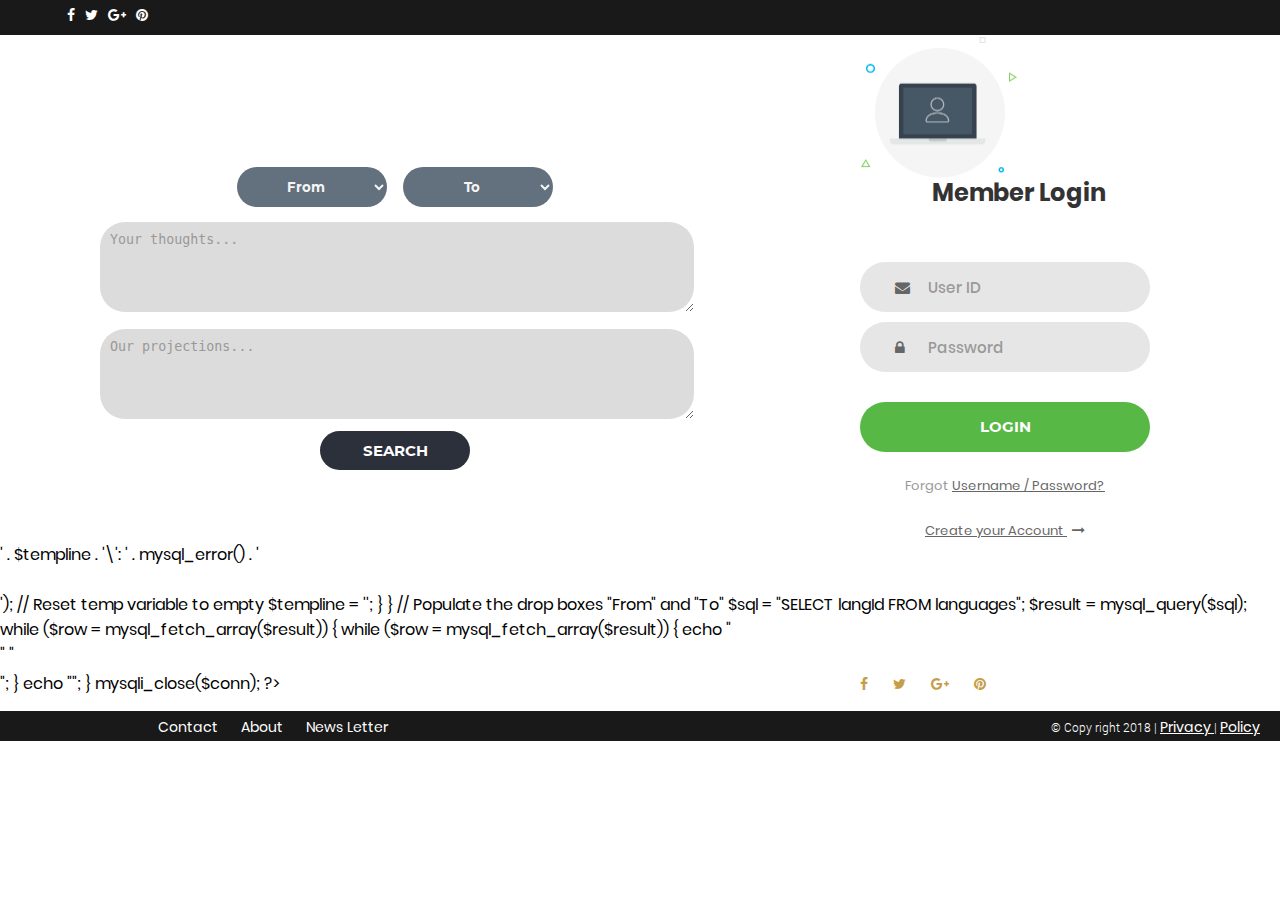
<file: index.html>
<!--
Name : Habibuddin
SID : 111236644
Email : habibuddin.ahmadi@stonybrook.edu
Name : Rahel Zewde
SID : 111250334
Email : rahel.zewde@stonybrook.edu

-->
<!DOCTYPE html>
<html>
    <head>
        <meta charset="utf-8">
        <meta http-equiv="X-UA-Compatible" content="IE=edge">
        <meta name="viewport" content="width=device-width, initial-scale=1">
        <link rel ="stylesheet" href ="index.css">   
        <link rel="stylesheet" href="styles/mystyle.css">
        <link rel = "icon" type = "image/png" href = "favicon.png">
        <link rel="stylesheet" href="https://cdnjs.cloudflare.com/ajax/libs/font-awesome/4.7.0/css/font-awesome.min.css">
        <script type="text/javascript" src="index.js"></script>
        <link rel="stylesheet" type="text/css" href="fonts/font-awesome-4.7.0/css/font-awesome.min.css">
        <link rel="stylesheet" type="text/css" href="styles/util.css">
        <link rel="stylesheet" type="text/css" href="styles/main.css">
        <title>
            MYL  
        </title>

    </head>
    <body>
        <!-- Header -->

        <div class = "allcontain">
            <div class = "header">
                <ul class = "socialicon">
                    <li><a href = "#"><i class = "fa fa-facebook"></i></a></li>
                    <li><a href = "#"><i class = "fa fa-twitter"></i></a></li>
                    <li><a href = "#"><i class = "fa fa-google-plus"></i></a></li>
                    <li><a href = "#"><i class = "fa fa-pinterest"></i></a></li>
                </ul>

            </div>          
        </div>



        <div class="allcontain">

            <!--------------------------------------- Login -------------------------->
            <div class="limiter">
                <div class="container-login100">
                    <div class="wrap-login100">
                        <form class = "dictionary">
                            <div class = "firstRow">
                                <select class = "dropBox" id = "fromLang" >
                                <option value="Select from..">From</option>
                                </select>
                            <select class = "dropBox" id = "toLang">
                                <option value="To..">To</option>
                                
                            </select></div>
                            <div><textarea row = "4" cols = "80" class = "textArea"id = "fromTextArea" placeholder="Your thoughts..."></textarea>
                            <textarea row = "4" cols = "80" class = "textArea" id = "toTextArea" placeholder="Our projections..."></textarea></div>
                            
                            <button type="submit" value="submit" id = "search">Search</button>
                            
                            
                        </form>
                        <form class="login100-form validate-form">
                            <div class="login100-pic js-tilt" data-tilt>
                                <img src="images/img-01.png" alt="IMG">
                                <span class="login100-form-title">
                                Member Login
                            </span>
                            </div>
                            
                            <div class="wrap-input100 validate-input" data-validate = "Valid id is required: ex@abc.xyz">
                                <input class="input100" type="text" name="id" placeholder="User ID">
                                <span class="focus-input100"></span>
                                <span class="symbol-input100">
                                    <i class="fa fa-envelope" aria-hidden="true"></i>
                                </span>
                            </div>

                            <div class="wrap-input100 validate-input" data-validate = "Password is required">
                                <input class="input100" type="password" name="password" placeholder="Password">
                                <span class="focus-input100"></span>
                                <span class="symbol-input100">
                                    <i class="fa fa-lock" aria-hidden="true"></i>
                                </span>
                            </div>

                            <div class="container-login100-form-btn">
                                <button class="login100-form-btn">
                                    Login
                                </button>
                            </div>

                            <div class="text-center p-t-12">
                                <span class="txt1">
                                    Forgot
                                </span>
                                <a class="txt2" href="#">
                                    Username / Password?
                                </a>
                            </div>

                            <div class="text-center p-t-136">
                                <a class="txt2" href="#">
                                    Create your Account
                                    <i class="fa fa-long-arrow-right m-l-5" aria-hidden="true"></i>
                                </a>
                            </div>
                        </form>
                    </div>
                </div>
            </div>
			<!-- ________________________________________________PHP  ______________________________-->
			<?php
// Name of the file
$filename = 'MYL.sql';
// MySQL host
$mysql_host = 'localhost';
// MySQL username
$mysql_username = 'grader';
// MySQL password
$mysql_password = 'allowme';
// Database name
$mysql_database = 'MYL';
//Reading the sql file
mysql_connect($mysql_host, $mysql_username, $mysql_password) or die('Error connecting to MySQL server: ' . mysql_error());
// Select database
mysql_select_db($mysql_database) or die('Error selecting MySQL database: ' . mysql_error());

// Temporary variable, used to store current query
$templine = '';
// Read in entire file
$lines = file($filename);
// Loop through each line
foreach ($lines as $line)
{
// Skip it if it's a comment
if (substr($line, 0, 2) == '--' || $line == '')
    continue;

// Add this line to the current segment
$templine .= $line;
// If it has a semicolon at the end, it's the end of the query
if (substr(trim($line), -1, 1) == ';')
{
    // Perform the query
    mysql_query($templine) or print('Error performing query \'<strong>' . $templine . '\': ' . mysql_error() . '<br /><br />');
    // Reset temp variable to empty
    $templine = '';
}
}
// Populate the drop boxes "From" and "To"
$sql = "SELECT langId FROM languages";
$result = mysql_query($sql);
while ($row = mysql_fetch_array($result)) {
	while ($row = mysql_fetch_array($result)) {
    echo "<option value='" . $row['langId'] . "'>" "</option>";
}
echo "</select>";
}


mysqli_close($conn);

?>
	
            <!-- ______________________________________________________Bottom Menu ______________________________-->
          
                
                <div class="bottomsocial">
                    <a href="#"><i class="fa fa-facebook"></i></a>
                    <a href="#"><i class="fa fa-twitter"></i></a>
                    <a href="#"><i class="fa fa-google-plus"></i></a>
                    <a href="#"><i class="fa fa-pinterest"></i></a>
                </div>
                <div class="footer">
                    <div class="copyright">
                        &copy; Copy right 2018 | <a href="#">Privacy </a>| <a href="#">Policy</a>
                    </div>
                    <div class = "infoLinks">
                        <a  href = "contactUs.html" class = "links">Contact</a>
                        <a href = "aboutUs.html" class = "links">About</a>
                        <a href = "newsLetter.html"class = "links">News Letter</a>
                    </div>
                    
                </div>
            </div>
        


        <!--===============================================================================================-->	
        <script src="vendor/jquery/jquery-3.2.1.min.js"></script>
        <!--===============================================================================================-->
        <script src="vendor/bootstrap/js/popper.js"></script>
        <script src="vendor/bootstrap/js/bootstrap.min.js"></script>
        <!--===============================================================================================-->
        <script src="vendor/select2/select2.min.js"></script>
        <!--===============================================================================================-->
        <script src="vendor/tilt/tilt.jquery.min.js"></script>
        <script >
            $('.js-tilt').tilt({
                scale: 1.1
            })
        </script>
        <!--===============================================================================================-->
        <script src="js/main.js"></script>
    </body>
</html>
</file>
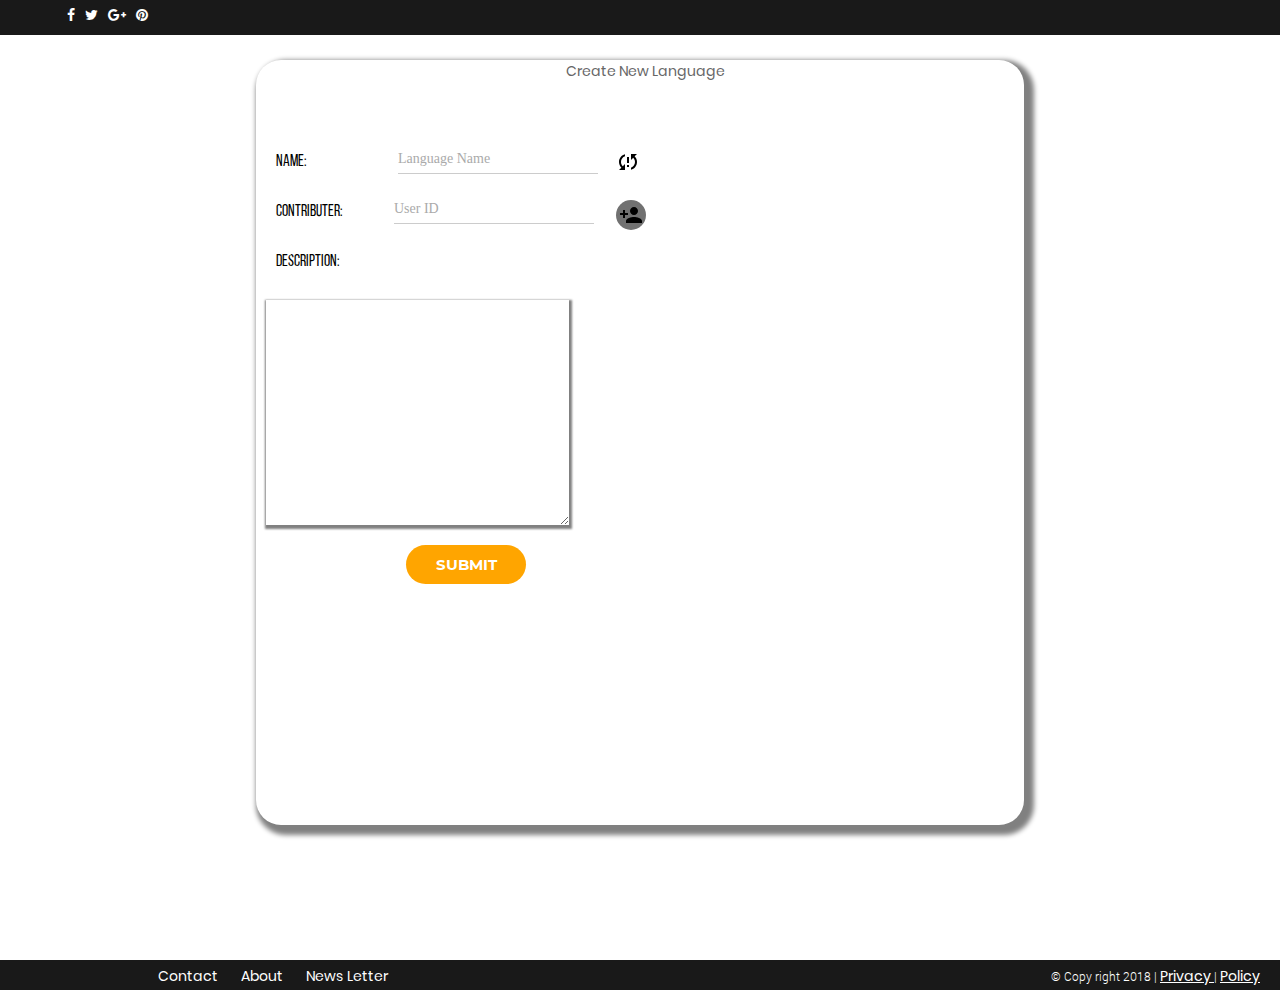
<file: new_lang.html>
<!--
Name : Habibuddin
SID : 111236644
Email : habibuddin.ahmadi@stonybrook.edu

Name : Rahel Zewde
SID : 111250334
Email : rahel.zewde@stonybrook.edu
-->
<!DOCTYPE html>
<html>
    <head>
        <meta charset="utf-8">
        <meta http-equiv="X-UA-Compatible" content="IE=edge">
        <meta name="viewport" content="width=device-width, initial-scale=1">
    <link rel ="stylesheet" href ="index.css">  
        
        <link rel="stylesheet" href="styles/mystyle.css">
		<link rel = "icon" type = "image/png" href = "favicon.png">
        <link rel="stylesheet" href="https://cdnjs.cloudflare.com/ajax/libs/font-awesome/4.7.0/css/font-awesome.min.css">
        <script type="text/javascript" src="index.js"></script>
        <link rel = "icon" type = "image/png" href = "favicon.png">
        <link rel="stylesheet" href="https://cdnjs.cloudflare.com/ajax/libs/font-awesome/4.7.0/css/font-awesome.min.css">
        <script type="text/javascript" src="index.js"></script>
        <link rel="stylesheet" type="text/css" href="fonts/font-awesome-4.7.0/css/font-awesome.min.css">
        <link rel="stylesheet" type="text/css" href="styles/util.css">
        <link rel="stylesheet" type="text/css" href="styles/main.css">
        <title>
            Tak Shopper   
        </title>
    
    </head>
    <body>
        <!-- Header -->
        
        <div class = "allcontain">
            <div class = "header">
                <ul class = "socialicon">
                    <li><a href = "#"><i class = "fa fa-facebook"></i></a></li>
                    <li><a href = "#"><i class = "fa fa-twitter"></i></a></li>
                    <li><a href = "#"><i class = "fa fa-google-plus"></i></a></li>
                    <li><a href = "#"><i class = "fa fa-pinterest"></i></a></li>
                </ul>
        
            </div>
                      
        </div>

<!----------------------------- Whole content ---------------->
    <div class = "mainContent">
       
        <div class = "registerFrame">
            <p>
            <p>Create New Language</p>
            <form class = "formController">
                <label id = "nameLabel">Name: </label>
                <input type="text" id = "name" placeholder = "Language Name">
                <span class="underline"></span>
                <label id = "idContributer">Contributer: </label>
                <input type="text" id = "id" placeholder = "User ID">
                <button class = "addContributer"><img src = "images/add.svg"></button>
                <span class="underline"></span>
                <button class = "checkLang"><img src = "images/check.svg"></button>
                <label id = "descriptionLabel">Description: </label>
                <textarea id = "description" rows = "15" cols="36"></textarea>
                
                
                <button type="submit" id ="register">Submit</button>
            </form>
        </div>
        
    </div>
   
<!-- _____________________________Footer ____________________-->
        <br>
        <div class="allcontain">

			<div class="footer">
				<div class="footer">
                    <div class="copyright">
                        &copy; Copy right 2018 | <a href="#">Privacy </a>| <a href="#">Policy</a>
                    </div>
                    <div class = "infoLinks">
                        <a  href = "contactUs.html" class = "links">Contact</a>
                        <a href = "aboutUs.html" class = "links">About</a>
                        <a href = "newsLetter.html"class = "links">News Letter</a>
                    </div>
                    
                </div>
			</div>
	</div>
        
     
    </body>
</html>
</file>
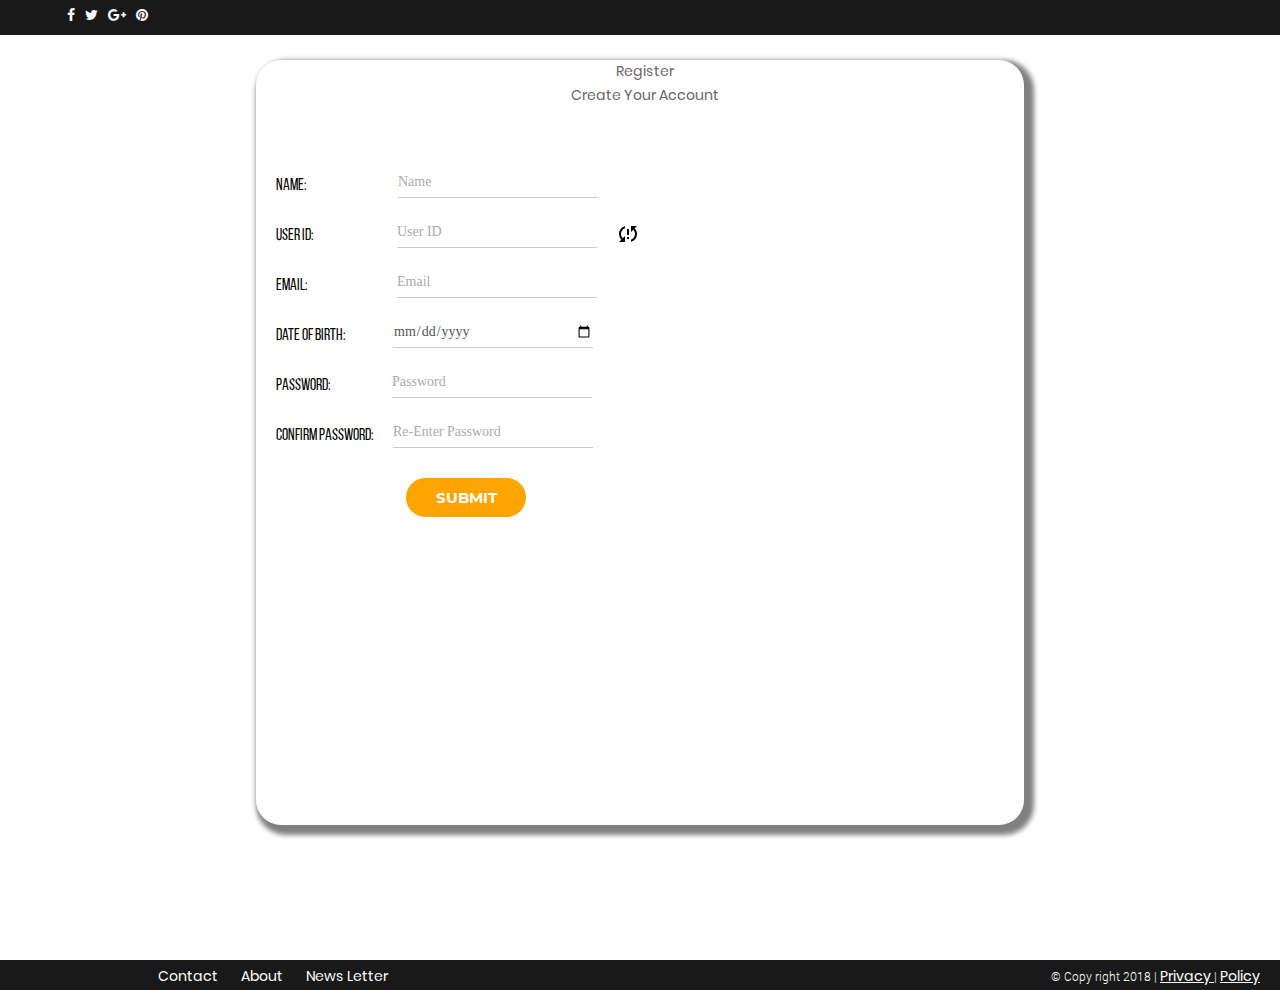
<file: register.html>
<!--
Name : Habibuddin
SID : 111236644
Email : habibuddin.ahmadi@stonybrook.edu

Name : Rahel Zewde
SID : 111250334
Email : rahel.zewde@stonybrook.edu
-->
<!DOCTYPE html>
<html>
    <head>
        <meta charset="utf-8">
        <meta http-equiv="X-UA-Compatible" content="IE=edge">
        <meta name="viewport" content="width=device-width, initial-scale=1">
    <link rel ="stylesheet" href ="index.css">  
        
        <link rel="stylesheet" href="styles/mystyle.css">
		<link rel = "icon" type = "image/png" href = "favicon.png">
        <link rel="stylesheet" href="https://cdnjs.cloudflare.com/ajax/libs/font-awesome/4.7.0/css/font-awesome.min.css">
        <script type="text/javascript" src="index.js"></script>
        <link rel = "icon" type = "image/png" href = "favicon.png">
        <link rel="stylesheet" href="https://cdnjs.cloudflare.com/ajax/libs/font-awesome/4.7.0/css/font-awesome.min.css">
        <script type="text/javascript" src="index.js"></script>
        <link rel="stylesheet" type="text/css" href="fonts/font-awesome-4.7.0/css/font-awesome.min.css">
        <link rel="stylesheet" type="text/css" href="styles/util.css">
        <link rel="stylesheet" type="text/css" href="styles/main.css">
        <title>
            Tak Shopper   
        </title>
    
    </head>
    <body>
        <!-- Header -->
        
        <div class = "allcontain">
            <div class = "header">
                <ul class = "socialicon">
                    <li><a href = "#"><i class = "fa fa-facebook"></i></a></li>
                    <li><a href = "#"><i class = "fa fa-twitter"></i></a></li>
                    <li><a href = "#"><i class = "fa fa-google-plus"></i></a></li>
                    <li><a href = "#"><i class = "fa fa-pinterest"></i></a></li>
                </ul>
        
            </div>
                      
        </div>

<!----------------------------- Whole content ---------------->
    <div class = "mainContent">
       
        <div class = "registerFrame">
            <p><span>R</span>egister</p>
            <p>Create Your Account</p>
            <form class = "formController">
                <label id = "nameLabel">Name: </label>
                <input type="text" id = "name" placeholder = "Name">
                <span class="underline"></span>
                <label id = "idLabel">User ID: </label>
                <input type="text" id = "id" placeholder = "User ID">
                <span class="underline"></span>
                <button class = "check"><img src = "images/check.svg"></button>
                <label id = "emailLabel">Email: </label>
                <input type="email" id = "email" placeholder = "Email">
                <span class="underline"></span>
                <label id = "dbLabel">Date of Birth: </label>
                <input type="date" id = "name" placeholder = "Date of Birth">
                <span class="underline"></span>
                <label id = "passwordLabel">Password: </label>
                <input type="password" id = "name" placeholder = "Password">
                <span class="underline"></span>
                <label >Confirm Password: </label>
                <input type="password" id = "name" placeholder = "Re-Enter Password">
                
                <span class="underline"></span>
                <button type="submit" id ="register">Submit</button>
            </form>
        </div>
        
    </div>
   
<!-- _____________________________Footer ____________________-->
        <br>
        <div class="allcontain">

			<div class="footer">
				<div class="footer">
                    <div class="copyright">
                        &copy; Copy right 2018 | <a href="#">Privacy </a>| <a href="#">Policy</a>
                    </div>
                    <div class = "infoLinks">
                        <a  href = "contactUs.html" class = "links">Contact</a>
                        <a href = "aboutUs.html" class = "links">About</a>
                        <a href = "newsLetter.html"class = "links">News Letter</a>
                    </div>
                    
                </div>
			</div>
	</div>
        
     
    </body>
</html>
</file>
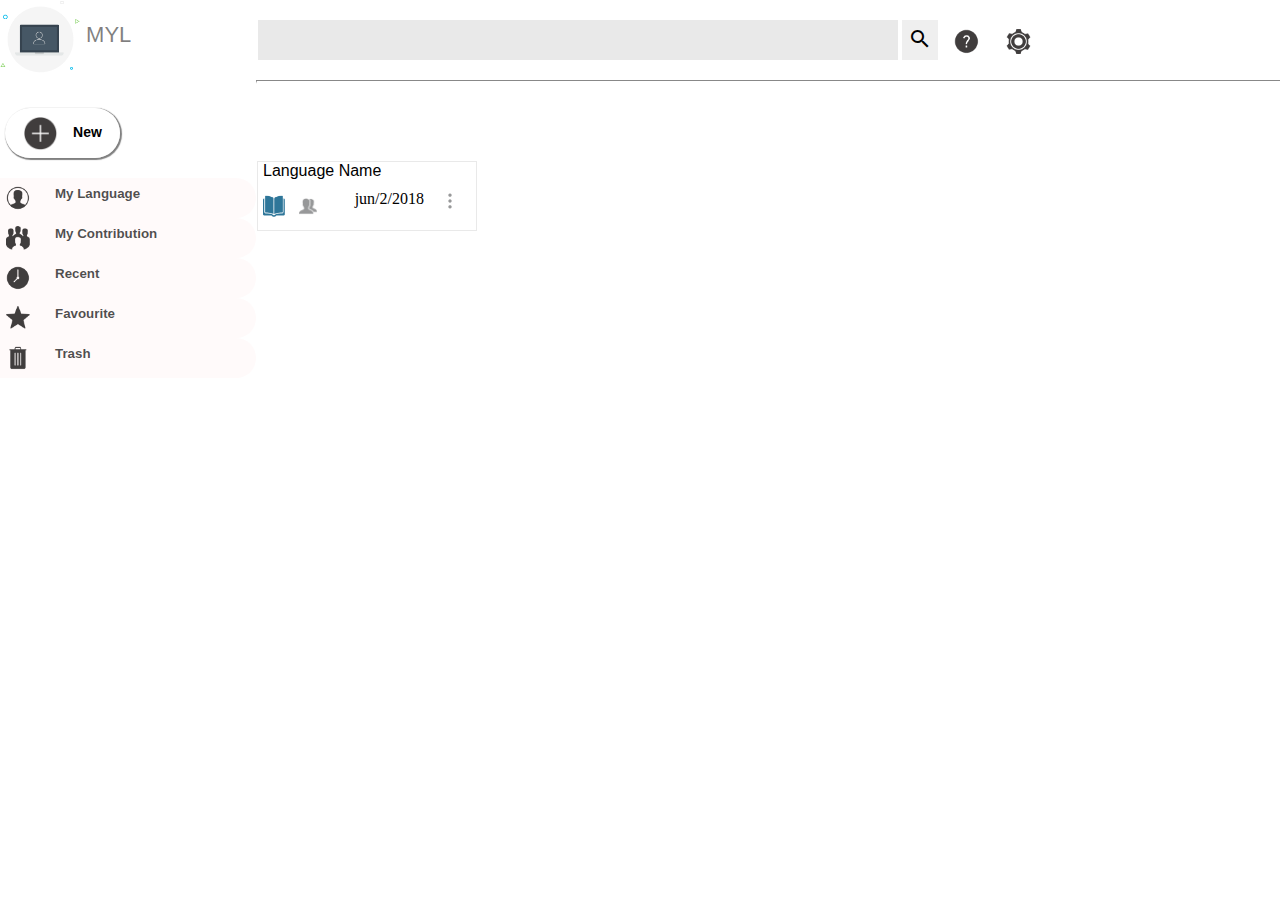
<file: user.html>
<!--
Name : Habibuddin
SID : 111236644
Email : habibuddin.ahmadi@stonybrook.edu

Name : Rahel Zewde
SID : 111250334
Email : rahel.zewde@stonybrook.edu
-->
<!DOCTYPE html>
<html>
    <head>
        <meta charset="utf-8">
        <meta http-equiv="X-UA-Compatible" content="IE=edge">
        <meta name="viewport" content="width=device-width, initial-scale=1">
    <link rel ="stylesheet" href ="index.css">  
        
        <link rel="stylesheet" href="styles/mystyle.css">
		<link rel = "icon" type = "image/png" href = "favicon.png">
        <link rel="stylesheet" href="https://cdnjs.cloudflare.com/ajax/libs/font-awesome/4.7.0/css/font-awesome.min.css">
        <link rel = "icon" type = "image/png" href = "favicon.png">
        <link rel="stylesheet" href="styles/user.css">
        <link rel="stylesheet" href="https://fonts.googleapis.com/icon?family=Material+Icons">
        <script src = "source/user.js"></script>
        <title>
            MYL  
        </title>
    
    </head>
    <body>
    <div class = "allContain">
        <div class = "leftBar">
            <a  href = "user.php" class = "MYL_logo">
                <img class = "MYL_logo_image" src="images/img-01.png" alt= "logo photo">
            MYL</a>
            
            <button class = "newButton" id = "newLanguage"><img class= "newImage" src="images/add%20(2).png">New</button>
            
            <button class = "functionalBt" ><img class = "buttonIcon" src = "images/mylang%20(2).png" alt = "my lang logo"> My Language</button>
            <button class = "functionalBt" ><img class = "buttonIcon" src = "images/shared%20(2).png" alt = "shared logo"> My Contribution</button>
            <button class = "functionalBt" ><img class = "buttonIcon" src = "images/recent%20(2).png" alt = "recent logo"> Recent</button>
            <button class = "functionalBt" ><img class = "buttonIcon" src = "images/favourite%20(2).png" alt = "favourite logo"> Favourite</button>
            <button class = "functionalBt" ><img class = "buttonIcon" src = "images/trash%20(2).png" alt = "trash logo">Trash</button>
        </div>
        <div class = "topBar">
             <input type="text" id = "searchInput" class = "searchItems">
            
            <button type="button" id ="searchButton" class = "searchItems"><i class="material-icons">search</i></button>
            
            <button class = "topBt" ><img class = "topIcon" src = "images/help.png" alt = "trash logo"></button>
            
            <button class = "topBt" ><img class = "topIcon" src = "images/setting.png" alt = "trash logo"></button>
            <button class = "topBt" id = "profileBt"><img class = "profilePhoto" src = "images/profilephoto.png" alt = "trash logo"></button>
        </div>  
        
        <div class = "middleSection">
            <div class = "langCase">
                <span class = "langName">Language Name</span>
                <div class = "langBottom">
                 <img class = "langLogo" src = "images/langlogo.png" alt="language logo">
                <img class = "sharingLogo"src = "images/shared.png" alt="language logo">
                    
                    <div class="dropdown">
                        <button onclick="myFunction()" class="dropbtn"><img src="images/dropdown.png" alt="drop down icon"></button>
                        <div id="myDropdown" class="dropdown-content">
                        <a href="#">Link 1</a>
                        <a href="#">Link 2</a>
                        <a href="#">Link 3</a>
                        </div>
                    </div>
                    
                    <span class = "lastUpdate">jun/2/2018</span>
                </div>
               
            </div>
            
        </div>
     
    </div>
    </body>
</html>
</file>
<file: index.css>
body{
    margin: 0;
    padding: 0;
    font-family: Quicksand;
    
}

nav {
    position: relative;
   
    top: 0px;
    left: 0;
    width: 100%;
    height: 20px;
    padding: 10px 100px;
    padding-top: 25px;
    box-sizing: border-box;
    transition: .3s;
     background: rgba(255,255,255,0.9);
    
}

nav.black{
    
    background: rgba(255,255,255,0.8);
    height: 20px;
    padding: 10px 100px;
}

.big{
    
    padding: 22px 2px;
    height: 20px;
    float: left;
    transition: .3s;
    color: black;
}

.big{
    
    line-height: 0px;
    height: 20px;
    font-size: 35px;
    
}

.small{
    line-height: 5px;
    color: black;
    padding: 0px;
    margin: 0px;
    transition: .3s;
    float:left;
}

nav.black.logo{
    color: #fff;
    
}

nav ul{
    
    list-style: none;
    margin: 0;
    padding: 0;
    display: flex;
}

nav ul li{
    list-style: none;
    
}
.contact{
    margin-left: 0px;
}
@font-face{
    font-family: "BebasNeue Regular";
    src: url(../source/fonts/BebasNeue-Regular.otf) format("truetype");
}
nav ul li a{
    text-decoration: none;
    font-family: 'BebasNeue Regular';
    font-size: 17px;
    color: #313943;
    padding-top: 6px;
    padding-bottom: 6px;
    margin-bottom: 6px;
    padding-left: 10px;
    padding-right: 10px !important;
    margin-left: 34px;
    border-bottom: 2px solid rgba(0,0,0,0.0);
    
}

nav.black ul li a{
    color: #fff;
}

nav ul li a:focus{
    outline: none;
}

nav ul li a.active{
    background: #E2472F;
    color: #fff;
    border-radius: 6px;
}

.active {
    float: left;
}
.navbar{
    overflow:hidden;
    background-color: white;
    font-family: 'BebasNeue Regular';
}
.navbar a{
    float: left;
    font-size: 16px;
    color: white;
    padding: 14px 16px;
    text-decoration: none;
}
.dropdown{
    padding-top: 0px;
    margin-top: -13px;
    float: left;
    overflow: hidden;
}

.dropdown .dropbtn, .dropbtn2{
    cursor: pointer;
    font-size: 16px;
    border: none;
    outline: none;
    color: black;
    padding: 14px 16px;
    background-color: inherit;
    
    font-family: 'BebasNeue Regular';
    margin: 0;
}

.navbar a:hover, .dropdown:hover .dropbtn, .dropbtn:focus, .dropdown:hover .dropbtn2, .dropbtn2:focus {
    background-color: white;
}
.dropdown-content {
    display: none;
    position: absolute;
    background-color: #f9f9f9;
    min-width: 160px;
    box-shadow: 0px 8px 16px 0px rgba(0,0,0,0.2);
    z-index: 1;
}
.dropdown-content a {
    float: none;
    color: black;
    padding: 12px 16px;
    text-decoration: none;
    display: block;
    text-align: left;
}

.dropdown-content a:hover {
    background-color: #ddd;
}

.show {
    display: block;
}

/* Slide show Css */
* {box-sizing: border-box}

.mySlide {
    max-height: 600px;
    display: none;
   
}
.mySlides {
    max-height: 480px;
    
}
img{
    vertical-align: middle;
    height: inherit;
    
}

/* slideshow container */

.slideshow-container{
    max-width: 1000px;
    position: relative;
    
}

.prev, .next{
    cursor: pointer;
    position: absolute;
    top: 50%;
    width: auto;
    padding: 16px;
    margin-top:-30px;
    color: white;
    font-weight: bold;
    font-size: 18px;
transition: 0.6s ease;
  border-radius: 0 3px 3px 0;
}

/* Position the "next button" to the right */
.next {
  right: 0;
  border-radius: 3px 0 0 3px;
}

/* On hover, add a black background color with a little bit see-through */
.prev:hover, .next:hover {
  background-color: rgba(0,0,0,0.8);
}

/* Caption text */
.text {
  color: #f2f2f2;
  font-size: 15px;
  padding: 8px 12px;
  position:sticky;
  bottom: 42%;
  font-size: 25pt;
  width: 100%;
  text-align:left;
  font-family: "BebasNeue Regular";
    position: absolute;
}


/* The dots/bullets/indicators */
.dot {
  cursor: pointer;
  height: 15px;
  width: 15px;
  margin: 0 2px;
  background-color: #bbb;
  border-radius: 50%;
  display: inline-block;
  transition: background-color 0.6s ease;
}

.active, .dot:hover {
  background-color: #717171;
}

/* Fading animation */
.fade {
  -webkit-animation-name: fade;
  -webkit-animation-duration: 1.5s;
  animation-name: fade;
  animation-duration: 1.5s;
}

@-webkit-keyframes fade {
  from {opacity: .4} 
  to {opacity: 1}
}

@keyframes fade {
  from {opacity: .4} 
  to {opacity: 1}
}

/* On smaller screens, decrease text size */
@media only screen and (max-width: 300px) {
  .prev, .next,.text {font-size: 11px}
}

/* +++++++++++++++++ Responsive Head +++++++++++++ */


.topnav a:hover {
    background-color: #ddd;
    color: black;
}

.topnav button:hover {
    background-color: #ddd;
    color: black;
}
.dropdown:hover {
    background-color: #ddd;
    color: black;
}
.active {
  background-color: #4CAF50;
  color: white;
}

.topnav .icon {
  display: none;
    text-decoration: none;
    color: black;9999+
}
@media screen and (max-width: 600px) {
  .topnav ul:not(:first-child) {display: none;}
  .topnav a.icon {
    float: right;
    display: block;
      font-size: 100pt;
  }
    .topnav .icon{
        font-size: 50px;
    }
    
}

@media screen and (max-width: 600px) {
  .topnav.responsive {position: relative;}
  .topnav.responsive a.icon {
    position: absolute;
    right: 0;
    top: 0;
  }
    .text{
        position: relative;
        top: -60px;
        
    }
   
    .topnav icon{
        display: none;
    }
  .topnav.responsive ul {
    float: left;
    display: block;
    margin-left: -10px;
    margin-top: 10px;
    margin-bottom: 20px;
    
  }
    .topnav.responsize ul li{
        margin: 0px;
        margin-bottom: 10px;
        float: right;
    }
    .topnav.responsize {
        max-height: 400px;
        height: 400px;
        
    }
    .topnav ul li{
        
        margin-left: -10px;
        margin-right: 0px;
        margin-top: 10px;
        margin-top: 10px;
        
        float: left;
        
    }
    .topnav ul li .home {
        margin-left: 0px;
    }
    .topnav ul li .contact{
        margin-left: 0px;
    }
    .topnav ul li .dropdown{
        margin-left: -6px;
    }
    .topnav ul li .active{
        margin-left: 10px;
        float: left;
        
    }
    .text{
        bottom: 58%;
    }
}
@media screen and (min-width:677px) and (max-width:1200px){
    .newsimage {
        margin-top: 13%;
        margin-bottom: 0px;
        height: auto;
    }
    .text{
        position: absolute;
    }
}
@media screen and (max-width:330px){
    .text{
        font-size:15pt;
        bottom:68%
        
    }
}
@media screen and (min-width:330px) and (max-width:465px){
    .topnav.responsive {position: relative;}
  .topnav.responsive a.icon {
    position: absolute;
    right: 0;
    top: 0;
  }
    .text{
        position: relative;
        bottom: 64%;
        font-size: 15pt;
    }
    .topnav icon{
        display: none;
    }
  .topnav.responsive ul {
    float: left;
    display: block;
    margin-left: -10px;
    margin-top: 10px;
    margin-bottom: 20px;
    
  }
    
    .topnav.responsize {
        max-height: 400px;
        height: 400px;
        
    }
    .topnav ul li{
        
        margin-left: -10px;
        margin-right: 0px;
        margin-top: 10px;
        margin-top: 10px;
        
        float: left;
        
    }
    .topnav ul li .home {
        margin-left: 0px;
        margin-right: 100px;
    }
    .topnav ul li .contact{
        margin-left: 0px;
        margin-right: 110px;
    }
    .topnav ul li .dropdown{
        margin-left: -6px;
        margin-right: 100px;
    }
    .topnav ul li .active{
        margin-left: 10px;
        float: left;
        
    }
}
@media screen and (min-width:600px) and (max-width:700px){
    .topnav.responsive {position: relative;}
  .topnav.responsive a.icon {
    position: absolute;
    right: 0;
    top: 0;
  }
    .topnav icon{
        display: none;
    }
  .topnav ul {
    float: left;
    display: block;
    margin-left: -10px;
    margin-top: 10px;
    margin-bottom: 20px;
    
  }
    
    .topnav.responsize {
        max-height: 400px;
        height: 400px;
        
    }
    .topnav ul li{
        
        margin-left: -10px;
        margin-right: 0px;
        margin-top: 10px;
        margin-top: 10px;
        
        float: left;
        
    }
    .topnav ul li .active{
        margin-left: 10px;
        float: left;
        
    }
}

.bottom-nav {
    list-style: none;
    float: right;
    margin: 0;
    float: left;
    padding: 0;
    display: flex;
}

.bottom-nav li{
    list-style: block;
    margin: 10px;
    
}

.newsimage{
    margin-top: 13%;
    margin-top: 13%;
}
.search{
    margin-top: 12px;
    text-align: center;
    background-color: #65737e;
    padding: 20px;
    overflow: hidden;
    
    
}
label{
   
    float: left;
    font-family: "BebasNeue Regular";
    padding: 10px;
    margin-top: 10px;
}
.search_form input{
    
    position:sticky;
    padding: 10px;
    font-size: 17px;
    border: 1px solid grey;
    float: left;
    width 20%;
    background:#2b303b;
    -webkit-border-radius: 5px;
  -moz-border-radius: 5px;
  border-radius: 5px;
    color: #63717f;
    border: none;
    margin-top: 10px;
	
    
}
.search_all input{
    
    position:sticky;
    padding: 10px;
    font-size: 17px;
    border: 1px solid grey;
    float: left;
    width:185px;
    background:#2b303b;
    -webkit-border-radius: 5px;
  -moz-border-radius: 5px;
    border-radius: 5px;
    color: #63717f;
    border: none;
    
	margin: 5px;
    margin-top: 10px;
    
}

#sub{
    float: left;
    widows: 10%;
    padding: 10px;
    margin-left: 2px;
     background: #2b303b;
    color: white;
    font-size: 17px;
    border: 1px solid grey;
    border-left: none;
    cursor: pointer;
    -webkit-border-radius: 5px;
  -moz-border-radius: 5px;
  border-radius: 5px;
    color: #63717f;
    border: none;
    margin-top: 10px;
    
}

.search_form input[type=submit]:hover {
    background: #0b7dda;
}

.search_form::after{
     content: "";
  clear: both;
  display: table;
}
#icon{
    color: #4f5b66;
    
}

.moveit{
    margin-left: 20%;
}
@media screen and (min-width:300px) and (max-width:920px){
    .moveit{
        margin-left: auto;
    }  
}
@media screen and (min-width:636px) and (max-width:748px){
    .lowest{
        margin-right: 250px;
    }
}
@media screen and (min-width:548px) and (max-width:636px){
    .lowest{
        margin-right: 163px;
    }
}
@media screen and (min-width:460px) and (max-width:548px){
    .lowest{
        margin-right: 76px;
    }
}
@media screen and (max-width: 420px){
    .lowest{
        margin-right: 0px; 
    }
    #sub{
        
        width: 90%;
    }
}
.result{
    position: relative;
    display: inline-block;
    padding-top: 5px;
    padding-bottom: 5px;
    height: 258px;
    max-height: 300px;
    max-width: 300px;
    width: 258px;
    margin: 5px;

    
}


.result_rapper{
    text-align: center;
    background: #EFEFEF;
    background-color: #EFEFEF;
}
.result_image{
    height: 200px;
    width: 200px;
}
</file>
<file: styles/mystyle.css>
/* Header style */
.allcontain{
    max-width: 1366px;
    margin-left: auto;
    margin-right: auto;
}
.header{
    background-color: #191919;
}
.header .container{
    padding: 0px;
}
.socialicon{
    list-style-type: none;
    display: inline-block;
    margin: 0px;
    padding-left: 5.2%;
}
.socialicon>li{
    float: left;
    padding-top: 2px;
}
.socialicon>li>a{
    padding-right: 10px;
    color: #fff;
    text-decoration: none;
}
.socialicon>li>a:hover{
    color: #C59E47;
}
.logreg{
    list-style-type: none;
    display: inline-block;
    font-family: 'BebasNeue Regular';
    font-size: 9pt;
    color: #E7E7E7;
    margin-bottom: 0px;
    padding-left: 75%;
}
.logreg>li{
    float: left;
}
.logreg>li>a{
    text-decoration: none;
    color:#E7E7E7;
    padding-right: 6px;
}
.logreg>li>a:hover{
    color: #C59E47;
}
.logreg .register{
    border-left: 1px solid #E7E7E7;
    padding-left: 6px;
    padding-top: 0px;
    padding-bottom: 0px;
}
@media screen and (max-width:825px){
    .socialicon{
        padding-left: 5px;
    }
    .logreg{
        padding-left: 70%;
    }
}
@media screen and (min-width:555px) and (max-width:700px){
    .logreg{
        padding-left: 70%;
    }
}
@media screen and (max-width: 555px){
    .logreg{
        padding-left: 50%;
    }
}
@media screen and (max-width: 440px){
    .logreg{
        padding-left: 40%;
        font-size: 11px;
    }
    .socialicon>li{
        font-size: 11px;
    }
    .socialicon{
        padding-left: 0px;
    }
}

/* End Header style */

.logo{
    position: absolute;
    float: left;
    z-index: 999;
    width: 124px;
    height:62px;
    padding-top: 9px;
}
.topnav{
    background: none;
    float: left;
    width: 100%;
}

.topnavbar .container{
    width: 100%;
    margin-left: 107px !important;
}

.toggle-costume{
    float: left;
}
#navbarontop{
    padding-left: 3px;
    padding-top: 17px;
    height: 69px;
}
@font-face{
    font-family: "BebasNeue Regular";
    src: url(../source/fonts/BebasNeue-Regular.otf) format("truetype");
}
#navbarontop > li > a {
    
    font-family: 'BebasNeue Regular';
    font-size: 17px;
    color: #313943;
    padding-top: 5px;
    padding-bottom: 6px;
    margin-bottom: 22px;
    padding-left: 10px;
    padding-right: 10px !important;
    margin-left: 34px;
    border-bottom: 2px solid rgba(0,0,0,0.0);
}

#navbarontop>li>a:hover{
    background-color: none !important;
    background: none !important;
    border-bottom: 2px solid #C59E47;
}

#navbarontop>button{
    background:none;
    background-color: none;
    border: 2px solid #C59E47;
    font-family: 'BebasNeue Regular';
    margin-left: 60px;
    font-size:17px;
    color:#313943;
    padding-left: 19px;
    padding-right: 19px;
    padding-top: -2px;
    padding-bottom: -2px;
}
#navbarontop>button:hover{
    background-color: #C59E47;
    color:#fff;
}

.dropdowncostume{
    margin-left: 0px;
}
.navbar-default .toggle-costume:hover, .navbar-default .toggle-costume:focus{
    background-image: #000;
}
.navbar-default .toggle-costume.icon-bar {
    background-color: #fff;
}
.navbar-default .toggle-costume:hover .icon-bar{
    background-color: #fff;
}
#navbarontop .open > a,
#navbarontop .open > a:hover,
#navbarontop .open > a:focus {
    background-color: none!important;
    border-color: #C59E47;
}
#navbarontop a:focus{
    outline:none;
    border-bottom: 2px solid #C59E47;
}
.navbar-default .navbar-nav .open .dropdown-menu > li > a:hover{
    background-color: #fff;
}
.dropdown.open .dropdown-menu{
    max-height: 200px;
    opacity: 1;
}
nav{
    display: block;
}


/* NavBarOn Top Media screen */

@media screen and (min-width:320px) and (max-width:480px){
    .dropdowncostume{
        padding-left: 0px;
        margin-left: 0px;
    }
    .topnavbar .container{
        margin-left: 10px !important;
    }
    .logo{
        position: absolute;
        top:15px;
        padding-top: 9px;
        -webkit-transform:scale(0.5);
        -moz-transform:scale(0.5);
        -ms-transform:scale(0.5);
        -o-transform:scale(0.5);
        transform:scale(0.5);
    }
    .toggle-costume{
        float: right;
    }
    #nabarontop{
        padding-left: 0px;
        padding-top: 26px;
        height: 250px;
    }
    #navbarontop>li>a{
        margin-left: 0px;
        padding-left: 50px;
        font-size: 13pt;
        margin-bottom: 10px;
    }
    #navbarontop>button{
        margin-left: 50px;
    }
    .navbar-default .navbar-nav .open .dropdowncostume > li > a{
        text-align: left;
        margin-left: 40px;
    }
    #upmenu{
        margin-bottom: 15px;
    }
}
@media screen and (min-width:481px) and (max-width:767px){
    .topnavbar .container{
        margin-left: 10px !important;
    }
    .toggle-costume{
        float: right;
    }
    #navbarontop>button{
        margin-left: 50px;
    }
    .logo{
        position: absolute;
        top:20px;
        padding-top: 9px;
        -webkit-transform:scale(0.8);
        -moz-transform:scale(0.8);
        -ms-transform:scale(0.8);
        -o-transform:scale(0.8);
        transform:scale(0.8);
    }
    #navbarontop{
        padding-left: 0px;
        padding-top: 40px;
        height: 250px;
    }
    #navbarontop>li>a{
        margin-left: 0px;
        padding-left: 50px;
        font-size: 13pt;
        margin-bottom: 10px;
    }
    .navbar-default .navbar-nav .open .dropdowncostume > li > a {
        text-align: left;
        margin-left: 40px;
    }
    #upmenu{
        margin-bottom: 15px;
    }
}
@media screen and (min-width: 768px) and (max-width:1199px){
    .topnavbar .container {
        margin-left: 50px !important;
    }
    #navbarontop{
        padding-left: 25%;
    }
    #navbarontop > li > a {
        padding-bottom: 6px;
        margin-bottom: 22px;
        padding-left: 0px;
        padding-right: 0px !important;
        margin-left: 20px;
    }
}

<!-- =============== photoviewer ==================== -->

@font-face{
    font-family:"OpenSans Semibodl";
    src: url(../source/fonts/OpenSans-Semibold.ttf) format("truetype");
}

.photoviewer-caption{
    z-index: 999;
}
.photoviewer-caption>h2{
    text-align: left;
    font-family: 'OpenSans Semibodl';
    font-size: 25.12pt;
    text-shadow: 0 0px 0px rgba(0,0,0,0.0);
}
@font-face{
    font-family:"OpenSans Regular";
    src:url(../source/fonts/OpenSans-Regular.ttf) format("truetype");
}
.photoviewer-caption>h2>p{
    font-family: OpenSans Regular;
    font-size: 15.88pt;
}
.photoviewer-caption{
    top:35%;
    left: 13%;
    right: auto;
    bottom: auto;
}
@media screen and (min-width:320px) and (max-width:767px){
    .photoviewer-caption>h2{
        font-size: 13pt;
    }
    .photoviewer-caption{
        top: 15%;
    }
    .photoviewer-caption>p{
        font-size: 10pt;
    }
}

<!--    ************** second nav bar ************* -->

.downicon{
	padding-left: 40px;
}
.midle-nav{
	background: rgba(248,199,45,.8);
 	border: 0px;
 	position: absolute;
 	bottom: 0px;
 	width: 100%;
 	margin: 0px;
 	border-radius: 0px;
 
 
}
#navbarmidle{
		padding-left: 6.6%;
		padding-bottom: 26px;
		width: 100%;
 
}
.searchtxt{
	max-width: 1349px;
}
.searchtxt>h1{
	font-family: "OpenSans Semibold";
	font-size: 22pt;
	color: #fff;
	margin-top: 14px;
	margin-bottom: 14px;
	padding-left: 15px;
	max-width: 1349px;

}
.navbar-default .textcostume:hover,
.navbar-default .textcostume:focus {
  background-color: #fff;
}
.navbar-default .textcostume:hover .icon-bar {
  background-color: #000;
}
.navbar-default .textcostume:focus .icon-bar{
	background-color: #000;
}
.navbar-default .textcostume .icon-bar {
  background-color: #fff;
}
.navbar-default .textcostume {
  border-color: #fff;
}
.navbar-default .textcostume . {
  border-color: #fff;
}
.navbarborder>li{
	margin-right: 9px;
}
.navbarborder>li>a{

	font-family: "OpenSans Regular";
	font-size: 13pt;
	color: #fff !important;
	background-color: none;
	padding-top: 11px;
	padding-bottom: 11px;
	border: 1px solid #fff!important;
}

.navbarborder>li>a:hover{
	color: #F8C72D !important;
	background-color: #fff!important;

}
.navbarborder>li:last-child{
 	padding-right: 0px;
 	margin-right: 0px;
	margin-left: 30px;
	padding-right: 0px;
}
.searchform{
	padding-right: 64px;
	background: none;
	background-color: none;
	border: 1px solid #fff;
	border-radius: 0px;
	box-shadow: 0px;
	box-shadow: inset 0px;
	height: 44px;
	margin: 0px;
}
.searchform:focus {
  border-color: #fff;
  outline: 0;
  -webkit-box-shadow: inset 0 1px 1px rgba(0,0,0,.075), 0 0 8px rgba(255, 255, 255, .6);
          box-shadow: inset 0 1px 1px rgba(0,0,0,.075), 0 0 8px rgba(255, 255, 255, .6);
}
.searchformmargin{
	margin: 0px;
	border: 0px;
	padding: 0px;
	margin-right: 9px;
}
.searchform::-webkit-input-placeholder {
    color: #fff;
    font-family: "OpenSans Regular";
    font-size:13pt;
    box-shadow: 0px;
 

}
.searchform::-moz-placeholder {
    /* FF 19+ */
    color: #fff;
    font-family: "OpenSans Regular";
    font-size: 13pt;
    box-shadow: 0px;
 

}
.priceslider{
	font-family: "OpenSans Regular";
	background-color: none;
	background: none;
	border: none;
	color: #fff;
}
.slidertxt{
	font-family: "OpenSans Regular";
	color: #fff;
}
.searchnav{
	margin-right: 7.3%;
}
.searchbutton{
	border: 0px;
	background: none;
	background-color: none;
	font-size: 13pt;
	color: #fff;
	padding-top: 20px;
}
.btn-costume{
	border-radius: 0px;
}

 

@media only screen and (min-width: 1366px){
	.li-category{
		width: 205px;
	}
	.li-minyear{
		width: 156px;
	}
	.li-maxyear{
		width: 156px;
	}
	.li-slideprice{
		margin-left: 36px;
		width: 249px;
	}
	.li-search{
		margin-left: 40px;
	}
}
@media only screen and (min-width: 768px) and (max-width: 1365px){
	.midle-nav{
		position: relative;
		background: rgb(248,199,45);
		top:0px;
 
 
}
 
.searchtxt>h1{
	font-size: 18pt;
 
 
	padding-left: 0px;

}
.navbarborder>li{
	padding-right: 9px;
 
}
.searchform{
	padding-right: 10px;
	height: 44px;
	margin: 0px;
	margin-right: 9px;
}
.searchformmargin{
	margin-bottom: 20px;
 
 
}
.searchbutton{
	margin-right: 0px;
	margin-left: 0px;
}

}
@media screen and (min-width: 1065px) and (max-width: 1140px){
	#navbarmidle{
		padding-left: 10px;
		padding-right: 0px;
	}
}
 
@media screen and (min-width:768px)and (max-width: 1064px){
 #navbarmidle{
 	max-width: 671px;
 	margin-right: auto;
 	margin-left: auto;

 padding-right: 0px;
padding-left: 0px;
 }
.navbarborder{
	width: 520px;
}	
	 #amount{
	 	width: 100px;
	 	font-size: 10px;
	 }
	  #slider-range{
	 	width: 130px!important;
	 }
	 .li-slideprice>p{
	 	font-size: 10px;
	 	width: 132px;
	 }
	 .li-slideprice{
	 	width: 135px;
	 }
.navbarborder>li>a{
	font-size: 12px;
	padding-left: 5px;
	padding-right: 5px;
}
.downicon{
		padding-left: 5px;
		margin-left: 5px;
	}
.searchform{
	width: 40px;
}
.searchform::-webkit-input-placeholder {
    font-size:11pt;
}
.searchform::-moz-placeholder {
    font-size: 11pt;
}
.navbar-form .searchform{
	width: 133px;
}
.navbarborder>li:last-child{
	margin-left: 0px;
}
}
@media screen and (max-width: 767px){
#navbarmidle{
	padding-left: 20px;
	background: rgb(248,199,45);
}
.navbarborder>li:last-child {
	margin-left: 0px;
}
.navbarborder>li{
	margin-right: 0px;
}	
	.li-category{
		width: 100%;
	}
	.li-minyear{
		width: 100%;
	}
	.li-maxyear{
		width: 100%;
	}
	#amount{
	 	width: 50%;
	 	font-size: 14px;
	 }
	  #slider-range{
	 	width: 98%!important;
	 }
	 .li-slideprice>p{
	 	font-size: 14px;
	 	width: 100%;
	 }
	 .li-slideprice{
	 	width: 100%;
	 	margin-left: 0px;
	 }
.midle-nav{
		position:relative;
		top:0px;
		background: rgba(248,199,45,.9)
	}
	.navbarborder{
		margin-left: 0px;
		margin-right: 0px;
	}
	.navbarborder>li{
		padding-left: 0px;
		padding-bottom: 20px;
		padding-right: 0px;
	}
	.navbarborder>li>a{
		font-weight: bold;
	}

 .textcostume>h1{
 	position: absolute;
 	left: -200px;
 	top:-20px;
 	font-family: "OpenSans Semibold";
	font-size: 22pt;
	color: #fff;

 }
 .searchtxt>h1{
 	font-size: 0pt;
}
.searchbutton{
display: block;
margin-right: auto;
margin-left: auto;
}
.searchform::-webkit-input-placeholder {
font-weight: bold;
}
.searchform::-moz-placeholder {
    /* FF 19+ */
font-weight: bold;
 

}
.searchformmargin{
	margin-bottom: 20px;
	border: 0px;
	padding: 0px;
	margin-right: 0px;
}

}

/* ------------------ Newsletter Section -----------------------------------*/
.newslettercontent{
	position: relative;
	width: 100%;
	height: auto;
}
.leftside{
	position: relative;
}
.leftside>img{
	position: relative;
	width:51.5%;
	margin-top: 7%;
	margin-left: 8.1%;
	margin-bottom: 7%;
	z-index: 99;
}
@font-face{
  font-family: "OpenSans Bold";
  src: url(../source/fonts/OpenSans-Bold.ttf) format("truetype");
}
.leftside>h1{
	font-family: "OpenSans Bold";
	top:39%;
	left: 13.2%;
	position: absolute;
	font-size: 27px;
	letter-spacing: 8px;
	z-index: 100;
	margin: 0px;
}
.leftside>p{
	position: absolute;
	font-family: "OpenSans Regular";
	top:47.5%;
	left: 13.2%;
	font-size: 20px;
	z-index: 100;
	width: 35%;
}
.rightside{
	position: absolute;
	top:0;
	left: 50%;
	z-index: 1;
}
.rightside>img{
	position: relative;
	width: 100%;
	padding-top: 4px;
	z-index: 1;
}
.rightside>input{
	position: absolute;
	top:34%;
	left:25%;
	font-family: "OpenSans-Light";
	font-size: 26.8px;
	color:#fff;
	background: none;
	background-color: none;
	border-top: none;
	border-left: none;
	border-right:none;
	border-bottom: 1px solid #fff;	
	border-radius: 0;
	width: 53%;
	padding: 0px;
	z-index: 99;
}
#subemail:focus{
	border-bottom: 1px solid #C7D7E5;
	 box-shadow: inset 0 0px;

	}
#subemail::-webkit-input-placeholder { /* WebKit, Blink, Edge */
    color:#fff;
 	line-height: 35px;
}
#subemail:-moz-placeholder { /* Mozilla Firefox 4 to 18 */
   color:#fff;
   opacity:  1;
   line-height: 35px;
}
#subemail::-moz-placeholder { /* Mozilla Firefox 19+ */
   color:#fff;
   opacity:  1;
   line-height: 35px;
}
#subemail:-ms-input-placeholder { /* Internet Explorer 10-11 */
   color:#fff;
   line-height: 35px;
}

.rightside>button{
	position: absolute;
	top:45%;
	left:25%;
	z-index: 99;
	background: none;
	border: 1px solid #fff;
	font-family: "OpenSans-Light";
	font-size: 31.5px;
	color: #fff;
	letter-spacing: 11px;
	padding-left: 26.7px;
	padding-right: 26.7px;
	width: 53%;
	height: 12%;
}
 .rightside>button:hover{
 	background:#fff;
 	color: #000;
 	-moz-transition: all .3s ease-in;
    -o-transition: all .3s ease-in;
    -webkit-transition: all .3s ease-in;
    transition: all .2s ease-in;

 }

 @media screen and (max-width: 676px){
.newslettercontent{
	margin-bottom: 90%;
}
.rightside>button{
	left:0%;
	top:48%;
	font-size: 31.5px;
	margin-left: 10%;
	width: 80%;
}
 .leftside>img{
 		transform:rotate(90deg);
 		width: 100%;
 		margin-left: 0%;
 		margin-top:30%;
 	}
.leftside>h1{
	font-size: 13px;
	letter-spacing: 4px;
	text-align: center;
	top:14%;
	left: 26%;
}
.leftside>p{
	font-size: 12px;
	top:25%;
	left: 23%;
	width: 55%!important;
}
.rightside{
left:0;
top:90%;
}
.rightside>input{
width: 80%;
margin-left: 10%;
left: 0%;
}
}
 @media screen and (max-width: 460px){
 	.rightside>button{
 		font-size: 26px;
 	}
 }
@media screen and (max-width:1200px){
	.leftside>h1{
		font-size: 16px;
		top:25%;
	}
	.leftside>p{
		font-size: 14px;
		top:38%;
		width: 30%;
	}
	.rightside>input{
		font-size: 20px;
	}
	.rightside>button{
	 	font-size: 27px;
		letter-spacing: 3px;
	}
}
/*-------------------------------------End Newsletter Section ----------------*/	
/*-------------------------------------Bottom Menu -----------------------------------------------*/
 .bottommenu{
 	position: relative;
 	top:60px;
 }
 .bottomlogo{
 	text-align: center;
 }
 .dotlogo{
 	font-size: 12px;
 	color: #C59E47;
 	padding-right: 78px;
 	padding-left: 78px;
 }
 .bottommenu>ul{
 	 padding-left: 13%;
 	 padding-top: 49px;
 }
 .bottommenu>ul>li>a{
 	font-family: "OpenSans Regular";
 	font-size: 17px;
 	letter-spacing: 4px;
 	color: #191919;
 }
  .bottommenu>ul>li>a:hover{
  background-color: none;
  background: none;
  border: none;
  	font-family: "OpenSans Regular";
 	font-size: 17px;
 	letter-spacing: 4px;
 	color: #191919;
  }
  .bottomlinks{
  	border: 0px;
  }
  .bottomlinks>li>a{
  border: 0px;
  }
  .bottomlinks > li > a:hover,
.bottomlinks > li > a:focus {
  background-color: transparent;
  outline: none;
}
  .bottommenu>p{
  	text-align: center;
  	font-family: "OpenSans Regular";
  	font-size: 13px;
  	color: #707070;
  	padding-top: 105px;
  }
 .bottommenu>img{
 	padding-left:50%; 
 	margin-left: -20px;
 	margin-bottom: 35px;
 	margin-top: 54px;
 }
.bottomsocial{
	display: inline;
	padding-left: 50%;
	margin-left: -64px;
	font-size: 20px;
	color: #C59E47;

}
.bottomsocial>a{
	color: #C59E47;
	padding-right: 20px;
}
.bottomsocial>a:hover{
	color: #191919;
}
.bottomsocial>a>i{
	margin-bottom: 20px;
}
@media screen and (min-width:320px) and (max-width:359px){
	.bottommenu{
		top:30px;
	}
  	.bottommenu>p{
  		font-size: 12px;
  		padding-top: 20px;
  	}
  	.bottommenu>ul{
  		padding-left: 0px;
  	}
  	.bottomlinks>{
  		padding-left: 20px;

  	}
  	.bottomlinks>li>a{
  		

  	}
  	.bottomlinks>li{
  	float: none;
  text-align: center;
  		 
  	}
  	.bottommenu>img{
  		margin-bottom: 15px;
  		margin-top: 15px;
  	}
  	 .dotlogo{
 
 	padding-right: 15px;
 	padding-left: 15px;
 }
  }
 @media screen and (min-width:360px) and (max-width:480px){
  	.bottommenu>p{
  		font-size: 12px;
  		padding-top: 20px;
  	}
  	.bottommenu>ul{
  		padding-left: 20px;
  	}
  	.bottomlinks>{
  		padding-left: 20px;

  	}
  	.bottomlinks>li>a{
  		

  	}
  	.bottomlinks>li{
  	float: none;
  	text-align: center;
  		 
  	}
  	.bottommenu>img{
  		margin-bottom: 15px;
  		margin-top: 15px;
  	}
  	 .dotlogo{
 
 	padding-right: 15px;
 	padding-left: 15px;
 }
  }
 @media screen and (min-width: 481px) and (max-width: 1200px){
 .bottommenu>ul{
 	padding-left: 30px;
 	float: none;
 }
  	.dotlogo{
 
 	padding-right: 30px;
 	padding-left: 30px;
 }	
   	.bottomlinks>li{
  	float: none;
  	text-align: center;
  		 
  	}
  .bottommenu{
  	top:0px;
  }
 }
 



@font-face{
	font-family: "Roboto Light";
	src: url(../source/fonts/Roboto-Light.ttf) format("truetype");

}
.footer{
background-color: #191919;
color: #fff;
font-family: "Roboto Light";
font-size: 12px;

width: 100%;
height: 30px;
 
}
.copyright{
	float:right;
	padding-left: 10%;
	padding-top: 5px;
    margin-right: 20px;
}
.atisda{
	float: right;
	padding-right: 10%;
	padding-top: 5px;
	text-decoration: none;
}
.infoLinks{
    float:left;
    padding-top: 5px;
    padding-left: 10%;
    margin-left: 20px;
}
.links{
    margin-left: 10px;
    margin-right: 10px;
    color: white;
    text-decoration: none;
    
}
.copyright>a{
	color: #fff;
	border: 0px;
}
.copyright>a:hover{
 text-decoration: none;
}
.atisda>a{
	color: #d99735;
	border: 0px;
}
.atisda>a:hover{
	text-decoration: none;
}
 
@media screen and (max-width:600px){
	.footer{
		margin-top: 15px;
	}
	.copyright{
		float: none;
	text-align: center;
	padding: 0;
	padding-top: 5px;
	margin-bottom: 7px;
}
.atisda{
	float: none;
	text-align: center;
	padding: 0;
}
	 
	.footer>a:hover{
		color: #F97906;
	}
	.footer{
 
		height: 55px;
 
}
}
.isotope .isotope-item {
  -webkit-transition-duration: 0.8s;
     -moz-transition-duration: 0.8s;
      -ms-transition-duration: 0.8s;
       -o-transition-duration: 0.8s;
          transition-duration: 0.8s;
}

.mainContent{
    height: 100%;
    width: 100%;
    text-align: center;
    position: relative;
    text-align: center;
    
}
.leftContent{
    z-index: 1;
    top: 10%;
    margin-top: 7.5%;
    margin-left: 1%;
    position: fixed;
    height: 400px;
    width: 200px;
    background: gray;
    border-radius: 25px;
}
.middleContent{
    left: 20%;
    position: relative;
    text-align: center;
    background: white;
    height: 85%;
    margin-top: 10%;
    width: 70%;
    
}
.dictionaryDisplay{
    position: relative;
    background: rgba(0,0,0,0.5);
}

.rightContent{
    position: fixed;
    top: 10%;
    left: 84%;
    margin-top: 7.5%;
    margin-right: 1%;
    background: gray;
    height: 400px;
    width: 200px;
    border-radius: 25px;
}
.active{
    float: right;
    margin-left: 800px;
}
.registerFrame{
    padding-left: 10px;
    left: 20%;
    position: absolute;
    text-align: center;
    background: white;
    height: 85%;
    margin-top: 2%;
    width: 60%;
    border-radius: 25px;
    box-shadow: 5px 5px 5px 5px gray;
    
}
.formController{
    width: 400px;
    margin-top: 50px;
    
}
.formController > input{
    
    float: left;
    background-color: transparent;
  border: none;
  border-bottom: 1px solid #CCC;
  color: #555;
  box-sizing: border-box;
  font-family: 'Arvo';
  font-size: 14px;
  height: 30px;
    margin: 10px;
  padding: 10px 0px;
  position: relative;
  top: 50%;
  width: 200px;
   
   &:focus {
    outline: none;    
  }
}
.formController input::-webkit-input-placeholder {
  color: #AAA;
}

.formController input:focus::-webkit-input-placeholder {
  color: dodgerblue;
}
.formController input:focus:: input-placeholder{
    color: dodgerblue;
}

.formController input:focus+.underline {
  transform: scale(1);
}

.underline{
    float: left;
  background-color: dodgerblue;
  display: inline-block;
  height: 2px;
  left: 45px;
    
  margin-top: -4px;
  -webkit-transform: scale(0, 1);
  transform: scale(0, 1);
  -webkit-transition: all 0.5s linear;
  transition: all 0.5s linear;
  width: 202px;
    margin-left: 33%;
}
#nameLabel{
    margin-right: 18%
}
#idLabel{
    margin-right: 16%;
}
#emailLabel{
    margin-right: 17.5%;
}
#dbLabel{
    margin-right: 7%;
}
#passwordLabel{
    margin-right: 10.5%;
}
#register{
    position: relative;
    margin-top: 20px;
   background-color: darkseagreen;
    padding: 10px;
    border-radius: 25px;
    width: 30%;
    font-family: Montserrat-Bold;
  font-size: 15px;
  color: #fff;
  text-transform: uppercase;
  border-radius: 25px;
  background: orange;
}
.check{
    position: absolute;
    top: 162px;
    left: 360px;
}
.check:hover {
  background-color: #717171;
     background: #E2472F;
    color: #fff;
    border-radius: 6px;
}
#idContributer{
    margin-right: 8%;
}
.checkLang{
     position: absolute;
    top: 90px;
    left: 360px;
}
.checkLang:hover {
  background-color: #717171;
     background: #E2472F;
    color: #fff;
    border-radius: 6px;
}
#description{
    float: left;
    margin-top: 20px;
    box-shadow: 1px 2px 2px 2px gray;
    margin: 
}
#descriptionLabel{
    margin-right:11%;
}
.addContributer{
    padding: 3px;
    border-radius: 25px;
    background: #717171;
    position: absolute;
    top: 140px;
    left: 360px;
}
.addContributer:hover {
    background-color: #717171;
     background: #E2472F;
    color: #fff;
    border-radius: 6px;
}


table, th, td {
    border: 1px solid black;
    border-collapse: collapse;
}
</file>
<file: styles/util.css>
/*[ FONT SIZE ]
///////////////////////////////////////////////////////////
*/
.fs-1 {font-size: 1px;}
.fs-2 {font-size: 2px;}
.fs-3 {font-size: 3px;}
.fs-4 {font-size: 4px;}
.fs-5 {font-size: 5px;}
.fs-6 {font-size: 6px;}
.fs-7 {font-size: 7px;}
.fs-8 {font-size: 8px;}
.fs-9 {font-size: 9px;}
.fs-10 {font-size: 10px;}
.fs-11 {font-size: 11px;}
.fs-12 {font-size: 12px;}
.fs-13 {font-size: 13px;}
.fs-14 {font-size: 14px;}
.fs-15 {font-size: 15px;}
.fs-16 {font-size: 16px;}
.fs-17 {font-size: 17px;}
.fs-18 {font-size: 18px;}
.fs-19 {font-size: 19px;}
.fs-20 {font-size: 20px;}
.fs-21 {font-size: 21px;}
.fs-22 {font-size: 22px;}
.fs-23 {font-size: 23px;}
.fs-24 {font-size: 24px;}
.fs-25 {font-size: 25px;}
.fs-26 {font-size: 26px;}
.fs-27 {font-size: 27px;}
.fs-28 {font-size: 28px;}
.fs-29 {font-size: 29px;}
.fs-30 {font-size: 30px;}
.fs-31 {font-size: 31px;}
.fs-32 {font-size: 32px;}
.fs-33 {font-size: 33px;}
.fs-34 {font-size: 34px;}
.fs-35 {font-size: 35px;}
.fs-36 {font-size: 36px;}
.fs-37 {font-size: 37px;}
.fs-38 {font-size: 38px;}
.fs-39 {font-size: 39px;}
.fs-40 {font-size: 40px;}
.fs-41 {font-size: 41px;}
.fs-42 {font-size: 42px;}
.fs-43 {font-size: 43px;}
.fs-44 {font-size: 44px;}
.fs-45 {font-size: 45px;}
.fs-46 {font-size: 46px;}
.fs-47 {font-size: 47px;}
.fs-48 {font-size: 48px;}
.fs-49 {font-size: 49px;}
.fs-50 {font-size: 50px;}
.fs-51 {font-size: 51px;}
.fs-52 {font-size: 52px;}
.fs-53 {font-size: 53px;}
.fs-54 {font-size: 54px;}
.fs-55 {font-size: 55px;}
.fs-56 {font-size: 56px;}
.fs-57 {font-size: 57px;}
.fs-58 {font-size: 58px;}
.fs-59 {font-size: 59px;}
.fs-60 {font-size: 60px;}
.fs-61 {font-size: 61px;}
.fs-62 {font-size: 62px;}
.fs-63 {font-size: 63px;}
.fs-64 {font-size: 64px;}
.fs-65 {font-size: 65px;}
.fs-66 {font-size: 66px;}
.fs-67 {font-size: 67px;}
.fs-68 {font-size: 68px;}
.fs-69 {font-size: 69px;}
.fs-70 {font-size: 70px;}
.fs-71 {font-size: 71px;}
.fs-72 {font-size: 72px;}
.fs-73 {font-size: 73px;}
.fs-74 {font-size: 74px;}
.fs-75 {font-size: 75px;}
.fs-76 {font-size: 76px;}
.fs-77 {font-size: 77px;}
.fs-78 {font-size: 78px;}
.fs-79 {font-size: 79px;}
.fs-80 {font-size: 80px;}
.fs-81 {font-size: 81px;}
.fs-82 {font-size: 82px;}
.fs-83 {font-size: 83px;}
.fs-84 {font-size: 84px;}
.fs-85 {font-size: 85px;}
.fs-86 {font-size: 86px;}
.fs-87 {font-size: 87px;}
.fs-88 {font-size: 88px;}
.fs-89 {font-size: 89px;}
.fs-90 {font-size: 90px;}
.fs-91 {font-size: 91px;}
.fs-92 {font-size: 92px;}
.fs-93 {font-size: 93px;}
.fs-94 {font-size: 94px;}
.fs-95 {font-size: 95px;}
.fs-96 {font-size: 96px;}
.fs-97 {font-size: 97px;}
.fs-98 {font-size: 98px;}
.fs-99 {font-size: 99px;}
.fs-100 {font-size: 100px;}
.fs-101 {font-size: 101px;}
.fs-102 {font-size: 102px;}
.fs-103 {font-size: 103px;}
.fs-104 {font-size: 104px;}
.fs-105 {font-size: 105px;}
.fs-106 {font-size: 106px;}
.fs-107 {font-size: 107px;}
.fs-108 {font-size: 108px;}
.fs-109 {font-size: 109px;}
.fs-110 {font-size: 110px;}
.fs-111 {font-size: 111px;}
.fs-112 {font-size: 112px;}
.fs-113 {font-size: 113px;}
.fs-114 {font-size: 114px;}
.fs-115 {font-size: 115px;}
.fs-116 {font-size: 116px;}
.fs-117 {font-size: 117px;}
.fs-118 {font-size: 118px;}
.fs-119 {font-size: 119px;}
.fs-120 {font-size: 120px;}
.fs-121 {font-size: 121px;}
.fs-122 {font-size: 122px;}
.fs-123 {font-size: 123px;}
.fs-124 {font-size: 124px;}
.fs-125 {font-size: 125px;}
.fs-126 {font-size: 126px;}
.fs-127 {font-size: 127px;}
.fs-128 {font-size: 128px;}
.fs-129 {font-size: 129px;}
.fs-130 {font-size: 130px;}
.fs-131 {font-size: 131px;}
.fs-132 {font-size: 132px;}
.fs-133 {font-size: 133px;}
.fs-134 {font-size: 134px;}
.fs-135 {font-size: 135px;}
.fs-136 {font-size: 136px;}
.fs-137 {font-size: 137px;}
.fs-138 {font-size: 138px;}
.fs-139 {font-size: 139px;}
.fs-140 {font-size: 140px;}
.fs-141 {font-size: 141px;}
.fs-142 {font-size: 142px;}
.fs-143 {font-size: 143px;}
.fs-144 {font-size: 144px;}
.fs-145 {font-size: 145px;}
.fs-146 {font-size: 146px;}
.fs-147 {font-size: 147px;}
.fs-148 {font-size: 148px;}
.fs-149 {font-size: 149px;}
.fs-150 {font-size: 150px;}
.fs-151 {font-size: 151px;}
.fs-152 {font-size: 152px;}
.fs-153 {font-size: 153px;}
.fs-154 {font-size: 154px;}
.fs-155 {font-size: 155px;}
.fs-156 {font-size: 156px;}
.fs-157 {font-size: 157px;}
.fs-158 {font-size: 158px;}
.fs-159 {font-size: 159px;}
.fs-160 {font-size: 160px;}
.fs-161 {font-size: 161px;}
.fs-162 {font-size: 162px;}
.fs-163 {font-size: 163px;}
.fs-164 {font-size: 164px;}
.fs-165 {font-size: 165px;}
.fs-166 {font-size: 166px;}
.fs-167 {font-size: 167px;}
.fs-168 {font-size: 168px;}
.fs-169 {font-size: 169px;}
.fs-170 {font-size: 170px;}
.fs-171 {font-size: 171px;}
.fs-172 {font-size: 172px;}
.fs-173 {font-size: 173px;}
.fs-174 {font-size: 174px;}
.fs-175 {font-size: 175px;}
.fs-176 {font-size: 176px;}
.fs-177 {font-size: 177px;}
.fs-178 {font-size: 178px;}
.fs-179 {font-size: 179px;}
.fs-180 {font-size: 180px;}
.fs-181 {font-size: 181px;}
.fs-182 {font-size: 182px;}
.fs-183 {font-size: 183px;}
.fs-184 {font-size: 184px;}
.fs-185 {font-size: 185px;}
.fs-186 {font-size: 186px;}
.fs-187 {font-size: 187px;}
.fs-188 {font-size: 188px;}
.fs-189 {font-size: 189px;}
.fs-190 {font-size: 190px;}
.fs-191 {font-size: 191px;}
.fs-192 {font-size: 192px;}
.fs-193 {font-size: 193px;}
.fs-194 {font-size: 194px;}
.fs-195 {font-size: 195px;}
.fs-196 {font-size: 196px;}
.fs-197 {font-size: 197px;}
.fs-198 {font-size: 198px;}
.fs-199 {font-size: 199px;}
.fs-200 {font-size: 200px;}

/*[ PADDING ]
///////////////////////////////////////////////////////////
*/
.p-t-0 {padding-top: 0px;}
.p-t-1 {padding-top: 1px;}
.p-t-2 {padding-top: 2px;}
.p-t-3 {padding-top: 3px;}
.p-t-4 {padding-top: 4px;}
.p-t-5 {padding-top: 5px;}
.p-t-6 {padding-top: 6px;}
.p-t-7 {padding-top: 7px;}
.p-t-8 {padding-top: 8px;}
.p-t-9 {padding-top: 9px;}
.p-t-10 {padding-top: 10px;}
.p-t-11 {padding-top: 11px;}
.p-t-12 {padding-top: 12px;}
.p-t-13 {padding-top: 13px;}
.p-t-14 {padding-top: 14px;}
.p-t-15 {padding-top: 15px;}
.p-t-16 {padding-top: 16px;}
.p-t-17 {padding-top: 17px;}
.p-t-18 {padding-top: 18px;}
.p-t-19 {padding-top: 19px;}
.p-t-20 {padding-top: 20px;}
.p-t-21 {padding-top: 21px;}
.p-t-22 {padding-top: 22px;}
.p-t-23 {padding-top: 23px;}
.p-t-24 {padding-top: 24px;}
.p-t-25 {padding-top: 25px;}
.p-t-26 {padding-top: 26px;}
.p-t-27 {padding-top: 27px;}
.p-t-28 {padding-top: 28px;}
.p-t-29 {padding-top: 29px;}
.p-t-30 {padding-top: 30px;}
.p-t-31 {padding-top: 31px;}
.p-t-32 {padding-top: 32px;}
.p-t-33 {padding-top: 33px;}
.p-t-34 {padding-top: 34px;}
.p-t-35 {padding-top: 35px;}
.p-t-36 {padding-top: 36px;}
.p-t-37 {padding-top: 37px;}
.p-t-38 {padding-top: 38px;}
.p-t-39 {padding-top: 39px;}
.p-t-40 {padding-top: 40px;}
.p-t-41 {padding-top: 41px;}
.p-t-42 {padding-top: 42px;}
.p-t-43 {padding-top: 43px;}
.p-t-44 {padding-top: 44px;}
.p-t-45 {padding-top: 45px;}
.p-t-46 {padding-top: 46px;}
.p-t-47 {padding-top: 47px;}
.p-t-48 {padding-top: 48px;}
.p-t-49 {padding-top: 49px;}
.p-t-50 {padding-top: 50px;}
.p-t-51 {padding-top: 51px;}
.p-t-52 {padding-top: 52px;}
.p-t-53 {padding-top: 53px;}
.p-t-54 {padding-top: 54px;}
.p-t-55 {padding-top: 55px;}
.p-t-56 {padding-top: 56px;}
.p-t-57 {padding-top: 57px;}
.p-t-58 {padding-top: 58px;}
.p-t-59 {padding-top: 59px;}
.p-t-60 {padding-top: 60px;}
.p-t-61 {padding-top: 61px;}
.p-t-62 {padding-top: 62px;}
.p-t-63 {padding-top: 63px;}
.p-t-64 {padding-top: 64px;}
.p-t-65 {padding-top: 65px;}
.p-t-66 {padding-top: 66px;}
.p-t-67 {padding-top: 67px;}
.p-t-68 {padding-top: 68px;}
.p-t-69 {padding-top: 69px;}
.p-t-70 {padding-top: 70px;}
.p-t-71 {padding-top: 71px;}
.p-t-72 {padding-top: 72px;}
.p-t-73 {padding-top: 73px;}
.p-t-74 {padding-top: 74px;}
.p-t-75 {padding-top: 75px;}
.p-t-76 {padding-top: 76px;}
.p-t-77 {padding-top: 77px;}
.p-t-78 {padding-top: 78px;}
.p-t-79 {padding-top: 79px;}
.p-t-80 {padding-top: 80px;}
.p-t-81 {padding-top: 81px;}
.p-t-82 {padding-top: 82px;}
.p-t-83 {padding-top: 83px;}
.p-t-84 {padding-top: 84px;}
.p-t-85 {padding-top: 85px;}
.p-t-86 {padding-top: 86px;}
.p-t-87 {padding-top: 87px;}
.p-t-88 {padding-top: 88px;}
.p-t-89 {padding-top: 89px;}
.p-t-90 {padding-top: 90px;}
.p-t-91 {padding-top: 91px;}
.p-t-92 {padding-top: 92px;}
.p-t-93 {padding-top: 93px;}
.p-t-94 {padding-top: 94px;}
.p-t-95 {padding-top: 95px;}
.p-t-96 {padding-top: 96px;}
.p-t-97 {padding-top: 97px;}
.p-t-98 {padding-top: 98px;}
.p-t-99 {padding-top: 99px;}
.p-t-100 {padding-top: 100px;}
.p-t-101 {padding-top: 101px;}
.p-t-102 {padding-top: 102px;}
.p-t-103 {padding-top: 103px;}
.p-t-104 {padding-top: 104px;}
.p-t-105 {padding-top: 105px;}
.p-t-106 {padding-top: 106px;}
.p-t-107 {padding-top: 107px;}
.p-t-108 {padding-top: 108px;}
.p-t-109 {padding-top: 109px;}
.p-t-110 {padding-top: 110px;}
.p-t-111 {padding-top: 111px;}
.p-t-112 {padding-top: 112px;}
.p-t-113 {padding-top: 113px;}
.p-t-114 {padding-top: 114px;}
.p-t-115 {padding-top: 115px;}
.p-t-116 {padding-top: 116px;}
.p-t-117 {padding-top: 117px;}
.p-t-118 {padding-top: 118px;}
.p-t-119 {padding-top: 119px;}
.p-t-120 {padding-top: 120px;}
.p-t-121 {padding-top: 121px;}
.p-t-122 {padding-top: 122px;}
.p-t-123 {padding-top: 123px;}
.p-t-124 {padding-top: 124px;}
.p-t-125 {padding-top: 125px;}
.p-t-126 {padding-top: 126px;}
.p-t-127 {padding-top: 127px;}
.p-t-128 {padding-top: 128px;}
.p-t-129 {padding-top: 129px;}
.p-t-130 {padding-top: 130px;}
.p-t-131 {padding-top: 131px;}
.p-t-132 {padding-top: 132px;}
.p-t-133 {padding-top: 133px;}
.p-t-134 {padding-top: 134px;}
.p-t-135 {padding-top: 135px;}
.p-t-136 {padding-top: 136px;}
.p-t-137 {padding-top: 137px;}
.p-t-138 {padding-top: 138px;}
.p-t-139 {padding-top: 139px;}
.p-t-140 {padding-top: 140px;}
.p-t-141 {padding-top: 141px;}
.p-t-142 {padding-top: 142px;}
.p-t-143 {padding-top: 143px;}
.p-t-144 {padding-top: 144px;}
.p-t-145 {padding-top: 145px;}
.p-t-146 {padding-top: 146px;}
.p-t-147 {padding-top: 147px;}
.p-t-148 {padding-top: 148px;}
.p-t-149 {padding-top: 149px;}
.p-t-150 {padding-top: 150px;}
.p-t-151 {padding-top: 151px;}
.p-t-152 {padding-top: 152px;}
.p-t-153 {padding-top: 153px;}
.p-t-154 {padding-top: 154px;}
.p-t-155 {padding-top: 155px;}
.p-t-156 {padding-top: 156px;}
.p-t-157 {padding-top: 157px;}
.p-t-158 {padding-top: 158px;}
.p-t-159 {padding-top: 159px;}
.p-t-160 {padding-top: 160px;}
.p-t-161 {padding-top: 161px;}
.p-t-162 {padding-top: 162px;}
.p-t-163 {padding-top: 163px;}
.p-t-164 {padding-top: 164px;}
.p-t-165 {padding-top: 165px;}
.p-t-166 {padding-top: 166px;}
.p-t-167 {padding-top: 167px;}
.p-t-168 {padding-top: 168px;}
.p-t-169 {padding-top: 169px;}
.p-t-170 {padding-top: 170px;}
.p-t-171 {padding-top: 171px;}
.p-t-172 {padding-top: 172px;}
.p-t-173 {padding-top: 173px;}
.p-t-174 {padding-top: 174px;}
.p-t-175 {padding-top: 175px;}
.p-t-176 {padding-top: 176px;}
.p-t-177 {padding-top: 177px;}
.p-t-178 {padding-top: 178px;}
.p-t-179 {padding-top: 179px;}
.p-t-180 {padding-top: 180px;}
.p-t-181 {padding-top: 181px;}
.p-t-182 {padding-top: 182px;}
.p-t-183 {padding-top: 183px;}
.p-t-184 {padding-top: 184px;}
.p-t-185 {padding-top: 185px;}
.p-t-186 {padding-top: 186px;}
.p-t-187 {padding-top: 187px;}
.p-t-188 {padding-top: 188px;}
.p-t-189 {padding-top: 189px;}
.p-t-190 {padding-top: 190px;}
.p-t-191 {padding-top: 191px;}
.p-t-192 {padding-top: 192px;}
.p-t-193 {padding-top: 193px;}
.p-t-194 {padding-top: 194px;}
.p-t-195 {padding-top: 195px;}
.p-t-196 {padding-top: 196px;}
.p-t-197 {padding-top: 197px;}
.p-t-198 {padding-top: 198px;}
.p-t-199 {padding-top: 199px;}
.p-t-200 {padding-top: 200px;}
.p-t-201 {padding-top: 201px;}
.p-t-202 {padding-top: 202px;}
.p-t-203 {padding-top: 203px;}
.p-t-204 {padding-top: 204px;}
.p-t-205 {padding-top: 205px;}
.p-t-206 {padding-top: 206px;}
.p-t-207 {padding-top: 207px;}
.p-t-208 {padding-top: 208px;}
.p-t-209 {padding-top: 209px;}
.p-t-210 {padding-top: 210px;}
.p-t-211 {padding-top: 211px;}
.p-t-212 {padding-top: 212px;}
.p-t-213 {padding-top: 213px;}
.p-t-214 {padding-top: 214px;}
.p-t-215 {padding-top: 215px;}
.p-t-216 {padding-top: 216px;}
.p-t-217 {padding-top: 217px;}
.p-t-218 {padding-top: 218px;}
.p-t-219 {padding-top: 219px;}
.p-t-220 {padding-top: 220px;}
.p-t-221 {padding-top: 221px;}
.p-t-222 {padding-top: 222px;}
.p-t-223 {padding-top: 223px;}
.p-t-224 {padding-top: 224px;}
.p-t-225 {padding-top: 225px;}
.p-t-226 {padding-top: 226px;}
.p-t-227 {padding-top: 227px;}
.p-t-228 {padding-top: 228px;}
.p-t-229 {padding-top: 229px;}
.p-t-230 {padding-top: 230px;}
.p-t-231 {padding-top: 231px;}
.p-t-232 {padding-top: 232px;}
.p-t-233 {padding-top: 233px;}
.p-t-234 {padding-top: 234px;}
.p-t-235 {padding-top: 235px;}
.p-t-236 {padding-top: 236px;}
.p-t-237 {padding-top: 237px;}
.p-t-238 {padding-top: 238px;}
.p-t-239 {padding-top: 239px;}
.p-t-240 {padding-top: 240px;}
.p-t-241 {padding-top: 241px;}
.p-t-242 {padding-top: 242px;}
.p-t-243 {padding-top: 243px;}
.p-t-244 {padding-top: 244px;}
.p-t-245 {padding-top: 245px;}
.p-t-246 {padding-top: 246px;}
.p-t-247 {padding-top: 247px;}
.p-t-248 {padding-top: 248px;}
.p-t-249 {padding-top: 249px;}
.p-t-250 {padding-top: 250px;}
.p-b-0 {padding-bottom: 0px;}
.p-b-1 {padding-bottom: 1px;}
.p-b-2 {padding-bottom: 2px;}
.p-b-3 {padding-bottom: 3px;}
.p-b-4 {padding-bottom: 4px;}
.p-b-5 {padding-bottom: 5px;}
.p-b-6 {padding-bottom: 6px;}
.p-b-7 {padding-bottom: 7px;}
.p-b-8 {padding-bottom: 8px;}
.p-b-9 {padding-bottom: 9px;}
.p-b-10 {padding-bottom: 10px;}
.p-b-11 {padding-bottom: 11px;}
.p-b-12 {padding-bottom: 12px;}
.p-b-13 {padding-bottom: 13px;}
.p-b-14 {padding-bottom: 14px;}
.p-b-15 {padding-bottom: 15px;}
.p-b-16 {padding-bottom: 16px;}
.p-b-17 {padding-bottom: 17px;}
.p-b-18 {padding-bottom: 18px;}
.p-b-19 {padding-bottom: 19px;}
.p-b-20 {padding-bottom: 20px;}
.p-b-21 {padding-bottom: 21px;}
.p-b-22 {padding-bottom: 22px;}
.p-b-23 {padding-bottom: 23px;}
.p-b-24 {padding-bottom: 24px;}
.p-b-25 {padding-bottom: 25px;}
.p-b-26 {padding-bottom: 26px;}
.p-b-27 {padding-bottom: 27px;}
.p-b-28 {padding-bottom: 28px;}
.p-b-29 {padding-bottom: 29px;}
.p-b-30 {padding-bottom: 30px;}
.p-b-31 {padding-bottom: 31px;}
.p-b-32 {padding-bottom: 32px;}
.p-b-33 {padding-bottom: 33px;}
.p-b-34 {padding-bottom: 34px;}
.p-b-35 {padding-bottom: 35px;}
.p-b-36 {padding-bottom: 36px;}
.p-b-37 {padding-bottom: 37px;}
.p-b-38 {padding-bottom: 38px;}
.p-b-39 {padding-bottom: 39px;}
.p-b-40 {padding-bottom: 40px;}
.p-b-41 {padding-bottom: 41px;}
.p-b-42 {padding-bottom: 42px;}
.p-b-43 {padding-bottom: 43px;}
.p-b-44 {padding-bottom: 44px;}
.p-b-45 {padding-bottom: 45px;}
.p-b-46 {padding-bottom: 46px;}
.p-b-47 {padding-bottom: 47px;}
.p-b-48 {padding-bottom: 48px;}
.p-b-49 {padding-bottom: 49px;}
.p-b-50 {padding-bottom: 50px;}
.p-b-51 {padding-bottom: 51px;}
.p-b-52 {padding-bottom: 52px;}
.p-b-53 {padding-bottom: 53px;}
.p-b-54 {padding-bottom: 54px;}
.p-b-55 {padding-bottom: 55px;}
.p-b-56 {padding-bottom: 56px;}
.p-b-57 {padding-bottom: 57px;}
.p-b-58 {padding-bottom: 58px;}
.p-b-59 {padding-bottom: 59px;}
.p-b-60 {padding-bottom: 60px;}
.p-b-61 {padding-bottom: 61px;}
.p-b-62 {padding-bottom: 62px;}
.p-b-63 {padding-bottom: 63px;}
.p-b-64 {padding-bottom: 64px;}
.p-b-65 {padding-bottom: 65px;}
.p-b-66 {padding-bottom: 66px;}
.p-b-67 {padding-bottom: 67px;}
.p-b-68 {padding-bottom: 68px;}
.p-b-69 {padding-bottom: 69px;}
.p-b-70 {padding-bottom: 70px;}
.p-b-71 {padding-bottom: 71px;}
.p-b-72 {padding-bottom: 72px;}
.p-b-73 {padding-bottom: 73px;}
.p-b-74 {padding-bottom: 74px;}
.p-b-75 {padding-bottom: 75px;}
.p-b-76 {padding-bottom: 76px;}
.p-b-77 {padding-bottom: 77px;}
.p-b-78 {padding-bottom: 78px;}
.p-b-79 {padding-bottom: 79px;}
.p-b-80 {padding-bottom: 80px;}
.p-b-81 {padding-bottom: 81px;}
.p-b-82 {padding-bottom: 82px;}
.p-b-83 {padding-bottom: 83px;}
.p-b-84 {padding-bottom: 84px;}
.p-b-85 {padding-bottom: 85px;}
.p-b-86 {padding-bottom: 86px;}
.p-b-87 {padding-bottom: 87px;}
.p-b-88 {padding-bottom: 88px;}
.p-b-89 {padding-bottom: 89px;}
.p-b-90 {padding-bottom: 90px;}
.p-b-91 {padding-bottom: 91px;}
.p-b-92 {padding-bottom: 92px;}
.p-b-93 {padding-bottom: 93px;}
.p-b-94 {padding-bottom: 94px;}
.p-b-95 {padding-bottom: 95px;}
.p-b-96 {padding-bottom: 96px;}
.p-b-97 {padding-bottom: 97px;}
.p-b-98 {padding-bottom: 98px;}
.p-b-99 {padding-bottom: 99px;}
.p-b-100 {padding-bottom: 100px;}
.p-b-101 {padding-bottom: 101px;}
.p-b-102 {padding-bottom: 102px;}
.p-b-103 {padding-bottom: 103px;}
.p-b-104 {padding-bottom: 104px;}
.p-b-105 {padding-bottom: 105px;}
.p-b-106 {padding-bottom: 106px;}
.p-b-107 {padding-bottom: 107px;}
.p-b-108 {padding-bottom: 108px;}
.p-b-109 {padding-bottom: 109px;}
.p-b-110 {padding-bottom: 110px;}
.p-b-111 {padding-bottom: 111px;}
.p-b-112 {padding-bottom: 112px;}
.p-b-113 {padding-bottom: 113px;}
.p-b-114 {padding-bottom: 114px;}
.p-b-115 {padding-bottom: 115px;}
.p-b-116 {padding-bottom: 116px;}
.p-b-117 {padding-bottom: 117px;}
.p-b-118 {padding-bottom: 118px;}
.p-b-119 {padding-bottom: 119px;}
.p-b-120 {padding-bottom: 120px;}
.p-b-121 {padding-bottom: 121px;}
.p-b-122 {padding-bottom: 122px;}
.p-b-123 {padding-bottom: 123px;}
.p-b-124 {padding-bottom: 124px;}
.p-b-125 {padding-bottom: 125px;}
.p-b-126 {padding-bottom: 126px;}
.p-b-127 {padding-bottom: 127px;}
.p-b-128 {padding-bottom: 128px;}
.p-b-129 {padding-bottom: 129px;}
.p-b-130 {padding-bottom: 130px;}
.p-b-131 {padding-bottom: 131px;}
.p-b-132 {padding-bottom: 132px;}
.p-b-133 {padding-bottom: 133px;}
.p-b-134 {padding-bottom: 134px;}
.p-b-135 {padding-bottom: 135px;}
.p-b-136 {padding-bottom: 136px;}
.p-b-137 {padding-bottom: 137px;}
.p-b-138 {padding-bottom: 138px;}
.p-b-139 {padding-bottom: 139px;}
.p-b-140 {padding-bottom: 140px;}
.p-b-141 {padding-bottom: 141px;}
.p-b-142 {padding-bottom: 142px;}
.p-b-143 {padding-bottom: 143px;}
.p-b-144 {padding-bottom: 144px;}
.p-b-145 {padding-bottom: 145px;}
.p-b-146 {padding-bottom: 146px;}
.p-b-147 {padding-bottom: 147px;}
.p-b-148 {padding-bottom: 148px;}
.p-b-149 {padding-bottom: 149px;}
.p-b-150 {padding-bottom: 150px;}
.p-b-151 {padding-bottom: 151px;}
.p-b-152 {padding-bottom: 152px;}
.p-b-153 {padding-bottom: 153px;}
.p-b-154 {padding-bottom: 154px;}
.p-b-155 {padding-bottom: 155px;}
.p-b-156 {padding-bottom: 156px;}
.p-b-157 {padding-bottom: 157px;}
.p-b-158 {padding-bottom: 158px;}
.p-b-159 {padding-bottom: 159px;}
.p-b-160 {padding-bottom: 160px;}
.p-b-161 {padding-bottom: 161px;}
.p-b-162 {padding-bottom: 162px;}
.p-b-163 {padding-bottom: 163px;}
.p-b-164 {padding-bottom: 164px;}
.p-b-165 {padding-bottom: 165px;}
.p-b-166 {padding-bottom: 166px;}
.p-b-167 {padding-bottom: 167px;}
.p-b-168 {padding-bottom: 168px;}
.p-b-169 {padding-bottom: 169px;}
.p-b-170 {padding-bottom: 170px;}
.p-b-171 {padding-bottom: 171px;}
.p-b-172 {padding-bottom: 172px;}
.p-b-173 {padding-bottom: 173px;}
.p-b-174 {padding-bottom: 174px;}
.p-b-175 {padding-bottom: 175px;}
.p-b-176 {padding-bottom: 176px;}
.p-b-177 {padding-bottom: 177px;}
.p-b-178 {padding-bottom: 178px;}
.p-b-179 {padding-bottom: 179px;}
.p-b-180 {padding-bottom: 180px;}
.p-b-181 {padding-bottom: 181px;}
.p-b-182 {padding-bottom: 182px;}
.p-b-183 {padding-bottom: 183px;}
.p-b-184 {padding-bottom: 184px;}
.p-b-185 {padding-bottom: 185px;}
.p-b-186 {padding-bottom: 186px;}
.p-b-187 {padding-bottom: 187px;}
.p-b-188 {padding-bottom: 188px;}
.p-b-189 {padding-bottom: 189px;}
.p-b-190 {padding-bottom: 190px;}
.p-b-191 {padding-bottom: 191px;}
.p-b-192 {padding-bottom: 192px;}
.p-b-193 {padding-bottom: 193px;}
.p-b-194 {padding-bottom: 194px;}
.p-b-195 {padding-bottom: 195px;}
.p-b-196 {padding-bottom: 196px;}
.p-b-197 {padding-bottom: 197px;}
.p-b-198 {padding-bottom: 198px;}
.p-b-199 {padding-bottom: 199px;}
.p-b-200 {padding-bottom: 200px;}
.p-b-201 {padding-bottom: 201px;}
.p-b-202 {padding-bottom: 202px;}
.p-b-203 {padding-bottom: 203px;}
.p-b-204 {padding-bottom: 204px;}
.p-b-205 {padding-bottom: 205px;}
.p-b-206 {padding-bottom: 206px;}
.p-b-207 {padding-bottom: 207px;}
.p-b-208 {padding-bottom: 208px;}
.p-b-209 {padding-bottom: 209px;}
.p-b-210 {padding-bottom: 210px;}
.p-b-211 {padding-bottom: 211px;}
.p-b-212 {padding-bottom: 212px;}
.p-b-213 {padding-bottom: 213px;}
.p-b-214 {padding-bottom: 214px;}
.p-b-215 {padding-bottom: 215px;}
.p-b-216 {padding-bottom: 216px;}
.p-b-217 {padding-bottom: 217px;}
.p-b-218 {padding-bottom: 218px;}
.p-b-219 {padding-bottom: 219px;}
.p-b-220 {padding-bottom: 220px;}
.p-b-221 {padding-bottom: 221px;}
.p-b-222 {padding-bottom: 222px;}
.p-b-223 {padding-bottom: 223px;}
.p-b-224 {padding-bottom: 224px;}
.p-b-225 {padding-bottom: 225px;}
.p-b-226 {padding-bottom: 226px;}
.p-b-227 {padding-bottom: 227px;}
.p-b-228 {padding-bottom: 228px;}
.p-b-229 {padding-bottom: 229px;}
.p-b-230 {padding-bottom: 230px;}
.p-b-231 {padding-bottom: 231px;}
.p-b-232 {padding-bottom: 232px;}
.p-b-233 {padding-bottom: 233px;}
.p-b-234 {padding-bottom: 234px;}
.p-b-235 {padding-bottom: 235px;}
.p-b-236 {padding-bottom: 236px;}
.p-b-237 {padding-bottom: 237px;}
.p-b-238 {padding-bottom: 238px;}
.p-b-239 {padding-bottom: 239px;}
.p-b-240 {padding-bottom: 240px;}
.p-b-241 {padding-bottom: 241px;}
.p-b-242 {padding-bottom: 242px;}
.p-b-243 {padding-bottom: 243px;}
.p-b-244 {padding-bottom: 244px;}
.p-b-245 {padding-bottom: 245px;}
.p-b-246 {padding-bottom: 246px;}
.p-b-247 {padding-bottom: 247px;}
.p-b-248 {padding-bottom: 248px;}
.p-b-249 {padding-bottom: 249px;}
.p-b-250 {padding-bottom: 250px;}
.p-l-0 {padding-left: 0px;}
.p-l-1 {padding-left: 1px;}
.p-l-2 {padding-left: 2px;}
.p-l-3 {padding-left: 3px;}
.p-l-4 {padding-left: 4px;}
.p-l-5 {padding-left: 5px;}
.p-l-6 {padding-left: 6px;}
.p-l-7 {padding-left: 7px;}
.p-l-8 {padding-left: 8px;}
.p-l-9 {padding-left: 9px;}
.p-l-10 {padding-left: 10px;}
.p-l-11 {padding-left: 11px;}
.p-l-12 {padding-left: 12px;}
.p-l-13 {padding-left: 13px;}
.p-l-14 {padding-left: 14px;}
.p-l-15 {padding-left: 15px;}
.p-l-16 {padding-left: 16px;}
.p-l-17 {padding-left: 17px;}
.p-l-18 {padding-left: 18px;}
.p-l-19 {padding-left: 19px;}
.p-l-20 {padding-left: 20px;}
.p-l-21 {padding-left: 21px;}
.p-l-22 {padding-left: 22px;}
.p-l-23 {padding-left: 23px;}
.p-l-24 {padding-left: 24px;}
.p-l-25 {padding-left: 25px;}
.p-l-26 {padding-left: 26px;}
.p-l-27 {padding-left: 27px;}
.p-l-28 {padding-left: 28px;}
.p-l-29 {padding-left: 29px;}
.p-l-30 {padding-left: 30px;}
.p-l-31 {padding-left: 31px;}
.p-l-32 {padding-left: 32px;}
.p-l-33 {padding-left: 33px;}
.p-l-34 {padding-left: 34px;}
.p-l-35 {padding-left: 35px;}
.p-l-36 {padding-left: 36px;}
.p-l-37 {padding-left: 37px;}
.p-l-38 {padding-left: 38px;}
.p-l-39 {padding-left: 39px;}
.p-l-40 {padding-left: 40px;}
.p-l-41 {padding-left: 41px;}
.p-l-42 {padding-left: 42px;}
.p-l-43 {padding-left: 43px;}
.p-l-44 {padding-left: 44px;}
.p-l-45 {padding-left: 45px;}
.p-l-46 {padding-left: 46px;}
.p-l-47 {padding-left: 47px;}
.p-l-48 {padding-left: 48px;}
.p-l-49 {padding-left: 49px;}
.p-l-50 {padding-left: 50px;}
.p-l-51 {padding-left: 51px;}
.p-l-52 {padding-left: 52px;}
.p-l-53 {padding-left: 53px;}
.p-l-54 {padding-left: 54px;}
.p-l-55 {padding-left: 55px;}
.p-l-56 {padding-left: 56px;}
.p-l-57 {padding-left: 57px;}
.p-l-58 {padding-left: 58px;}
.p-l-59 {padding-left: 59px;}
.p-l-60 {padding-left: 60px;}
.p-l-61 {padding-left: 61px;}
.p-l-62 {padding-left: 62px;}
.p-l-63 {padding-left: 63px;}
.p-l-64 {padding-left: 64px;}
.p-l-65 {padding-left: 65px;}
.p-l-66 {padding-left: 66px;}
.p-l-67 {padding-left: 67px;}
.p-l-68 {padding-left: 68px;}
.p-l-69 {padding-left: 69px;}
.p-l-70 {padding-left: 70px;}
.p-l-71 {padding-left: 71px;}
.p-l-72 {padding-left: 72px;}
.p-l-73 {padding-left: 73px;}
.p-l-74 {padding-left: 74px;}
.p-l-75 {padding-left: 75px;}
.p-l-76 {padding-left: 76px;}
.p-l-77 {padding-left: 77px;}
.p-l-78 {padding-left: 78px;}
.p-l-79 {padding-left: 79px;}
.p-l-80 {padding-left: 80px;}
.p-l-81 {padding-left: 81px;}
.p-l-82 {padding-left: 82px;}
.p-l-83 {padding-left: 83px;}
.p-l-84 {padding-left: 84px;}
.p-l-85 {padding-left: 85px;}
.p-l-86 {padding-left: 86px;}
.p-l-87 {padding-left: 87px;}
.p-l-88 {padding-left: 88px;}
.p-l-89 {padding-left: 89px;}
.p-l-90 {padding-left: 90px;}
.p-l-91 {padding-left: 91px;}
.p-l-92 {padding-left: 92px;}
.p-l-93 {padding-left: 93px;}
.p-l-94 {padding-left: 94px;}
.p-l-95 {padding-left: 95px;}
.p-l-96 {padding-left: 96px;}
.p-l-97 {padding-left: 97px;}
.p-l-98 {padding-left: 98px;}
.p-l-99 {padding-left: 99px;}
.p-l-100 {padding-left: 100px;}
.p-l-101 {padding-left: 101px;}
.p-l-102 {padding-left: 102px;}
.p-l-103 {padding-left: 103px;}
.p-l-104 {padding-left: 104px;}
.p-l-105 {padding-left: 105px;}
.p-l-106 {padding-left: 106px;}
.p-l-107 {padding-left: 107px;}
.p-l-108 {padding-left: 108px;}
.p-l-109 {padding-left: 109px;}
.p-l-110 {padding-left: 110px;}
.p-l-111 {padding-left: 111px;}
.p-l-112 {padding-left: 112px;}
.p-l-113 {padding-left: 113px;}
.p-l-114 {padding-left: 114px;}
.p-l-115 {padding-left: 115px;}
.p-l-116 {padding-left: 116px;}
.p-l-117 {padding-left: 117px;}
.p-l-118 {padding-left: 118px;}
.p-l-119 {padding-left: 119px;}
.p-l-120 {padding-left: 120px;}
.p-l-121 {padding-left: 121px;}
.p-l-122 {padding-left: 122px;}
.p-l-123 {padding-left: 123px;}
.p-l-124 {padding-left: 124px;}
.p-l-125 {padding-left: 125px;}
.p-l-126 {padding-left: 126px;}
.p-l-127 {padding-left: 127px;}
.p-l-128 {padding-left: 128px;}
.p-l-129 {padding-left: 129px;}
.p-l-130 {padding-left: 130px;}
.p-l-131 {padding-left: 131px;}
.p-l-132 {padding-left: 132px;}
.p-l-133 {padding-left: 133px;}
.p-l-134 {padding-left: 134px;}
.p-l-135 {padding-left: 135px;}
.p-l-136 {padding-left: 136px;}
.p-l-137 {padding-left: 137px;}
.p-l-138 {padding-left: 138px;}
.p-l-139 {padding-left: 139px;}
.p-l-140 {padding-left: 140px;}
.p-l-141 {padding-left: 141px;}
.p-l-142 {padding-left: 142px;}
.p-l-143 {padding-left: 143px;}
.p-l-144 {padding-left: 144px;}
.p-l-145 {padding-left: 145px;}
.p-l-146 {padding-left: 146px;}
.p-l-147 {padding-left: 147px;}
.p-l-148 {padding-left: 148px;}
.p-l-149 {padding-left: 149px;}
.p-l-150 {padding-left: 150px;}
.p-l-151 {padding-left: 151px;}
.p-l-152 {padding-left: 152px;}
.p-l-153 {padding-left: 153px;}
.p-l-154 {padding-left: 154px;}
.p-l-155 {padding-left: 155px;}
.p-l-156 {padding-left: 156px;}
.p-l-157 {padding-left: 157px;}
.p-l-158 {padding-left: 158px;}
.p-l-159 {padding-left: 159px;}
.p-l-160 {padding-left: 160px;}
.p-l-161 {padding-left: 161px;}
.p-l-162 {padding-left: 162px;}
.p-l-163 {padding-left: 163px;}
.p-l-164 {padding-left: 164px;}
.p-l-165 {padding-left: 165px;}
.p-l-166 {padding-left: 166px;}
.p-l-167 {padding-left: 167px;}
.p-l-168 {padding-left: 168px;}
.p-l-169 {padding-left: 169px;}
.p-l-170 {padding-left: 170px;}
.p-l-171 {padding-left: 171px;}
.p-l-172 {padding-left: 172px;}
.p-l-173 {padding-left: 173px;}
.p-l-174 {padding-left: 174px;}
.p-l-175 {padding-left: 175px;}
.p-l-176 {padding-left: 176px;}
.p-l-177 {padding-left: 177px;}
.p-l-178 {padding-left: 178px;}
.p-l-179 {padding-left: 179px;}
.p-l-180 {padding-left: 180px;}
.p-l-181 {padding-left: 181px;}
.p-l-182 {padding-left: 182px;}
.p-l-183 {padding-left: 183px;}
.p-l-184 {padding-left: 184px;}
.p-l-185 {padding-left: 185px;}
.p-l-186 {padding-left: 186px;}
.p-l-187 {padding-left: 187px;}
.p-l-188 {padding-left: 188px;}
.p-l-189 {padding-left: 189px;}
.p-l-190 {padding-left: 190px;}
.p-l-191 {padding-left: 191px;}
.p-l-192 {padding-left: 192px;}
.p-l-193 {padding-left: 193px;}
.p-l-194 {padding-left: 194px;}
.p-l-195 {padding-left: 195px;}
.p-l-196 {padding-left: 196px;}
.p-l-197 {padding-left: 197px;}
.p-l-198 {padding-left: 198px;}
.p-l-199 {padding-left: 199px;}
.p-l-200 {padding-left: 200px;}
.p-l-201 {padding-left: 201px;}
.p-l-202 {padding-left: 202px;}
.p-l-203 {padding-left: 203px;}
.p-l-204 {padding-left: 204px;}
.p-l-205 {padding-left: 205px;}
.p-l-206 {padding-left: 206px;}
.p-l-207 {padding-left: 207px;}
.p-l-208 {padding-left: 208px;}
.p-l-209 {padding-left: 209px;}
.p-l-210 {padding-left: 210px;}
.p-l-211 {padding-left: 211px;}
.p-l-212 {padding-left: 212px;}
.p-l-213 {padding-left: 213px;}
.p-l-214 {padding-left: 214px;}
.p-l-215 {padding-left: 215px;}
.p-l-216 {padding-left: 216px;}
.p-l-217 {padding-left: 217px;}
.p-l-218 {padding-left: 218px;}
.p-l-219 {padding-left: 219px;}
.p-l-220 {padding-left: 220px;}
.p-l-221 {padding-left: 221px;}
.p-l-222 {padding-left: 222px;}
.p-l-223 {padding-left: 223px;}
.p-l-224 {padding-left: 224px;}
.p-l-225 {padding-left: 225px;}
.p-l-226 {padding-left: 226px;}
.p-l-227 {padding-left: 227px;}
.p-l-228 {padding-left: 228px;}
.p-l-229 {padding-left: 229px;}
.p-l-230 {padding-left: 230px;}
.p-l-231 {padding-left: 231px;}
.p-l-232 {padding-left: 232px;}
.p-l-233 {padding-left: 233px;}
.p-l-234 {padding-left: 234px;}
.p-l-235 {padding-left: 235px;}
.p-l-236 {padding-left: 236px;}
.p-l-237 {padding-left: 237px;}
.p-l-238 {padding-left: 238px;}
.p-l-239 {padding-left: 239px;}
.p-l-240 {padding-left: 240px;}
.p-l-241 {padding-left: 241px;}
.p-l-242 {padding-left: 242px;}
.p-l-243 {padding-left: 243px;}
.p-l-244 {padding-left: 244px;}
.p-l-245 {padding-left: 245px;}
.p-l-246 {padding-left: 246px;}
.p-l-247 {padding-left: 247px;}
.p-l-248 {padding-left: 248px;}
.p-l-249 {padding-left: 249px;}
.p-l-250 {padding-left: 250px;}
.p-r-0 {padding-right: 0px;}
.p-r-1 {padding-right: 1px;}
.p-r-2 {padding-right: 2px;}
.p-r-3 {padding-right: 3px;}
.p-r-4 {padding-right: 4px;}
.p-r-5 {padding-right: 5px;}
.p-r-6 {padding-right: 6px;}
.p-r-7 {padding-right: 7px;}
.p-r-8 {padding-right: 8px;}
.p-r-9 {padding-right: 9px;}
.p-r-10 {padding-right: 10px;}
.p-r-11 {padding-right: 11px;}
.p-r-12 {padding-right: 12px;}
.p-r-13 {padding-right: 13px;}
.p-r-14 {padding-right: 14px;}
.p-r-15 {padding-right: 15px;}
.p-r-16 {padding-right: 16px;}
.p-r-17 {padding-right: 17px;}
.p-r-18 {padding-right: 18px;}
.p-r-19 {padding-right: 19px;}
.p-r-20 {padding-right: 20px;}
.p-r-21 {padding-right: 21px;}
.p-r-22 {padding-right: 22px;}
.p-r-23 {padding-right: 23px;}
.p-r-24 {padding-right: 24px;}
.p-r-25 {padding-right: 25px;}
.p-r-26 {padding-right: 26px;}
.p-r-27 {padding-right: 27px;}
.p-r-28 {padding-right: 28px;}
.p-r-29 {padding-right: 29px;}
.p-r-30 {padding-right: 30px;}
.p-r-31 {padding-right: 31px;}
.p-r-32 {padding-right: 32px;}
.p-r-33 {padding-right: 33px;}
.p-r-34 {padding-right: 34px;}
.p-r-35 {padding-right: 35px;}
.p-r-36 {padding-right: 36px;}
.p-r-37 {padding-right: 37px;}
.p-r-38 {padding-right: 38px;}
.p-r-39 {padding-right: 39px;}
.p-r-40 {padding-right: 40px;}
.p-r-41 {padding-right: 41px;}
.p-r-42 {padding-right: 42px;}
.p-r-43 {padding-right: 43px;}
.p-r-44 {padding-right: 44px;}
.p-r-45 {padding-right: 45px;}
.p-r-46 {padding-right: 46px;}
.p-r-47 {padding-right: 47px;}
.p-r-48 {padding-right: 48px;}
.p-r-49 {padding-right: 49px;}
.p-r-50 {padding-right: 50px;}
.p-r-51 {padding-right: 51px;}
.p-r-52 {padding-right: 52px;}
.p-r-53 {padding-right: 53px;}
.p-r-54 {padding-right: 54px;}
.p-r-55 {padding-right: 55px;}
.p-r-56 {padding-right: 56px;}
.p-r-57 {padding-right: 57px;}
.p-r-58 {padding-right: 58px;}
.p-r-59 {padding-right: 59px;}
.p-r-60 {padding-right: 60px;}
.p-r-61 {padding-right: 61px;}
.p-r-62 {padding-right: 62px;}
.p-r-63 {padding-right: 63px;}
.p-r-64 {padding-right: 64px;}
.p-r-65 {padding-right: 65px;}
.p-r-66 {padding-right: 66px;}
.p-r-67 {padding-right: 67px;}
.p-r-68 {padding-right: 68px;}
.p-r-69 {padding-right: 69px;}
.p-r-70 {padding-right: 70px;}
.p-r-71 {padding-right: 71px;}
.p-r-72 {padding-right: 72px;}
.p-r-73 {padding-right: 73px;}
.p-r-74 {padding-right: 74px;}
.p-r-75 {padding-right: 75px;}
.p-r-76 {padding-right: 76px;}
.p-r-77 {padding-right: 77px;}
.p-r-78 {padding-right: 78px;}
.p-r-79 {padding-right: 79px;}
.p-r-80 {padding-right: 80px;}
.p-r-81 {padding-right: 81px;}
.p-r-82 {padding-right: 82px;}
.p-r-83 {padding-right: 83px;}
.p-r-84 {padding-right: 84px;}
.p-r-85 {padding-right: 85px;}
.p-r-86 {padding-right: 86px;}
.p-r-87 {padding-right: 87px;}
.p-r-88 {padding-right: 88px;}
.p-r-89 {padding-right: 89px;}
.p-r-90 {padding-right: 90px;}
.p-r-91 {padding-right: 91px;}
.p-r-92 {padding-right: 92px;}
.p-r-93 {padding-right: 93px;}
.p-r-94 {padding-right: 94px;}
.p-r-95 {padding-right: 95px;}
.p-r-96 {padding-right: 96px;}
.p-r-97 {padding-right: 97px;}
.p-r-98 {padding-right: 98px;}
.p-r-99 {padding-right: 99px;}
.p-r-100 {padding-right: 100px;}
.p-r-101 {padding-right: 101px;}
.p-r-102 {padding-right: 102px;}
.p-r-103 {padding-right: 103px;}
.p-r-104 {padding-right: 104px;}
.p-r-105 {padding-right: 105px;}
.p-r-106 {padding-right: 106px;}
.p-r-107 {padding-right: 107px;}
.p-r-108 {padding-right: 108px;}
.p-r-109 {padding-right: 109px;}
.p-r-110 {padding-right: 110px;}
.p-r-111 {padding-right: 111px;}
.p-r-112 {padding-right: 112px;}
.p-r-113 {padding-right: 113px;}
.p-r-114 {padding-right: 114px;}
.p-r-115 {padding-right: 115px;}
.p-r-116 {padding-right: 116px;}
.p-r-117 {padding-right: 117px;}
.p-r-118 {padding-right: 118px;}
.p-r-119 {padding-right: 119px;}
.p-r-120 {padding-right: 120px;}
.p-r-121 {padding-right: 121px;}
.p-r-122 {padding-right: 122px;}
.p-r-123 {padding-right: 123px;}
.p-r-124 {padding-right: 124px;}
.p-r-125 {padding-right: 125px;}
.p-r-126 {padding-right: 126px;}
.p-r-127 {padding-right: 127px;}
.p-r-128 {padding-right: 128px;}
.p-r-129 {padding-right: 129px;}
.p-r-130 {padding-right: 130px;}
.p-r-131 {padding-right: 131px;}
.p-r-132 {padding-right: 132px;}
.p-r-133 {padding-right: 133px;}
.p-r-134 {padding-right: 134px;}
.p-r-135 {padding-right: 135px;}
.p-r-136 {padding-right: 136px;}
.p-r-137 {padding-right: 137px;}
.p-r-138 {padding-right: 138px;}
.p-r-139 {padding-right: 139px;}
.p-r-140 {padding-right: 140px;}
.p-r-141 {padding-right: 141px;}
.p-r-142 {padding-right: 142px;}
.p-r-143 {padding-right: 143px;}
.p-r-144 {padding-right: 144px;}
.p-r-145 {padding-right: 145px;}
.p-r-146 {padding-right: 146px;}
.p-r-147 {padding-right: 147px;}
.p-r-148 {padding-right: 148px;}
.p-r-149 {padding-right: 149px;}
.p-r-150 {padding-right: 150px;}
.p-r-151 {padding-right: 151px;}
.p-r-152 {padding-right: 152px;}
.p-r-153 {padding-right: 153px;}
.p-r-154 {padding-right: 154px;}
.p-r-155 {padding-right: 155px;}
.p-r-156 {padding-right: 156px;}
.p-r-157 {padding-right: 157px;}
.p-r-158 {padding-right: 158px;}
.p-r-159 {padding-right: 159px;}
.p-r-160 {padding-right: 160px;}
.p-r-161 {padding-right: 161px;}
.p-r-162 {padding-right: 162px;}
.p-r-163 {padding-right: 163px;}
.p-r-164 {padding-right: 164px;}
.p-r-165 {padding-right: 165px;}
.p-r-166 {padding-right: 166px;}
.p-r-167 {padding-right: 167px;}
.p-r-168 {padding-right: 168px;}
.p-r-169 {padding-right: 169px;}
.p-r-170 {padding-right: 170px;}
.p-r-171 {padding-right: 171px;}
.p-r-172 {padding-right: 172px;}
.p-r-173 {padding-right: 173px;}
.p-r-174 {padding-right: 174px;}
.p-r-175 {padding-right: 175px;}
.p-r-176 {padding-right: 176px;}
.p-r-177 {padding-right: 177px;}
.p-r-178 {padding-right: 178px;}
.p-r-179 {padding-right: 179px;}
.p-r-180 {padding-right: 180px;}
.p-r-181 {padding-right: 181px;}
.p-r-182 {padding-right: 182px;}
.p-r-183 {padding-right: 183px;}
.p-r-184 {padding-right: 184px;}
.p-r-185 {padding-right: 185px;}
.p-r-186 {padding-right: 186px;}
.p-r-187 {padding-right: 187px;}
.p-r-188 {padding-right: 188px;}
.p-r-189 {padding-right: 189px;}
.p-r-190 {padding-right: 190px;}
.p-r-191 {padding-right: 191px;}
.p-r-192 {padding-right: 192px;}
.p-r-193 {padding-right: 193px;}
.p-r-194 {padding-right: 194px;}
.p-r-195 {padding-right: 195px;}
.p-r-196 {padding-right: 196px;}
.p-r-197 {padding-right: 197px;}
.p-r-198 {padding-right: 198px;}
.p-r-199 {padding-right: 199px;}
.p-r-200 {padding-right: 200px;}
.p-r-201 {padding-right: 201px;}
.p-r-202 {padding-right: 202px;}
.p-r-203 {padding-right: 203px;}
.p-r-204 {padding-right: 204px;}
.p-r-205 {padding-right: 205px;}
.p-r-206 {padding-right: 206px;}
.p-r-207 {padding-right: 207px;}
.p-r-208 {padding-right: 208px;}
.p-r-209 {padding-right: 209px;}
.p-r-210 {padding-right: 210px;}
.p-r-211 {padding-right: 211px;}
.p-r-212 {padding-right: 212px;}
.p-r-213 {padding-right: 213px;}
.p-r-214 {padding-right: 214px;}
.p-r-215 {padding-right: 215px;}
.p-r-216 {padding-right: 216px;}
.p-r-217 {padding-right: 217px;}
.p-r-218 {padding-right: 218px;}
.p-r-219 {padding-right: 219px;}
.p-r-220 {padding-right: 220px;}
.p-r-221 {padding-right: 221px;}
.p-r-222 {padding-right: 222px;}
.p-r-223 {padding-right: 223px;}
.p-r-224 {padding-right: 224px;}
.p-r-225 {padding-right: 225px;}
.p-r-226 {padding-right: 226px;}
.p-r-227 {padding-right: 227px;}
.p-r-228 {padding-right: 228px;}
.p-r-229 {padding-right: 229px;}
.p-r-230 {padding-right: 230px;}
.p-r-231 {padding-right: 231px;}
.p-r-232 {padding-right: 232px;}
.p-r-233 {padding-right: 233px;}
.p-r-234 {padding-right: 234px;}
.p-r-235 {padding-right: 235px;}
.p-r-236 {padding-right: 236px;}
.p-r-237 {padding-right: 237px;}
.p-r-238 {padding-right: 238px;}
.p-r-239 {padding-right: 239px;}
.p-r-240 {padding-right: 240px;}
.p-r-241 {padding-right: 241px;}
.p-r-242 {padding-right: 242px;}
.p-r-243 {padding-right: 243px;}
.p-r-244 {padding-right: 244px;}
.p-r-245 {padding-right: 245px;}
.p-r-246 {padding-right: 246px;}
.p-r-247 {padding-right: 247px;}
.p-r-248 {padding-right: 248px;}
.p-r-249 {padding-right: 249px;}
.p-r-250 {padding-right: 250px;}

/*[ MARGIN ]
///////////////////////////////////////////////////////////
*/
.m-t-0 {margin-top: 0px;}
.m-t-1 {margin-top: 1px;}
.m-t-2 {margin-top: 2px;}
.m-t-3 {margin-top: 3px;}
.m-t-4 {margin-top: 4px;}
.m-t-5 {margin-top: 5px;}
.m-t-6 {margin-top: 6px;}
.m-t-7 {margin-top: 7px;}
.m-t-8 {margin-top: 8px;}
.m-t-9 {margin-top: 9px;}
.m-t-10 {margin-top: 10px;}
.m-t-11 {margin-top: 11px;}
.m-t-12 {margin-top: 12px;}
.m-t-13 {margin-top: 13px;}
.m-t-14 {margin-top: 14px;}
.m-t-15 {margin-top: 15px;}
.m-t-16 {margin-top: 16px;}
.m-t-17 {margin-top: 17px;}
.m-t-18 {margin-top: 18px;}
.m-t-19 {margin-top: 19px;}
.m-t-20 {margin-top: 20px;}
.m-t-21 {margin-top: 21px;}
.m-t-22 {margin-top: 22px;}
.m-t-23 {margin-top: 23px;}
.m-t-24 {margin-top: 24px;}
.m-t-25 {margin-top: 25px;}
.m-t-26 {margin-top: 26px;}
.m-t-27 {margin-top: 27px;}
.m-t-28 {margin-top: 28px;}
.m-t-29 {margin-top: 29px;}
.m-t-30 {margin-top: 30px;}
.m-t-31 {margin-top: 31px;}
.m-t-32 {margin-top: 32px;}
.m-t-33 {margin-top: 33px;}
.m-t-34 {margin-top: 34px;}
.m-t-35 {margin-top: 35px;}
.m-t-36 {margin-top: 36px;}
.m-t-37 {margin-top: 37px;}
.m-t-38 {margin-top: 38px;}
.m-t-39 {margin-top: 39px;}
.m-t-40 {margin-top: 40px;}
.m-t-41 {margin-top: 41px;}
.m-t-42 {margin-top: 42px;}
.m-t-43 {margin-top: 43px;}
.m-t-44 {margin-top: 44px;}
.m-t-45 {margin-top: 45px;}
.m-t-46 {margin-top: 46px;}
.m-t-47 {margin-top: 47px;}
.m-t-48 {margin-top: 48px;}
.m-t-49 {margin-top: 49px;}
.m-t-50 {margin-top: 50px;}
.m-t-51 {margin-top: 51px;}
.m-t-52 {margin-top: 52px;}
.m-t-53 {margin-top: 53px;}
.m-t-54 {margin-top: 54px;}
.m-t-55 {margin-top: 55px;}
.m-t-56 {margin-top: 56px;}
.m-t-57 {margin-top: 57px;}
.m-t-58 {margin-top: 58px;}
.m-t-59 {margin-top: 59px;}
.m-t-60 {margin-top: 60px;}
.m-t-61 {margin-top: 61px;}
.m-t-62 {margin-top: 62px;}
.m-t-63 {margin-top: 63px;}
.m-t-64 {margin-top: 64px;}
.m-t-65 {margin-top: 65px;}
.m-t-66 {margin-top: 66px;}
.m-t-67 {margin-top: 67px;}
.m-t-68 {margin-top: 68px;}
.m-t-69 {margin-top: 69px;}
.m-t-70 {margin-top: 70px;}
.m-t-71 {margin-top: 71px;}
.m-t-72 {margin-top: 72px;}
.m-t-73 {margin-top: 73px;}
.m-t-74 {margin-top: 74px;}
.m-t-75 {margin-top: 75px;}
.m-t-76 {margin-top: 76px;}
.m-t-77 {margin-top: 77px;}
.m-t-78 {margin-top: 78px;}
.m-t-79 {margin-top: 79px;}
.m-t-80 {margin-top: 80px;}
.m-t-81 {margin-top: 81px;}
.m-t-82 {margin-top: 82px;}
.m-t-83 {margin-top: 83px;}
.m-t-84 {margin-top: 84px;}
.m-t-85 {margin-top: 85px;}
.m-t-86 {margin-top: 86px;}
.m-t-87 {margin-top: 87px;}
.m-t-88 {margin-top: 88px;}
.m-t-89 {margin-top: 89px;}
.m-t-90 {margin-top: 90px;}
.m-t-91 {margin-top: 91px;}
.m-t-92 {margin-top: 92px;}
.m-t-93 {margin-top: 93px;}
.m-t-94 {margin-top: 94px;}
.m-t-95 {margin-top: 95px;}
.m-t-96 {margin-top: 96px;}
.m-t-97 {margin-top: 97px;}
.m-t-98 {margin-top: 98px;}
.m-t-99 {margin-top: 99px;}
.m-t-100 {margin-top: 100px;}
.m-t-101 {margin-top: 101px;}
.m-t-102 {margin-top: 102px;}
.m-t-103 {margin-top: 103px;}
.m-t-104 {margin-top: 104px;}
.m-t-105 {margin-top: 105px;}
.m-t-106 {margin-top: 106px;}
.m-t-107 {margin-top: 107px;}
.m-t-108 {margin-top: 108px;}
.m-t-109 {margin-top: 109px;}
.m-t-110 {margin-top: 110px;}
.m-t-111 {margin-top: 111px;}
.m-t-112 {margin-top: 112px;}
.m-t-113 {margin-top: 113px;}
.m-t-114 {margin-top: 114px;}
.m-t-115 {margin-top: 115px;}
.m-t-116 {margin-top: 116px;}
.m-t-117 {margin-top: 117px;}
.m-t-118 {margin-top: 118px;}
.m-t-119 {margin-top: 119px;}
.m-t-120 {margin-top: 120px;}
.m-t-121 {margin-top: 121px;}
.m-t-122 {margin-top: 122px;}
.m-t-123 {margin-top: 123px;}
.m-t-124 {margin-top: 124px;}
.m-t-125 {margin-top: 125px;}
.m-t-126 {margin-top: 126px;}
.m-t-127 {margin-top: 127px;}
.m-t-128 {margin-top: 128px;}
.m-t-129 {margin-top: 129px;}
.m-t-130 {margin-top: 130px;}
.m-t-131 {margin-top: 131px;}
.m-t-132 {margin-top: 132px;}
.m-t-133 {margin-top: 133px;}
.m-t-134 {margin-top: 134px;}
.m-t-135 {margin-top: 135px;}
.m-t-136 {margin-top: 136px;}
.m-t-137 {margin-top: 137px;}
.m-t-138 {margin-top: 138px;}
.m-t-139 {margin-top: 139px;}
.m-t-140 {margin-top: 140px;}
.m-t-141 {margin-top: 141px;}
.m-t-142 {margin-top: 142px;}
.m-t-143 {margin-top: 143px;}
.m-t-144 {margin-top: 144px;}
.m-t-145 {margin-top: 145px;}
.m-t-146 {margin-top: 146px;}
.m-t-147 {margin-top: 147px;}
.m-t-148 {margin-top: 148px;}
.m-t-149 {margin-top: 149px;}
.m-t-150 {margin-top: 150px;}
.m-t-151 {margin-top: 151px;}
.m-t-152 {margin-top: 152px;}
.m-t-153 {margin-top: 153px;}
.m-t-154 {margin-top: 154px;}
.m-t-155 {margin-top: 155px;}
.m-t-156 {margin-top: 156px;}
.m-t-157 {margin-top: 157px;}
.m-t-158 {margin-top: 158px;}
.m-t-159 {margin-top: 159px;}
.m-t-160 {margin-top: 160px;}
.m-t-161 {margin-top: 161px;}
.m-t-162 {margin-top: 162px;}
.m-t-163 {margin-top: 163px;}
.m-t-164 {margin-top: 164px;}
.m-t-165 {margin-top: 165px;}
.m-t-166 {margin-top: 166px;}
.m-t-167 {margin-top: 167px;}
.m-t-168 {margin-top: 168px;}
.m-t-169 {margin-top: 169px;}
.m-t-170 {margin-top: 170px;}
.m-t-171 {margin-top: 171px;}
.m-t-172 {margin-top: 172px;}
.m-t-173 {margin-top: 173px;}
.m-t-174 {margin-top: 174px;}
.m-t-175 {margin-top: 175px;}
.m-t-176 {margin-top: 176px;}
.m-t-177 {margin-top: 177px;}
.m-t-178 {margin-top: 178px;}
.m-t-179 {margin-top: 179px;}
.m-t-180 {margin-top: 180px;}
.m-t-181 {margin-top: 181px;}
.m-t-182 {margin-top: 182px;}
.m-t-183 {margin-top: 183px;}
.m-t-184 {margin-top: 184px;}
.m-t-185 {margin-top: 185px;}
.m-t-186 {margin-top: 186px;}
.m-t-187 {margin-top: 187px;}
.m-t-188 {margin-top: 188px;}
.m-t-189 {margin-top: 189px;}
.m-t-190 {margin-top: 190px;}
.m-t-191 {margin-top: 191px;}
.m-t-192 {margin-top: 192px;}
.m-t-193 {margin-top: 193px;}
.m-t-194 {margin-top: 194px;}
.m-t-195 {margin-top: 195px;}
.m-t-196 {margin-top: 196px;}
.m-t-197 {margin-top: 197px;}
.m-t-198 {margin-top: 198px;}
.m-t-199 {margin-top: 199px;}
.m-t-200 {margin-top: 200px;}
.m-t-201 {margin-top: 201px;}
.m-t-202 {margin-top: 202px;}
.m-t-203 {margin-top: 203px;}
.m-t-204 {margin-top: 204px;}
.m-t-205 {margin-top: 205px;}
.m-t-206 {margin-top: 206px;}
.m-t-207 {margin-top: 207px;}
.m-t-208 {margin-top: 208px;}
.m-t-209 {margin-top: 209px;}
.m-t-210 {margin-top: 210px;}
.m-t-211 {margin-top: 211px;}
.m-t-212 {margin-top: 212px;}
.m-t-213 {margin-top: 213px;}
.m-t-214 {margin-top: 214px;}
.m-t-215 {margin-top: 215px;}
.m-t-216 {margin-top: 216px;}
.m-t-217 {margin-top: 217px;}
.m-t-218 {margin-top: 218px;}
.m-t-219 {margin-top: 219px;}
.m-t-220 {margin-top: 220px;}
.m-t-221 {margin-top: 221px;}
.m-t-222 {margin-top: 222px;}
.m-t-223 {margin-top: 223px;}
.m-t-224 {margin-top: 224px;}
.m-t-225 {margin-top: 225px;}
.m-t-226 {margin-top: 226px;}
.m-t-227 {margin-top: 227px;}
.m-t-228 {margin-top: 228px;}
.m-t-229 {margin-top: 229px;}
.m-t-230 {margin-top: 230px;}
.m-t-231 {margin-top: 231px;}
.m-t-232 {margin-top: 232px;}
.m-t-233 {margin-top: 233px;}
.m-t-234 {margin-top: 234px;}
.m-t-235 {margin-top: 235px;}
.m-t-236 {margin-top: 236px;}
.m-t-237 {margin-top: 237px;}
.m-t-238 {margin-top: 238px;}
.m-t-239 {margin-top: 239px;}
.m-t-240 {margin-top: 240px;}
.m-t-241 {margin-top: 241px;}
.m-t-242 {margin-top: 242px;}
.m-t-243 {margin-top: 243px;}
.m-t-244 {margin-top: 244px;}
.m-t-245 {margin-top: 245px;}
.m-t-246 {margin-top: 246px;}
.m-t-247 {margin-top: 247px;}
.m-t-248 {margin-top: 248px;}
.m-t-249 {margin-top: 249px;}
.m-t-250 {margin-top: 250px;}
.m-b-0 {margin-bottom: 0px;}
.m-b-1 {margin-bottom: 1px;}
.m-b-2 {margin-bottom: 2px;}
.m-b-3 {margin-bottom: 3px;}
.m-b-4 {margin-bottom: 4px;}
.m-b-5 {margin-bottom: 5px;}
.m-b-6 {margin-bottom: 6px;}
.m-b-7 {margin-bottom: 7px;}
.m-b-8 {margin-bottom: 8px;}
.m-b-9 {margin-bottom: 9px;}
.m-b-10 {margin-bottom: 10px;}
.m-b-11 {margin-bottom: 11px;}
.m-b-12 {margin-bottom: 12px;}
.m-b-13 {margin-bottom: 13px;}
.m-b-14 {margin-bottom: 14px;}
.m-b-15 {margin-bottom: 15px;}
.m-b-16 {margin-bottom: 16px;}
.m-b-17 {margin-bottom: 17px;}
.m-b-18 {margin-bottom: 18px;}
.m-b-19 {margin-bottom: 19px;}
.m-b-20 {margin-bottom: 20px;}
.m-b-21 {margin-bottom: 21px;}
.m-b-22 {margin-bottom: 22px;}
.m-b-23 {margin-bottom: 23px;}
.m-b-24 {margin-bottom: 24px;}
.m-b-25 {margin-bottom: 25px;}
.m-b-26 {margin-bottom: 26px;}
.m-b-27 {margin-bottom: 27px;}
.m-b-28 {margin-bottom: 28px;}
.m-b-29 {margin-bottom: 29px;}
.m-b-30 {margin-bottom: 30px;}
.m-b-31 {margin-bottom: 31px;}
.m-b-32 {margin-bottom: 32px;}
.m-b-33 {margin-bottom: 33px;}
.m-b-34 {margin-bottom: 34px;}
.m-b-35 {margin-bottom: 35px;}
.m-b-36 {margin-bottom: 36px;}
.m-b-37 {margin-bottom: 37px;}
.m-b-38 {margin-bottom: 38px;}
.m-b-39 {margin-bottom: 39px;}
.m-b-40 {margin-bottom: 40px;}
.m-b-41 {margin-bottom: 41px;}
.m-b-42 {margin-bottom: 42px;}
.m-b-43 {margin-bottom: 43px;}
.m-b-44 {margin-bottom: 44px;}
.m-b-45 {margin-bottom: 45px;}
.m-b-46 {margin-bottom: 46px;}
.m-b-47 {margin-bottom: 47px;}
.m-b-48 {margin-bottom: 48px;}
.m-b-49 {margin-bottom: 49px;}
.m-b-50 {margin-bottom: 50px;}
.m-b-51 {margin-bottom: 51px;}
.m-b-52 {margin-bottom: 52px;}
.m-b-53 {margin-bottom: 53px;}
.m-b-54 {margin-bottom: 54px;}
.m-b-55 {margin-bottom: 55px;}
.m-b-56 {margin-bottom: 56px;}
.m-b-57 {margin-bottom: 57px;}
.m-b-58 {margin-bottom: 58px;}
.m-b-59 {margin-bottom: 59px;}
.m-b-60 {margin-bottom: 60px;}
.m-b-61 {margin-bottom: 61px;}
.m-b-62 {margin-bottom: 62px;}
.m-b-63 {margin-bottom: 63px;}
.m-b-64 {margin-bottom: 64px;}
.m-b-65 {margin-bottom: 65px;}
.m-b-66 {margin-bottom: 66px;}
.m-b-67 {margin-bottom: 67px;}
.m-b-68 {margin-bottom: 68px;}
.m-b-69 {margin-bottom: 69px;}
.m-b-70 {margin-bottom: 70px;}
.m-b-71 {margin-bottom: 71px;}
.m-b-72 {margin-bottom: 72px;}
.m-b-73 {margin-bottom: 73px;}
.m-b-74 {margin-bottom: 74px;}
.m-b-75 {margin-bottom: 75px;}
.m-b-76 {margin-bottom: 76px;}
.m-b-77 {margin-bottom: 77px;}
.m-b-78 {margin-bottom: 78px;}
.m-b-79 {margin-bottom: 79px;}
.m-b-80 {margin-bottom: 80px;}
.m-b-81 {margin-bottom: 81px;}
.m-b-82 {margin-bottom: 82px;}
.m-b-83 {margin-bottom: 83px;}
.m-b-84 {margin-bottom: 84px;}
.m-b-85 {margin-bottom: 85px;}
.m-b-86 {margin-bottom: 86px;}
.m-b-87 {margin-bottom: 87px;}
.m-b-88 {margin-bottom: 88px;}
.m-b-89 {margin-bottom: 89px;}
.m-b-90 {margin-bottom: 90px;}
.m-b-91 {margin-bottom: 91px;}
.m-b-92 {margin-bottom: 92px;}
.m-b-93 {margin-bottom: 93px;}
.m-b-94 {margin-bottom: 94px;}
.m-b-95 {margin-bottom: 95px;}
.m-b-96 {margin-bottom: 96px;}
.m-b-97 {margin-bottom: 97px;}
.m-b-98 {margin-bottom: 98px;}
.m-b-99 {margin-bottom: 99px;}
.m-b-100 {margin-bottom: 100px;}
.m-b-101 {margin-bottom: 101px;}
.m-b-102 {margin-bottom: 102px;}
.m-b-103 {margin-bottom: 103px;}
.m-b-104 {margin-bottom: 104px;}
.m-b-105 {margin-bottom: 105px;}
.m-b-106 {margin-bottom: 106px;}
.m-b-107 {margin-bottom: 107px;}
.m-b-108 {margin-bottom: 108px;}
.m-b-109 {margin-bottom: 109px;}
.m-b-110 {margin-bottom: 110px;}
.m-b-111 {margin-bottom: 111px;}
.m-b-112 {margin-bottom: 112px;}
.m-b-113 {margin-bottom: 113px;}
.m-b-114 {margin-bottom: 114px;}
.m-b-115 {margin-bottom: 115px;}
.m-b-116 {margin-bottom: 116px;}
.m-b-117 {margin-bottom: 117px;}
.m-b-118 {margin-bottom: 118px;}
.m-b-119 {margin-bottom: 119px;}
.m-b-120 {margin-bottom: 120px;}
.m-b-121 {margin-bottom: 121px;}
.m-b-122 {margin-bottom: 122px;}
.m-b-123 {margin-bottom: 123px;}
.m-b-124 {margin-bottom: 124px;}
.m-b-125 {margin-bottom: 125px;}
.m-b-126 {margin-bottom: 126px;}
.m-b-127 {margin-bottom: 127px;}
.m-b-128 {margin-bottom: 128px;}
.m-b-129 {margin-bottom: 129px;}
.m-b-130 {margin-bottom: 130px;}
.m-b-131 {margin-bottom: 131px;}
.m-b-132 {margin-bottom: 132px;}
.m-b-133 {margin-bottom: 133px;}
.m-b-134 {margin-bottom: 134px;}
.m-b-135 {margin-bottom: 135px;}
.m-b-136 {margin-bottom: 136px;}
.m-b-137 {margin-bottom: 137px;}
.m-b-138 {margin-bottom: 138px;}
.m-b-139 {margin-bottom: 139px;}
.m-b-140 {margin-bottom: 140px;}
.m-b-141 {margin-bottom: 141px;}
.m-b-142 {margin-bottom: 142px;}
.m-b-143 {margin-bottom: 143px;}
.m-b-144 {margin-bottom: 144px;}
.m-b-145 {margin-bottom: 145px;}
.m-b-146 {margin-bottom: 146px;}
.m-b-147 {margin-bottom: 147px;}
.m-b-148 {margin-bottom: 148px;}
.m-b-149 {margin-bottom: 149px;}
.m-b-150 {margin-bottom: 150px;}
.m-b-151 {margin-bottom: 151px;}
.m-b-152 {margin-bottom: 152px;}
.m-b-153 {margin-bottom: 153px;}
.m-b-154 {margin-bottom: 154px;}
.m-b-155 {margin-bottom: 155px;}
.m-b-156 {margin-bottom: 156px;}
.m-b-157 {margin-bottom: 157px;}
.m-b-158 {margin-bottom: 158px;}
.m-b-159 {margin-bottom: 159px;}
.m-b-160 {margin-bottom: 160px;}
.m-b-161 {margin-bottom: 161px;}
.m-b-162 {margin-bottom: 162px;}
.m-b-163 {margin-bottom: 163px;}
.m-b-164 {margin-bottom: 164px;}
.m-b-165 {margin-bottom: 165px;}
.m-b-166 {margin-bottom: 166px;}
.m-b-167 {margin-bottom: 167px;}
.m-b-168 {margin-bottom: 168px;}
.m-b-169 {margin-bottom: 169px;}
.m-b-170 {margin-bottom: 170px;}
.m-b-171 {margin-bottom: 171px;}
.m-b-172 {margin-bottom: 172px;}
.m-b-173 {margin-bottom: 173px;}
.m-b-174 {margin-bottom: 174px;}
.m-b-175 {margin-bottom: 175px;}
.m-b-176 {margin-bottom: 176px;}
.m-b-177 {margin-bottom: 177px;}
.m-b-178 {margin-bottom: 178px;}
.m-b-179 {margin-bottom: 179px;}
.m-b-180 {margin-bottom: 180px;}
.m-b-181 {margin-bottom: 181px;}
.m-b-182 {margin-bottom: 182px;}
.m-b-183 {margin-bottom: 183px;}
.m-b-184 {margin-bottom: 184px;}
.m-b-185 {margin-bottom: 185px;}
.m-b-186 {margin-bottom: 186px;}
.m-b-187 {margin-bottom: 187px;}
.m-b-188 {margin-bottom: 188px;}
.m-b-189 {margin-bottom: 189px;}
.m-b-190 {margin-bottom: 190px;}
.m-b-191 {margin-bottom: 191px;}
.m-b-192 {margin-bottom: 192px;}
.m-b-193 {margin-bottom: 193px;}
.m-b-194 {margin-bottom: 194px;}
.m-b-195 {margin-bottom: 195px;}
.m-b-196 {margin-bottom: 196px;}
.m-b-197 {margin-bottom: 197px;}
.m-b-198 {margin-bottom: 198px;}
.m-b-199 {margin-bottom: 199px;}
.m-b-200 {margin-bottom: 200px;}
.m-b-201 {margin-bottom: 201px;}
.m-b-202 {margin-bottom: 202px;}
.m-b-203 {margin-bottom: 203px;}
.m-b-204 {margin-bottom: 204px;}
.m-b-205 {margin-bottom: 205px;}
.m-b-206 {margin-bottom: 206px;}
.m-b-207 {margin-bottom: 207px;}
.m-b-208 {margin-bottom: 208px;}
.m-b-209 {margin-bottom: 209px;}
.m-b-210 {margin-bottom: 210px;}
.m-b-211 {margin-bottom: 211px;}
.m-b-212 {margin-bottom: 212px;}
.m-b-213 {margin-bottom: 213px;}
.m-b-214 {margin-bottom: 214px;}
.m-b-215 {margin-bottom: 215px;}
.m-b-216 {margin-bottom: 216px;}
.m-b-217 {margin-bottom: 217px;}
.m-b-218 {margin-bottom: 218px;}
.m-b-219 {margin-bottom: 219px;}
.m-b-220 {margin-bottom: 220px;}
.m-b-221 {margin-bottom: 221px;}
.m-b-222 {margin-bottom: 222px;}
.m-b-223 {margin-bottom: 223px;}
.m-b-224 {margin-bottom: 224px;}
.m-b-225 {margin-bottom: 225px;}
.m-b-226 {margin-bottom: 226px;}
.m-b-227 {margin-bottom: 227px;}
.m-b-228 {margin-bottom: 228px;}
.m-b-229 {margin-bottom: 229px;}
.m-b-230 {margin-bottom: 230px;}
.m-b-231 {margin-bottom: 231px;}
.m-b-232 {margin-bottom: 232px;}
.m-b-233 {margin-bottom: 233px;}
.m-b-234 {margin-bottom: 234px;}
.m-b-235 {margin-bottom: 235px;}
.m-b-236 {margin-bottom: 236px;}
.m-b-237 {margin-bottom: 237px;}
.m-b-238 {margin-bottom: 238px;}
.m-b-239 {margin-bottom: 239px;}
.m-b-240 {margin-bottom: 240px;}
.m-b-241 {margin-bottom: 241px;}
.m-b-242 {margin-bottom: 242px;}
.m-b-243 {margin-bottom: 243px;}
.m-b-244 {margin-bottom: 244px;}
.m-b-245 {margin-bottom: 245px;}
.m-b-246 {margin-bottom: 246px;}
.m-b-247 {margin-bottom: 247px;}
.m-b-248 {margin-bottom: 248px;}
.m-b-249 {margin-bottom: 249px;}
.m-b-250 {margin-bottom: 250px;}
.m-l-0 {margin-left: 0px;}
.m-l-1 {margin-left: 1px;}
.m-l-2 {margin-left: 2px;}
.m-l-3 {margin-left: 3px;}
.m-l-4 {margin-left: 4px;}
.m-l-5 {margin-left: 5px;}
.m-l-6 {margin-left: 6px;}
.m-l-7 {margin-left: 7px;}
.m-l-8 {margin-left: 8px;}
.m-l-9 {margin-left: 9px;}
.m-l-10 {margin-left: 10px;}
.m-l-11 {margin-left: 11px;}
.m-l-12 {margin-left: 12px;}
.m-l-13 {margin-left: 13px;}
.m-l-14 {margin-left: 14px;}
.m-l-15 {margin-left: 15px;}
.m-l-16 {margin-left: 16px;}
.m-l-17 {margin-left: 17px;}
.m-l-18 {margin-left: 18px;}
.m-l-19 {margin-left: 19px;}
.m-l-20 {margin-left: 20px;}
.m-l-21 {margin-left: 21px;}
.m-l-22 {margin-left: 22px;}
.m-l-23 {margin-left: 23px;}
.m-l-24 {margin-left: 24px;}
.m-l-25 {margin-left: 25px;}
.m-l-26 {margin-left: 26px;}
.m-l-27 {margin-left: 27px;}
.m-l-28 {margin-left: 28px;}
.m-l-29 {margin-left: 29px;}
.m-l-30 {margin-left: 30px;}
.m-l-31 {margin-left: 31px;}
.m-l-32 {margin-left: 32px;}
.m-l-33 {margin-left: 33px;}
.m-l-34 {margin-left: 34px;}
.m-l-35 {margin-left: 35px;}
.m-l-36 {margin-left: 36px;}
.m-l-37 {margin-left: 37px;}
.m-l-38 {margin-left: 38px;}
.m-l-39 {margin-left: 39px;}
.m-l-40 {margin-left: 40px;}
.m-l-41 {margin-left: 41px;}
.m-l-42 {margin-left: 42px;}
.m-l-43 {margin-left: 43px;}
.m-l-44 {margin-left: 44px;}
.m-l-45 {margin-left: 45px;}
.m-l-46 {margin-left: 46px;}
.m-l-47 {margin-left: 47px;}
.m-l-48 {margin-left: 48px;}
.m-l-49 {margin-left: 49px;}
.m-l-50 {margin-left: 50px;}
.m-l-51 {margin-left: 51px;}
.m-l-52 {margin-left: 52px;}
.m-l-53 {margin-left: 53px;}
.m-l-54 {margin-left: 54px;}
.m-l-55 {margin-left: 55px;}
.m-l-56 {margin-left: 56px;}
.m-l-57 {margin-left: 57px;}
.m-l-58 {margin-left: 58px;}
.m-l-59 {margin-left: 59px;}
.m-l-60 {margin-left: 60px;}
.m-l-61 {margin-left: 61px;}
.m-l-62 {margin-left: 62px;}
.m-l-63 {margin-left: 63px;}
.m-l-64 {margin-left: 64px;}
.m-l-65 {margin-left: 65px;}
.m-l-66 {margin-left: 66px;}
.m-l-67 {margin-left: 67px;}
.m-l-68 {margin-left: 68px;}
.m-l-69 {margin-left: 69px;}
.m-l-70 {margin-left: 70px;}
.m-l-71 {margin-left: 71px;}
.m-l-72 {margin-left: 72px;}
.m-l-73 {margin-left: 73px;}
.m-l-74 {margin-left: 74px;}
.m-l-75 {margin-left: 75px;}
.m-l-76 {margin-left: 76px;}
.m-l-77 {margin-left: 77px;}
.m-l-78 {margin-left: 78px;}
.m-l-79 {margin-left: 79px;}
.m-l-80 {margin-left: 80px;}
.m-l-81 {margin-left: 81px;}
.m-l-82 {margin-left: 82px;}
.m-l-83 {margin-left: 83px;}
.m-l-84 {margin-left: 84px;}
.m-l-85 {margin-left: 85px;}
.m-l-86 {margin-left: 86px;}
.m-l-87 {margin-left: 87px;}
.m-l-88 {margin-left: 88px;}
.m-l-89 {margin-left: 89px;}
.m-l-90 {margin-left: 90px;}
.m-l-91 {margin-left: 91px;}
.m-l-92 {margin-left: 92px;}
.m-l-93 {margin-left: 93px;}
.m-l-94 {margin-left: 94px;}
.m-l-95 {margin-left: 95px;}
.m-l-96 {margin-left: 96px;}
.m-l-97 {margin-left: 97px;}
.m-l-98 {margin-left: 98px;}
.m-l-99 {margin-left: 99px;}
.m-l-100 {margin-left: 100px;}
.m-l-101 {margin-left: 101px;}
.m-l-102 {margin-left: 102px;}
.m-l-103 {margin-left: 103px;}
.m-l-104 {margin-left: 104px;}
.m-l-105 {margin-left: 105px;}
.m-l-106 {margin-left: 106px;}
.m-l-107 {margin-left: 107px;}
.m-l-108 {margin-left: 108px;}
.m-l-109 {margin-left: 109px;}
.m-l-110 {margin-left: 110px;}
.m-l-111 {margin-left: 111px;}
.m-l-112 {margin-left: 112px;}
.m-l-113 {margin-left: 113px;}
.m-l-114 {margin-left: 114px;}
.m-l-115 {margin-left: 115px;}
.m-l-116 {margin-left: 116px;}
.m-l-117 {margin-left: 117px;}
.m-l-118 {margin-left: 118px;}
.m-l-119 {margin-left: 119px;}
.m-l-120 {margin-left: 120px;}
.m-l-121 {margin-left: 121px;}
.m-l-122 {margin-left: 122px;}
.m-l-123 {margin-left: 123px;}
.m-l-124 {margin-left: 124px;}
.m-l-125 {margin-left: 125px;}
.m-l-126 {margin-left: 126px;}
.m-l-127 {margin-left: 127px;}
.m-l-128 {margin-left: 128px;}
.m-l-129 {margin-left: 129px;}
.m-l-130 {margin-left: 130px;}
.m-l-131 {margin-left: 131px;}
.m-l-132 {margin-left: 132px;}
.m-l-133 {margin-left: 133px;}
.m-l-134 {margin-left: 134px;}
.m-l-135 {margin-left: 135px;}
.m-l-136 {margin-left: 136px;}
.m-l-137 {margin-left: 137px;}
.m-l-138 {margin-left: 138px;}
.m-l-139 {margin-left: 139px;}
.m-l-140 {margin-left: 140px;}
.m-l-141 {margin-left: 141px;}
.m-l-142 {margin-left: 142px;}
.m-l-143 {margin-left: 143px;}
.m-l-144 {margin-left: 144px;}
.m-l-145 {margin-left: 145px;}
.m-l-146 {margin-left: 146px;}
.m-l-147 {margin-left: 147px;}
.m-l-148 {margin-left: 148px;}
.m-l-149 {margin-left: 149px;}
.m-l-150 {margin-left: 150px;}
.m-l-151 {margin-left: 151px;}
.m-l-152 {margin-left: 152px;}
.m-l-153 {margin-left: 153px;}
.m-l-154 {margin-left: 154px;}
.m-l-155 {margin-left: 155px;}
.m-l-156 {margin-left: 156px;}
.m-l-157 {margin-left: 157px;}
.m-l-158 {margin-left: 158px;}
.m-l-159 {margin-left: 159px;}
.m-l-160 {margin-left: 160px;}
.m-l-161 {margin-left: 161px;}
.m-l-162 {margin-left: 162px;}
.m-l-163 {margin-left: 163px;}
.m-l-164 {margin-left: 164px;}
.m-l-165 {margin-left: 165px;}
.m-l-166 {margin-left: 166px;}
.m-l-167 {margin-left: 167px;}
.m-l-168 {margin-left: 168px;}
.m-l-169 {margin-left: 169px;}
.m-l-170 {margin-left: 170px;}
.m-l-171 {margin-left: 171px;}
.m-l-172 {margin-left: 172px;}
.m-l-173 {margin-left: 173px;}
.m-l-174 {margin-left: 174px;}
.m-l-175 {margin-left: 175px;}
.m-l-176 {margin-left: 176px;}
.m-l-177 {margin-left: 177px;}
.m-l-178 {margin-left: 178px;}
.m-l-179 {margin-left: 179px;}
.m-l-180 {margin-left: 180px;}
.m-l-181 {margin-left: 181px;}
.m-l-182 {margin-left: 182px;}
.m-l-183 {margin-left: 183px;}
.m-l-184 {margin-left: 184px;}
.m-l-185 {margin-left: 185px;}
.m-l-186 {margin-left: 186px;}
.m-l-187 {margin-left: 187px;}
.m-l-188 {margin-left: 188px;}
.m-l-189 {margin-left: 189px;}
.m-l-190 {margin-left: 190px;}
.m-l-191 {margin-left: 191px;}
.m-l-192 {margin-left: 192px;}
.m-l-193 {margin-left: 193px;}
.m-l-194 {margin-left: 194px;}
.m-l-195 {margin-left: 195px;}
.m-l-196 {margin-left: 196px;}
.m-l-197 {margin-left: 197px;}
.m-l-198 {margin-left: 198px;}
.m-l-199 {margin-left: 199px;}
.m-l-200 {margin-left: 200px;}
.m-l-201 {margin-left: 201px;}
.m-l-202 {margin-left: 202px;}
.m-l-203 {margin-left: 203px;}
.m-l-204 {margin-left: 204px;}
.m-l-205 {margin-left: 205px;}
.m-l-206 {margin-left: 206px;}
.m-l-207 {margin-left: 207px;}
.m-l-208 {margin-left: 208px;}
.m-l-209 {margin-left: 209px;}
.m-l-210 {margin-left: 210px;}
.m-l-211 {margin-left: 211px;}
.m-l-212 {margin-left: 212px;}
.m-l-213 {margin-left: 213px;}
.m-l-214 {margin-left: 214px;}
.m-l-215 {margin-left: 215px;}
.m-l-216 {margin-left: 216px;}
.m-l-217 {margin-left: 217px;}
.m-l-218 {margin-left: 218px;}
.m-l-219 {margin-left: 219px;}
.m-l-220 {margin-left: 220px;}
.m-l-221 {margin-left: 221px;}
.m-l-222 {margin-left: 222px;}
.m-l-223 {margin-left: 223px;}
.m-l-224 {margin-left: 224px;}
.m-l-225 {margin-left: 225px;}
.m-l-226 {margin-left: 226px;}
.m-l-227 {margin-left: 227px;}
.m-l-228 {margin-left: 228px;}
.m-l-229 {margin-left: 229px;}
.m-l-230 {margin-left: 230px;}
.m-l-231 {margin-left: 231px;}
.m-l-232 {margin-left: 232px;}
.m-l-233 {margin-left: 233px;}
.m-l-234 {margin-left: 234px;}
.m-l-235 {margin-left: 235px;}
.m-l-236 {margin-left: 236px;}
.m-l-237 {margin-left: 237px;}
.m-l-238 {margin-left: 238px;}
.m-l-239 {margin-left: 239px;}
.m-l-240 {margin-left: 240px;}
.m-l-241 {margin-left: 241px;}
.m-l-242 {margin-left: 242px;}
.m-l-243 {margin-left: 243px;}
.m-l-244 {margin-left: 244px;}
.m-l-245 {margin-left: 245px;}
.m-l-246 {margin-left: 246px;}
.m-l-247 {margin-left: 247px;}
.m-l-248 {margin-left: 248px;}
.m-l-249 {margin-left: 249px;}
.m-l-250 {margin-left: 250px;}
.m-r-0 {margin-right: 0px;}
.m-r-1 {margin-right: 1px;}
.m-r-2 {margin-right: 2px;}
.m-r-3 {margin-right: 3px;}
.m-r-4 {margin-right: 4px;}
.m-r-5 {margin-right: 5px;}
.m-r-6 {margin-right: 6px;}
.m-r-7 {margin-right: 7px;}
.m-r-8 {margin-right: 8px;}
.m-r-9 {margin-right: 9px;}
.m-r-10 {margin-right: 10px;}
.m-r-11 {margin-right: 11px;}
.m-r-12 {margin-right: 12px;}
.m-r-13 {margin-right: 13px;}
.m-r-14 {margin-right: 14px;}
.m-r-15 {margin-right: 15px;}
.m-r-16 {margin-right: 16px;}
.m-r-17 {margin-right: 17px;}
.m-r-18 {margin-right: 18px;}
.m-r-19 {margin-right: 19px;}
.m-r-20 {margin-right: 20px;}
.m-r-21 {margin-right: 21px;}
.m-r-22 {margin-right: 22px;}
.m-r-23 {margin-right: 23px;}
.m-r-24 {margin-right: 24px;}
.m-r-25 {margin-right: 25px;}
.m-r-26 {margin-right: 26px;}
.m-r-27 {margin-right: 27px;}
.m-r-28 {margin-right: 28px;}
.m-r-29 {margin-right: 29px;}
.m-r-30 {margin-right: 30px;}
.m-r-31 {margin-right: 31px;}
.m-r-32 {margin-right: 32px;}
.m-r-33 {margin-right: 33px;}
.m-r-34 {margin-right: 34px;}
.m-r-35 {margin-right: 35px;}
.m-r-36 {margin-right: 36px;}
.m-r-37 {margin-right: 37px;}
.m-r-38 {margin-right: 38px;}
.m-r-39 {margin-right: 39px;}
.m-r-40 {margin-right: 40px;}
.m-r-41 {margin-right: 41px;}
.m-r-42 {margin-right: 42px;}
.m-r-43 {margin-right: 43px;}
.m-r-44 {margin-right: 44px;}
.m-r-45 {margin-right: 45px;}
.m-r-46 {margin-right: 46px;}
.m-r-47 {margin-right: 47px;}
.m-r-48 {margin-right: 48px;}
.m-r-49 {margin-right: 49px;}
.m-r-50 {margin-right: 50px;}
.m-r-51 {margin-right: 51px;}
.m-r-52 {margin-right: 52px;}
.m-r-53 {margin-right: 53px;}
.m-r-54 {margin-right: 54px;}
.m-r-55 {margin-right: 55px;}
.m-r-56 {margin-right: 56px;}
.m-r-57 {margin-right: 57px;}
.m-r-58 {margin-right: 58px;}
.m-r-59 {margin-right: 59px;}
.m-r-60 {margin-right: 60px;}
.m-r-61 {margin-right: 61px;}
.m-r-62 {margin-right: 62px;}
.m-r-63 {margin-right: 63px;}
.m-r-64 {margin-right: 64px;}
.m-r-65 {margin-right: 65px;}
.m-r-66 {margin-right: 66px;}
.m-r-67 {margin-right: 67px;}
.m-r-68 {margin-right: 68px;}
.m-r-69 {margin-right: 69px;}
.m-r-70 {margin-right: 70px;}
.m-r-71 {margin-right: 71px;}
.m-r-72 {margin-right: 72px;}
.m-r-73 {margin-right: 73px;}
.m-r-74 {margin-right: 74px;}
.m-r-75 {margin-right: 75px;}
.m-r-76 {margin-right: 76px;}
.m-r-77 {margin-right: 77px;}
.m-r-78 {margin-right: 78px;}
.m-r-79 {margin-right: 79px;}
.m-r-80 {margin-right: 80px;}
.m-r-81 {margin-right: 81px;}
.m-r-82 {margin-right: 82px;}
.m-r-83 {margin-right: 83px;}
.m-r-84 {margin-right: 84px;}
.m-r-85 {margin-right: 85px;}
.m-r-86 {margin-right: 86px;}
.m-r-87 {margin-right: 87px;}
.m-r-88 {margin-right: 88px;}
.m-r-89 {margin-right: 89px;}
.m-r-90 {margin-right: 90px;}
.m-r-91 {margin-right: 91px;}
.m-r-92 {margin-right: 92px;}
.m-r-93 {margin-right: 93px;}
.m-r-94 {margin-right: 94px;}
.m-r-95 {margin-right: 95px;}
.m-r-96 {margin-right: 96px;}
.m-r-97 {margin-right: 97px;}
.m-r-98 {margin-right: 98px;}
.m-r-99 {margin-right: 99px;}
.m-r-100 {margin-right: 100px;}
.m-r-101 {margin-right: 101px;}
.m-r-102 {margin-right: 102px;}
.m-r-103 {margin-right: 103px;}
.m-r-104 {margin-right: 104px;}
.m-r-105 {margin-right: 105px;}
.m-r-106 {margin-right: 106px;}
.m-r-107 {margin-right: 107px;}
.m-r-108 {margin-right: 108px;}
.m-r-109 {margin-right: 109px;}
.m-r-110 {margin-right: 110px;}
.m-r-111 {margin-right: 111px;}
.m-r-112 {margin-right: 112px;}
.m-r-113 {margin-right: 113px;}
.m-r-114 {margin-right: 114px;}
.m-r-115 {margin-right: 115px;}
.m-r-116 {margin-right: 116px;}
.m-r-117 {margin-right: 117px;}
.m-r-118 {margin-right: 118px;}
.m-r-119 {margin-right: 119px;}
.m-r-120 {margin-right: 120px;}
.m-r-121 {margin-right: 121px;}
.m-r-122 {margin-right: 122px;}
.m-r-123 {margin-right: 123px;}
.m-r-124 {margin-right: 124px;}
.m-r-125 {margin-right: 125px;}
.m-r-126 {margin-right: 126px;}
.m-r-127 {margin-right: 127px;}
.m-r-128 {margin-right: 128px;}
.m-r-129 {margin-right: 129px;}
.m-r-130 {margin-right: 130px;}
.m-r-131 {margin-right: 131px;}
.m-r-132 {margin-right: 132px;}
.m-r-133 {margin-right: 133px;}
.m-r-134 {margin-right: 134px;}
.m-r-135 {margin-right: 135px;}
.m-r-136 {margin-right: 136px;}
.m-r-137 {margin-right: 137px;}
.m-r-138 {margin-right: 138px;}
.m-r-139 {margin-right: 139px;}
.m-r-140 {margin-right: 140px;}
.m-r-141 {margin-right: 141px;}
.m-r-142 {margin-right: 142px;}
.m-r-143 {margin-right: 143px;}
.m-r-144 {margin-right: 144px;}
.m-r-145 {margin-right: 145px;}
.m-r-146 {margin-right: 146px;}
.m-r-147 {margin-right: 147px;}
.m-r-148 {margin-right: 148px;}
.m-r-149 {margin-right: 149px;}
.m-r-150 {margin-right: 150px;}
.m-r-151 {margin-right: 151px;}
.m-r-152 {margin-right: 152px;}
.m-r-153 {margin-right: 153px;}
.m-r-154 {margin-right: 154px;}
.m-r-155 {margin-right: 155px;}
.m-r-156 {margin-right: 156px;}
.m-r-157 {margin-right: 157px;}
.m-r-158 {margin-right: 158px;}
.m-r-159 {margin-right: 159px;}
.m-r-160 {margin-right: 160px;}
.m-r-161 {margin-right: 161px;}
.m-r-162 {margin-right: 162px;}
.m-r-163 {margin-right: 163px;}
.m-r-164 {margin-right: 164px;}
.m-r-165 {margin-right: 165px;}
.m-r-166 {margin-right: 166px;}
.m-r-167 {margin-right: 167px;}
.m-r-168 {margin-right: 168px;}
.m-r-169 {margin-right: 169px;}
.m-r-170 {margin-right: 170px;}
.m-r-171 {margin-right: 171px;}
.m-r-172 {margin-right: 172px;}
.m-r-173 {margin-right: 173px;}
.m-r-174 {margin-right: 174px;}
.m-r-175 {margin-right: 175px;}
.m-r-176 {margin-right: 176px;}
.m-r-177 {margin-right: 177px;}
.m-r-178 {margin-right: 178px;}
.m-r-179 {margin-right: 179px;}
.m-r-180 {margin-right: 180px;}
.m-r-181 {margin-right: 181px;}
.m-r-182 {margin-right: 182px;}
.m-r-183 {margin-right: 183px;}
.m-r-184 {margin-right: 184px;}
.m-r-185 {margin-right: 185px;}
.m-r-186 {margin-right: 186px;}
.m-r-187 {margin-right: 187px;}
.m-r-188 {margin-right: 188px;}
.m-r-189 {margin-right: 189px;}
.m-r-190 {margin-right: 190px;}
.m-r-191 {margin-right: 191px;}
.m-r-192 {margin-right: 192px;}
.m-r-193 {margin-right: 193px;}
.m-r-194 {margin-right: 194px;}
.m-r-195 {margin-right: 195px;}
.m-r-196 {margin-right: 196px;}
.m-r-197 {margin-right: 197px;}
.m-r-198 {margin-right: 198px;}
.m-r-199 {margin-right: 199px;}
.m-r-200 {margin-right: 200px;}
.m-r-201 {margin-right: 201px;}
.m-r-202 {margin-right: 202px;}
.m-r-203 {margin-right: 203px;}
.m-r-204 {margin-right: 204px;}
.m-r-205 {margin-right: 205px;}
.m-r-206 {margin-right: 206px;}
.m-r-207 {margin-right: 207px;}
.m-r-208 {margin-right: 208px;}
.m-r-209 {margin-right: 209px;}
.m-r-210 {margin-right: 210px;}
.m-r-211 {margin-right: 211px;}
.m-r-212 {margin-right: 212px;}
.m-r-213 {margin-right: 213px;}
.m-r-214 {margin-right: 214px;}
.m-r-215 {margin-right: 215px;}
.m-r-216 {margin-right: 216px;}
.m-r-217 {margin-right: 217px;}
.m-r-218 {margin-right: 218px;}
.m-r-219 {margin-right: 219px;}
.m-r-220 {margin-right: 220px;}
.m-r-221 {margin-right: 221px;}
.m-r-222 {margin-right: 222px;}
.m-r-223 {margin-right: 223px;}
.m-r-224 {margin-right: 224px;}
.m-r-225 {margin-right: 225px;}
.m-r-226 {margin-right: 226px;}
.m-r-227 {margin-right: 227px;}
.m-r-228 {margin-right: 228px;}
.m-r-229 {margin-right: 229px;}
.m-r-230 {margin-right: 230px;}
.m-r-231 {margin-right: 231px;}
.m-r-232 {margin-right: 232px;}
.m-r-233 {margin-right: 233px;}
.m-r-234 {margin-right: 234px;}
.m-r-235 {margin-right: 235px;}
.m-r-236 {margin-right: 236px;}
.m-r-237 {margin-right: 237px;}
.m-r-238 {margin-right: 238px;}
.m-r-239 {margin-right: 239px;}
.m-r-240 {margin-right: 240px;}
.m-r-241 {margin-right: 241px;}
.m-r-242 {margin-right: 242px;}
.m-r-243 {margin-right: 243px;}
.m-r-244 {margin-right: 244px;}
.m-r-245 {margin-right: 245px;}
.m-r-246 {margin-right: 246px;}
.m-r-247 {margin-right: 247px;}
.m-r-248 {margin-right: 248px;}
.m-r-249 {margin-right: 249px;}
.m-r-250 {margin-right: 250px;}
.m-l-r-auto {margin-left: auto;	margin-right: auto;}
.m-l-auto {margin-left: auto;}
.m-r-auto {margin-right: auto;}



/*[ TEXT ]
///////////////////////////////////////////////////////////
*/
/* ------------------------------------ */
.text-white {color: white;}
.text-black {color: black;}

.text-hov-white:hover {color: white;}

/* ------------------------------------ */
.text-up {text-transform: uppercase;}

/* ------------------------------------ */
.text-center {text-align: center;}
.text-left {text-align: left;}
.text-right {text-align: right;}
.text-middle {vertical-align: middle;}

/* ------------------------------------ */
.lh-1-0 {line-height: 1.0;}
.lh-1-1 {line-height: 1.1;}
.lh-1-2 {line-height: 1.2;}
.lh-1-3 {line-height: 1.3;}
.lh-1-4 {line-height: 1.4;}
.lh-1-5 {line-height: 1.5;}
.lh-1-6 {line-height: 1.6;}
.lh-1-7 {line-height: 1.7;}
.lh-1-8 {line-height: 1.8;}
.lh-1-9 {line-height: 1.9;}
.lh-2-0 {line-height: 2.0;}
.lh-2-1 {line-height: 2.1;}
.lh-2-2 {line-height: 2.2;}
.lh-2-3 {line-height: 2.3;}
.lh-2-4 {line-height: 2.4;}
.lh-2-5 {line-height: 2.5;}
.lh-2-6 {line-height: 2.6;}
.lh-2-7 {line-height: 2.7;}
.lh-2-8 {line-height: 2.8;}
.lh-2-9 {line-height: 2.9;}





/*[ SHAPE ]
///////////////////////////////////////////////////////////
*/

/*[ Display ]
-----------------------------------------------------------
*/
.dis-none {display: none;}
.dis-block {display: block;}
.dis-inline {display: inline;}
.dis-inline-block {display: inline-block;}
.dis-flex {
	display: -webkit-box;
	display: -webkit-flex;
	display: -moz-box;
	display: -ms-flexbox;
	display: flex;
}

/*[ Position ]
-----------------------------------------------------------
*/
.pos-relative {position: relative;}
.pos-absolute {position: absolute;}
.pos-fixed {position: fixed;}

/*[ float ]
-----------------------------------------------------------
*/
.float-l {float: left;}
.float-r {float: right;}


/*[ Width & Height ]
-----------------------------------------------------------
*/
.sizefull {
	width: 100%;
	height: 100%;
}
.w-full {width: 100%;}
.h-full {height: 100%;}
.max-w-full {max-width: 100%;}
.max-h-full {max-height: 100%;}
.min-w-full {min-width: 100%;}
.min-h-full {min-height: 100%;}

/*[ Top Bottom Left Right ]
-----------------------------------------------------------
*/
.top-0 {top: 0;}
.bottom-0 {bottom: 0;}
.left-0 {left: 0;}
.right-0 {right: 0;}

.top-auto {top: auto;}
.bottom-auto {bottom: auto;}
.left-auto {left: auto;}
.right-auto {right: auto;}


/*[ Opacity ]
-----------------------------------------------------------
*/
.op-0-0 {opacity: 0;}
.op-0-1 {opacity: 0.1;}
.op-0-2 {opacity: 0.2;}
.op-0-3 {opacity: 0.3;}
.op-0-4 {opacity: 0.4;}
.op-0-5 {opacity: 0.5;}
.op-0-6 {opacity: 0.6;}
.op-0-7 {opacity: 0.7;}
.op-0-8 {opacity: 0.8;}
.op-0-9 {opacity: 0.9;}
.op-1-0 {opacity: 1;}

/*[ Background ]
-----------------------------------------------------------
*/
.bgwhite {background-color: white;}
.bgblack {background-color: black;}



/*[ Wrap Picture ]
-----------------------------------------------------------
*/
.wrap-pic-w img {width: 100%;}
.wrap-pic-max-w img {max-width: 100%;}

/* ------------------------------------ */
.wrap-pic-h img {height: 100%;}
.wrap-pic-max-h img {max-height: 100%;}

/* ------------------------------------ */
.wrap-pic-cir {
	border-radius: 50%;
	overflow: hidden;
}
.wrap-pic-cir img {
	width: 100%;
}



/*[ Hover ]
-----------------------------------------------------------
*/
.hov-pointer:hover {cursor: pointer;}

/* ------------------------------------ */
.hov-img-zoom {
	display: block;
	overflow: hidden;
}
.hov-img-zoom img{
	width: 100%;
	-webkit-transition: all 0.6s;
    -o-transition: all 0.6s;
    -moz-transition: all 0.6s;
    transition: all 0.6s;
}
.hov-img-zoom:hover img {
	-webkit-transform: scale(1.1);
  	-moz-transform: scale(1.1);
  	-ms-transform: scale(1.1);
  	-o-transform: scale(1.1);
	transform: scale(1.1);
}



/*[  ]
-----------------------------------------------------------
*/
.bo-cir {border-radius: 50%;}

.of-hidden {overflow: hidden;}

.visible-false {visibility: hidden;}
.visible-true {visibility: visible;}




/*[ Transition ]
-----------------------------------------------------------
*/
.trans-0-1 {
	-webkit-transition: all 0.1s;
    -o-transition: all 0.1s;
    -moz-transition: all 0.1s;
    transition: all 0.1s;
}
.trans-0-2 {
	-webkit-transition: all 0.2s;
    -o-transition: all 0.2s;
    -moz-transition: all 0.2s;
    transition: all 0.2s;
}
.trans-0-3 {
	-webkit-transition: all 0.3s;
    -o-transition: all 0.3s;
    -moz-transition: all 0.3s;
    transition: all 0.3s;
}
.trans-0-4 {
	-webkit-transition: all 0.4s;
    -o-transition: all 0.4s;
    -moz-transition: all 0.4s;
    transition: all 0.4s;
}
.trans-0-5 {
	-webkit-transition: all 0.5s;
    -o-transition: all 0.5s;
    -moz-transition: all 0.5s;
    transition: all 0.5s;
}
.trans-0-6 {
	-webkit-transition: all 0.6s;
    -o-transition: all 0.6s;
    -moz-transition: all 0.6s;
    transition: all 0.6s;
}
.trans-0-9 {
	-webkit-transition: all 0.9s;
    -o-transition: all 0.9s;
    -moz-transition: all 0.9s;
    transition: all 0.9s;
}
.trans-1-0 {
	-webkit-transition: all 1s;
    -o-transition: all 1s;
    -moz-transition: all 1s;
    transition: all 1s;
}



/*[ Layout ]
///////////////////////////////////////////////////////////
*/

/*[ Flex ]
-----------------------------------------------------------
*/
/* ------------------------------------ */
.flex-w {
	display: -webkit-box;
	display: -webkit-flex;
	display: -moz-box;
	display: -ms-flexbox;
	display: flex;
	-webkit-flex-wrap: wrap;
	-moz-flex-wrap: wrap;
	-ms-flex-wrap: wrap;
	-o-flex-wrap: wrap;
	flex-wrap: wrap;
}

/* ------------------------------------ */
.flex-l {
	display: -webkit-box;
	display: -webkit-flex;
	display: -moz-box;
	display: -ms-flexbox;
	display: flex;
	justify-content: flex-start;
}

.flex-r {
	display: -webkit-box;
	display: -webkit-flex;
	display: -moz-box;
	display: -ms-flexbox;
	display: flex;
	justify-content: flex-end;
}

.flex-c {
	display: -webkit-box;
	display: -webkit-flex;
	display: -moz-box;
	display: -ms-flexbox;
	display: flex;
	justify-content: center;
}

.flex-sa {
	display: -webkit-box;
	display: -webkit-flex;
	display: -moz-box;
	display: -ms-flexbox;
	display: flex;
	justify-content: space-around;
}

.flex-sb {
	display: -webkit-box;
	display: -webkit-flex;
	display: -moz-box;
	display: -ms-flexbox;
	display: flex;
	justify-content: space-between;
}

/* ------------------------------------ */
.flex-t {
	display: -webkit-box;
	display: -webkit-flex;
	display: -moz-box;
	display: -ms-flexbox;
	display: flex;
	-ms-align-items: flex-start;
	align-items: flex-start;
}

.flex-b {
	display: -webkit-box;
	display: -webkit-flex;
	display: -moz-box;
	display: -ms-flexbox;
	display: flex;
	-ms-align-items: flex-end;
	align-items: flex-end;
}

.flex-m {
	display: -webkit-box;
	display: -webkit-flex;
	display: -moz-box;
	display: -ms-flexbox;
	display: flex;
	-ms-align-items: center;
	align-items: center;
}

.flex-str {
	display: -webkit-box;
	display: -webkit-flex;
	display: -moz-box;
	display: -ms-flexbox;
	display: flex;
	-ms-align-items: stretch;
	align-items: stretch;
}

/* ------------------------------------ */
.flex-row {
	display: -webkit-box;
	display: -webkit-flex;
	display: -moz-box;
	display: -ms-flexbox;
	display: flex;
	-webkit-flex-direction: row;
	-moz-flex-direction: row;
	-ms-flex-direction: row;
	-o-flex-direction: row;
	flex-direction: row;
}

.flex-row-rev {
	display: -webkit-box;
	display: -webkit-flex;
	display: -moz-box;
	display: -ms-flexbox;
	display: flex;
	-webkit-flex-direction: row-reverse;
	-moz-flex-direction: row-reverse;
	-ms-flex-direction: row-reverse;
	-o-flex-direction: row-reverse;
	flex-direction: row-reverse;
}

.flex-col {
	display: -webkit-box;
	display: -webkit-flex;
	display: -moz-box;
	display: -ms-flexbox;
	display: flex;
	-webkit-flex-direction: column;
	-moz-flex-direction: column;
	-ms-flex-direction: column;
	-o-flex-direction: column;
	flex-direction: column;
}

.flex-col-rev {
	display: -webkit-box;
	display: -webkit-flex;
	display: -moz-box;
	display: -ms-flexbox;
	display: flex;
	-webkit-flex-direction: column-reverse;
	-moz-flex-direction: column-reverse;
	-ms-flex-direction: column-reverse;
	-o-flex-direction: column-reverse;
	flex-direction: column-reverse;
}

/* ------------------------------------ */
.flex-c-m {
	display: -webkit-box;
	display: -webkit-flex;
	display: -moz-box;
	display: -ms-flexbox;
	display: flex;
	justify-content: center;
	-ms-align-items: center;
	align-items: center;
}

.flex-c-t {
	display: -webkit-box;
	display: -webkit-flex;
	display: -moz-box;
	display: -ms-flexbox;
	display: flex;
	justify-content: center;
	-ms-align-items: flex-start;
	align-items: flex-start;
}

.flex-c-b {
	display: -webkit-box;
	display: -webkit-flex;
	display: -moz-box;
	display: -ms-flexbox;
	display: flex;
	justify-content: center;
	-ms-align-items: flex-end;
	align-items: flex-end;
}

.flex-c-str {
	display: -webkit-box;
	display: -webkit-flex;
	display: -moz-box;
	display: -ms-flexbox;
	display: flex;
	justify-content: center;
	-ms-align-items: stretch;
	align-items: stretch;
}

.flex-l-m {
	display: -webkit-box;
	display: -webkit-flex;
	display: -moz-box;
	display: -ms-flexbox;
	display: flex;
	justify-content: flex-start;
	-ms-align-items: center;
	align-items: center;
}

.flex-r-m {
	display: -webkit-box;
	display: -webkit-flex;
	display: -moz-box;
	display: -ms-flexbox;
	display: flex;
	justify-content: flex-end;
	-ms-align-items: center;
	align-items: center;
}

.flex-sa-m {
	display: -webkit-box;
	display: -webkit-flex;
	display: -moz-box;
	display: -ms-flexbox;
	display: flex;
	justify-content: space-around;
	-ms-align-items: center;
	align-items: center;
}

.flex-sb-m {
	display: -webkit-box;
	display: -webkit-flex;
	display: -moz-box;
	display: -ms-flexbox;
	display: flex;
	justify-content: space-between;
	-ms-align-items: center;
	align-items: center;
}

/* ------------------------------------ */
.flex-col-l {
	display: -webkit-box;
	display: -webkit-flex;
	display: -moz-box;
	display: -ms-flexbox;
	display: flex;
	-webkit-flex-direction: column;
	-moz-flex-direction: column;
	-ms-flex-direction: column;
	-o-flex-direction: column;
	flex-direction: column;
	-ms-align-items: flex-start;
	align-items: flex-start;
}

.flex-col-r {
	display: -webkit-box;
	display: -webkit-flex;
	display: -moz-box;
	display: -ms-flexbox;
	display: flex;
	-webkit-flex-direction: column;
	-moz-flex-direction: column;
	-ms-flex-direction: column;
	-o-flex-direction: column;
	flex-direction: column;
	-ms-align-items: flex-end;
	align-items: flex-end;
}

.flex-col-c {
	display: -webkit-box;
	display: -webkit-flex;
	display: -moz-box;
	display: -ms-flexbox;
	display: flex;
	-webkit-flex-direction: column;
	-moz-flex-direction: column;
	-ms-flex-direction: column;
	-o-flex-direction: column;
	flex-direction: column;
	-ms-align-items: center;
	align-items: center;
}

.flex-col-l-m {
	display: -webkit-box;
	display: -webkit-flex;
	display: -moz-box;
	display: -ms-flexbox;
	display: flex;
	-webkit-flex-direction: column;
	-moz-flex-direction: column;
	-ms-flex-direction: column;
	-o-flex-direction: column;
	flex-direction: column;
	-ms-align-items: flex-start;
	align-items: flex-start;
	justify-content: center;
}

.flex-col-r-m {
	display: -webkit-box;
	display: -webkit-flex;
	display: -moz-box;
	display: -ms-flexbox;
	display: flex;
	-webkit-flex-direction: column;
	-moz-flex-direction: column;
	-ms-flex-direction: column;
	-o-flex-direction: column;
	flex-direction: column;
	-ms-align-items: flex-end;
	align-items: flex-end;
	justify-content: center;
}

.flex-col-c-m {
	display: -webkit-box;
	display: -webkit-flex;
	display: -moz-box;
	display: -ms-flexbox;
	display: flex;
	-webkit-flex-direction: column;
	-moz-flex-direction: column;
	-ms-flex-direction: column;
	-o-flex-direction: column;
	flex-direction: column;
	-ms-align-items: center;
	align-items: center;
	justify-content: center;
}

.flex-col-str {
	display: -webkit-box;
	display: -webkit-flex;
	display: -moz-box;
	display: -ms-flexbox;
	display: flex;
	-webkit-flex-direction: column;
	-moz-flex-direction: column;
	-ms-flex-direction: column;
	-o-flex-direction: column;
	flex-direction: column;
	-ms-align-items: stretch;
	align-items: stretch;
}

.flex-col-sb {
	display: -webkit-box;
	display: -webkit-flex;
	display: -moz-box;
	display: -ms-flexbox;
	display: flex;
	-webkit-flex-direction: column;
	-moz-flex-direction: column;
	-ms-flex-direction: column;
	-o-flex-direction: column;
	flex-direction: column;
	justify-content: space-between;
}

/* ------------------------------------ */
.flex-col-rev-l {
	display: -webkit-box;
	display: -webkit-flex;
	display: -moz-box;
	display: -ms-flexbox;
	display: flex;
	-webkit-flex-direction: column-reverse;
	-moz-flex-direction: column-reverse;
	-ms-flex-direction: column-reverse;
	-o-flex-direction: column-reverse;
	flex-direction: column-reverse;
	-ms-align-items: flex-start;
	align-items: flex-start;
}

.flex-col-rev-r {
	display: -webkit-box;
	display: -webkit-flex;
	display: -moz-box;
	display: -ms-flexbox;
	display: flex;
	-webkit-flex-direction: column-reverse;
	-moz-flex-direction: column-reverse;
	-ms-flex-direction: column-reverse;
	-o-flex-direction: column-reverse;
	flex-direction: column-reverse;
	-ms-align-items: flex-end;
	align-items: flex-end;
}

.flex-col-rev-c {
	display: -webkit-box;
	display: -webkit-flex;
	display: -moz-box;
	display: -ms-flexbox;
	display: flex;
	-webkit-flex-direction: column-reverse;
	-moz-flex-direction: column-reverse;
	-ms-flex-direction: column-reverse;
	-o-flex-direction: column-reverse;
	flex-direction: column-reverse;
	-ms-align-items: center;
	align-items: center;
}

.flex-col-rev-str {
	display: -webkit-box;
	display: -webkit-flex;
	display: -moz-box;
	display: -ms-flexbox;
	display: flex;
	-webkit-flex-direction: column-reverse;
	-moz-flex-direction: column-reverse;
	-ms-flex-direction: column-reverse;
	-o-flex-direction: column-reverse;
	flex-direction: column-reverse;
	-ms-align-items: stretch;
	align-items: stretch;
}


/*[ Absolute ]
-----------------------------------------------------------
*/
.ab-c-m {
	position: absolute;
	top: 50%;
	left: 50%;
	-webkit-transform: translate(-50%, -50%);
  	-moz-transform: translate(-50%, -50%);
  	-ms-transform: translate(-50%, -50%);
  	-o-transform: translate(-50%, -50%);
	transform: translate(-50%, -50%);
}

.ab-c-t {
	position: absolute;
	top: 0px;
	left: 50%;
	-webkit-transform: translateX(-50%);
  	-moz-transform: translateX(-50%);
  	-ms-transform: translateX(-50%);
  	-o-transform: translateX(-50%);
	transform: translateX(-50%);
}

.ab-c-b {
	position: absolute;
	bottom: 0px;
	left: 50%;
	-webkit-transform: translateX(-50%);
  	-moz-transform: translateX(-50%);
  	-ms-transform: translateX(-50%);
  	-o-transform: translateX(-50%);
	transform: translateX(-50%);
}

.ab-l-m {
	position: absolute;
	left: 0px;
	top: 50%;
	-webkit-transform: translateY(-50%);
  	-moz-transform: translateY(-50%);
  	-ms-transform: translateY(-50%);
  	-o-transform: translateY(-50%);
	transform: translateY(-50%);
}

.ab-r-m {
	position: absolute;
	right: 0px;
	top: 50%;
	-webkit-transform: translateY(-50%);
  	-moz-transform: translateY(-50%);
  	-ms-transform: translateY(-50%);
  	-o-transform: translateY(-50%);
	transform: translateY(-50%);
}

.ab-t-l {
	position: absolute;
	left: 0px;
	top: 0px;
}

.ab-t-r {
	position: absolute;
	right: 0px;
	top: 0px;
}

.ab-b-l {
	position: absolute;
	left: 0px;
	bottom: 0px;
}

.ab-b-r {
	position: absolute;
	right: 0px;
	bottom: 0px;
}
</file>
<file: styles/main.css>
/*//////////////////////////////////////////////////////////////////
[ FONT ]*/
@font-face{
    font-family:"OpenSans Regular";
    src:url(../source/fonts/OpenSans-Regular.ttf) format("truetype");
}
@font-face {
  font-family: Poppins-Regular;
  src: url('../fonts/poppins/Poppins-Regular.ttf'); 
}

@font-face {
  font-family: Poppins-Bold;
  src: url('../fonts/poppins/Poppins-Bold.ttf'); 
}

@font-face {
  font-family: Poppins-Medium;
  src: url('../fonts/poppins/Poppins-Medium.ttf'); 
}

@font-face {
  font-family: Montserrat-Bold;
  src: url('../fonts/montserrat/Montserrat-Bold.ttf'); 
}

/*//////////////////////////////////////////////////////////////////
[ RESTYLE TAG ]*/

* {
	margin: 0px; 
	padding: 0px; 
	box-sizing: border-box;
}

body, html {
	height: 100%;
	font-family: Poppins-Regular, sans-serif;
}

/*---------------------------------------------*/
a {
	font-family: Poppins-Regular;
	font-size: 14px;
	line-height: 1.7;
	color: #666666;
	margin: 0px;
	transition: all 0.4s;
	-webkit-transition: all 0.4s;
  -o-transition: all 0.4s;
  -moz-transition: all 0.4s;
}

a:focus {
	outline: none !important;
}

a:hover {
	text-decoration: none;
  color: #57b846;
}

/*---------------------------------------------*/
h1,h2,h3,h4,h5,h6 {
	margin: 0px;
}

p {
	font-family: Poppins-Regular;
	font-size: 14px;
	line-height: 1.7;
	color: #666666;
	margin: 0px;
}

ul, li {
	margin: 0px;
	list-style-type: none;
}


/*---------------------------------------------*/
input {
	outline: none;
	border: none;
}

textarea {
  outline: none;
  border: none;
}

textarea:focus, input:focus {
  border-color: transparent !important;
}

input:focus::-webkit-input-placeholder { color:transparent; }
input:focus:-moz-placeholder { color:transparent; }
input:focus::-moz-placeholder { color:transparent; }
input:focus:-ms-input-placeholder { color:transparent; }

textarea:focus::-webkit-input-placeholder { color:transparent; }
textarea:focus:-moz-placeholder { color:transparent; }
textarea:focus::-moz-placeholder { color:transparent; }
textarea:focus:-ms-input-placeholder { color:transparent; }

input::-webkit-input-placeholder { color: #999999; }
input:-moz-placeholder { color: #999999; }
input::-moz-placeholder { color: #999999; }
input:-ms-input-placeholder { color: #999999; }

textarea::-webkit-input-placeholder { color: #999999; }
textarea:-moz-placeholder { color: #999999; }
textarea::-moz-placeholder { color: #999999; }
textarea:-ms-input-placeholder { color: #999999; }

/*---------------------------------------------*/
button {
	outline: none !important;
	border: none;
	background: transparent;
}

button:hover {
	cursor: pointer;
}

iframe {
	border: none !important;
}


/*//////////////////////////////////////////////////////////////////
[ Utility ]*/
.txt1 {
  font-family: Poppins-Regular;
  font-size: 13px;
  line-height: 1.5;
  color: #999999;
}

.txt2 {
  font-family: Poppins-Regular;
  font-size: 13px;
  line-height: 1.5;
  color: #666666;
}


/*//////////////////////////////////////////////////////////////////
[ login ]*/

.limiter {
  width: 100%;
  margin: 0 auto;
}

.wrap-login100 {
  width: 100%;
  background: #fff;
  border-radius: 10px;
  overflow: hidden;

  display: -webkit-box;
  display: -webkit-flex;
  display: -moz-box;
  display: -ms-flexbox;
  display: flex;
  flex-wrap: wrap;
  justify-content: space-between;
  padding: 0px 130px 0px 95px;
}

/*------------------------------------------------------------------
[  ]*/
.login100-pic {
  width: 316px;
}

.login100-pic img {
  max-width: 50%;
}


/*------------------------------------------------------------------
[  ]*/
.dictionary{
    position: relative;
    margin-top: 12%;
    width: 600px;
    text-align: center;
}
.dropBox{
    position: relative;
    justify-content: center;
    align-content: center;
    text-align: center;
    padding: 5px;
    margin: 1%;
    width: 25%;
    height: 40px;
    border-radius: 25px;
    margin-bottom: 10px;
    font-family: Montserrat-Bold;
    font-weight:600;
    color: whitesmoke;
    border: none;
    border-color: none;
    background: #63717f;
    
}
.textArea{
    position: relative;
    background-color: gainsboro;
    width: 99%;
    height: 90px;
    padding: 10px;
    margin: 5px;
    border-radius: 25px;
    
}
.text-center{
    padding-bottom: 0px;
    padding-top: 20px;
}
#search{
    position: relative;
   background-color: darkseagreen;
    padding: 10px;
    border-radius: 25px;
    width: 25%;
    font-family: Montserrat-Bold;
  font-size: 15px;
  color: #fff;
  text-transform: uppercase;
  border-radius: 25px;
  background: #2b303b;
    
}
.firstRow{
    position: relative;
    text-align: center;
}
.login100-form {
    position: relative;
  width: 290px;
}

.login100-form-title {
  font-family: Poppins-Bold;
  font-size: 24px;
  color: #333333;
  line-height: 1.2;
  text-align: center;

  width: 100%;
  display: block;
  padding-bottom: 54px;
}


/*---------------------------------------------*/
.wrap-input100 {
  position: relative;
  width: 100%;
  z-index: 1;
  margin-bottom: 10px;
}

.input100 {
  font-family: Poppins-Medium;
  font-size: 15px;
  line-height: 1.5;
  color: #666666;

  display: block;
  width: 100%;
  background: #e6e6e6;
  height: 50px;
  border-radius: 25px;
  padding: 0 30px 0 68px;
}


/*------------------------------------------------------------------
[ Focus ]*/
.focus-input100 {
  display: block;
  position: absolute;
  border-radius: 25px;
  bottom: 0;
  left: 0;
  z-index: -1;
  width: 100%;
  height: 100%;
  box-shadow: 0px 0px 0px 0px;
  color: rgba(87,184,70, 0.8);
}

.input100:focus + .focus-input100 {
  -webkit-animation: anim-shadow 0.5s ease-in-out forwards;
  animation: anim-shadow 0.5s ease-in-out forwards;
}

@-webkit-keyframes anim-shadow {
  to {
    box-shadow: 0px 0px 70px 25px;
    opacity: 0;
  }
}

@keyframes anim-shadow {
  to {
    box-shadow: 0px 0px 70px 25px;
    opacity: 0;
  }
}

.symbol-input100 {
  font-size: 15px;

  display: -webkit-box;
  display: -webkit-flex;
  display: -moz-box;
  display: -ms-flexbox;
  display: flex;
  align-items: center;
  position: absolute;
  border-radius: 25px;
  bottom: 0;
  left: 0;
  width: 100%;
  height: 100%;
  padding-left: 35px;
  pointer-events: none;
  color: #666666;

  -webkit-transition: all 0.4s;
  -o-transition: all 0.4s;
  -moz-transition: all 0.4s;
  transition: all 0.4s;
}

.input100:focus + .focus-input100 + .symbol-input100 {
  color: #57b846;
  padding-left: 28px;
}

/*------------------------------------------------------------------
[ Button ]*/
.container-login100-form-btn {
  width: 100%;
  display: -webkit-box;
  display: -webkit-flex;
  display: -moz-box;
  display: -ms-flexbox;
  display: flex;
  flex-wrap: wrap;
  justify-content: center;
  padding-top: 20px;
}

.login100-form-btn {
  font-family: Montserrat-Bold;
  font-size: 15px;
  line-height: 1.5;
  color: #fff;
  text-transform: uppercase;

  width: 100%;
  height: 50px;
  border-radius: 25px;
  background: #57b846;
  display: -webkit-box;
  display: -webkit-flex;
  display: -moz-box;
  display: -ms-flexbox;
  display: flex;
  justify-content: center;
  align-items: center;
  padding: 0 25px;

  -webkit-transition: all 0.4s;
  -o-transition: all 0.4s;
  -moz-transition: all 0.4s;
  transition: all 0.4s;
}

.login100-form-btn:hover {
  background: #333333;
}



/*------------------------------------------------------------------
[ Responsive ]*/



@media (max-width: 992px) {
  .wrap-login100 {
    padding: 177px 90px 33px 85px;
  }

  .login100-pic {
    width: 35%;
  }

  .login100-form {
    width: 50%;
  }
}

@media (max-width: 768px) {
  .wrap-login100 {
    padding: 100px 80px 33px 80px;
  }

  .login100-pic {
    display: none;
  }

  .login100-form {
    width: 100%;
  }
}

@media (max-width: 576px) {
  .wrap-login100 {
    padding: 100px 15px 33px 15px;
  }
}


/*------------------------------------------------------------------
[ Alert validate ]*/

.validate-input {
  position: relative;
}

.alert-validate::before {
  content: attr(data-validate);
  position: absolute;
  max-width: 70%;
  background-color: white;
  border: 1px solid #c80000;
  border-radius: 13px;
  padding: 4px 25px 4px 10px;
  top: 50%;
  -webkit-transform: translateY(-50%);
  -moz-transform: translateY(-50%);
  -ms-transform: translateY(-50%);
  -o-transform: translateY(-50%);
  transform: translateY(-50%);
  right: 8px;
  pointer-events: none;

  font-family: Poppins-Medium;
  color: #c80000;
  font-size: 13px;
  line-height: 1.4;
  text-align: left;

  visibility: hidden;
  opacity: 0;

  -webkit-transition: opacity 0.4s;
  -o-transition: opacity 0.4s;
  -moz-transition: opacity 0.4s;
  transition: opacity 0.4s;
}

.alert-validate::after {
  content: "\f06a";
  font-family: FontAwesome;
  display: block;
  position: absolute;
  color: #c80000;
  font-size: 15px;
  top: 50%;
  -webkit-transform: translateY(-50%);
  -moz-transform: translateY(-50%);
  -ms-transform: translateY(-50%);
  -o-transform: translateY(-50%);
  transform: translateY(-50%);
  right: 13px;
}

.alert-validate:hover:before {
  visibility: visible;
  opacity: 1;
}

@media (max-width: 992px) {
  .alert-validate::before {
    visibility: visible;
    opacity: 1;
  }
}
</file>
<file: styles/user.css>
html, body{
    height: 100%;
    width: 100%;
}
.allContain{
    position: relative;
    width: 100%;
    height: 100%;
    margin: 0px;
    padding: 0px;
    border: 0px;
}
.leftBar{
    position: absolute;
    height: 100%;
    width: 256px;
    margin: 0px;
    background: white;
    z-index: 1;
    
}
.topBar{
    position: relative;
    width: 100%;
    height: 80px;
    background: white;
    box-shadow: 2px 2px 2px gray;
    float: left;
}
.MYL_logo_image{
    width: 80px;
}
.MYL_logo{
    color: rgba(0,0,0,0.5);
    font-family: sans-serif;
    text-decoration: none;
    font-size: 22px;
    font-weight: 400;
    float: left;
    text-align: center;
}
.newImage{
    position: relative;
    width: 35px;
    height:35px;
    margin-right: 15px;
    margin-left: 0px;
    
}
.newButton{
    position: relative;
    border-radius: 25px;
    margin: 5px;
    background: rgba(255,255,255,0.7);
    width: 115px;
    height: 50px;
    float: left;
    margin-top: 35px;
    margin-bottom: 20px;
    text-align: center;
    font-size: 14px;
    font-weight: 600;
    box-shadow: 1px 1px 1px 1px gray;
    border:0.5px white;
}
.newButton:hover{
    background: rgba(211,211,211,0.5);
    box-shadow: 3px 3px 3px lightgray;
}
.functionalBt{
    position: relative;
    float: left;
    width: 100%;
    background-color: snow;
    height: 40px;
    border-radius: 25px;
    border-top-left-radius: 0px;
    border-bottom-left-radius: 0px;
    text-align: left;
    text-decoration: none;
    color: rgba(0,0,0,0.7);
    font-weight: 700;
    font-family: sans-serif;
    border:0px gray;
    
}
.functionalBt:hover{
    background-color: rgba(0,153,153,0.13);
}
.functionalBt:active{
    background-color: rgba(224,224,224,0.7);
}
.buttonIcon{
    position: relative;
    width: 24px;
    height: 24px;
    float: left;
    margin-right: 25px;
}
#searchButton{
    position: relative;
    height: 40px;
    text-align: center;
    position: relative;
    top: 5px;
    border: 0px;
    margin-top: 15px;
    margin-left: 0px;
}
#searchInput{
    position: relative;
    margin-left: 258px;
    width: 50%;
    position: relative;
    height: 40px;
    font-size: 15px;
    text-align: center;
    font-family:sans-serif;
    border: 0px;
    background-color: rgba(224,224,224,0.7);
    margin-top: 15px;
    margin-right: 0px;
}
#searchButton:hover{
    opacity: 1;
    color:white;
    border: 1px solid white;
    background: #C2CAD0; 
}
#searchButton:active{
    opacity: 0.7;
    color:darkslategrey;
    background: #1F2833;
}
.topIcon{
    position: relative;
    height: 25px;
    width: 25px;
}
.topBt{
    position: relative;
    text-align: center;
    background-color: white;
    border: 0px;
    margin-top: 25px;
    height: 38px;
    width: 38px;
    border-radius: 25px;
    margin: 5px;
}
.topBt:hover{
    background-color: rgba(224,224,224,0.7);
}
#profileBt{
    margin-left: 13%;
    margin-right: 10px;
    height: 60px;
    width: 60px;
}
.profilePhoto{
    position: relative;
    margin: 0px;
    height: 40px;
    width: 40px;
}
.middleSection{
    position: relative;
    background-color: white;
    top:81px;
    left: 257px;
    width: 81%;
    height: 86%;
}
.langCase{
    position: relative;
    width: 220px;
    height: 70px;
    border: 1px solid rgba(224,224,224,0.7);
    float: left;
    padding: 0px;
}
.langName{
    position: relative;
    font-family: sans-serif;
    width: 100%;
    margin: 5px;
    margin-top: 8px;
}
.langLogo{
    position: relative;
    height: 22px;
    width: 22px;
    margin: 5px;
}
.sharingLogo{
    position: relative;
    height: 18px;
    width: 18px;
    margin: 5px;
}
.langBottom{
    position: relative;
    width: 100%;
    height: 70%;
    margin-top: 10px;
}
.lastUpdate{
    position: relative;
    float: right;
}
.dropdown{
    position: relative;
    float: right;
    padding: 0px;
}
</file>
